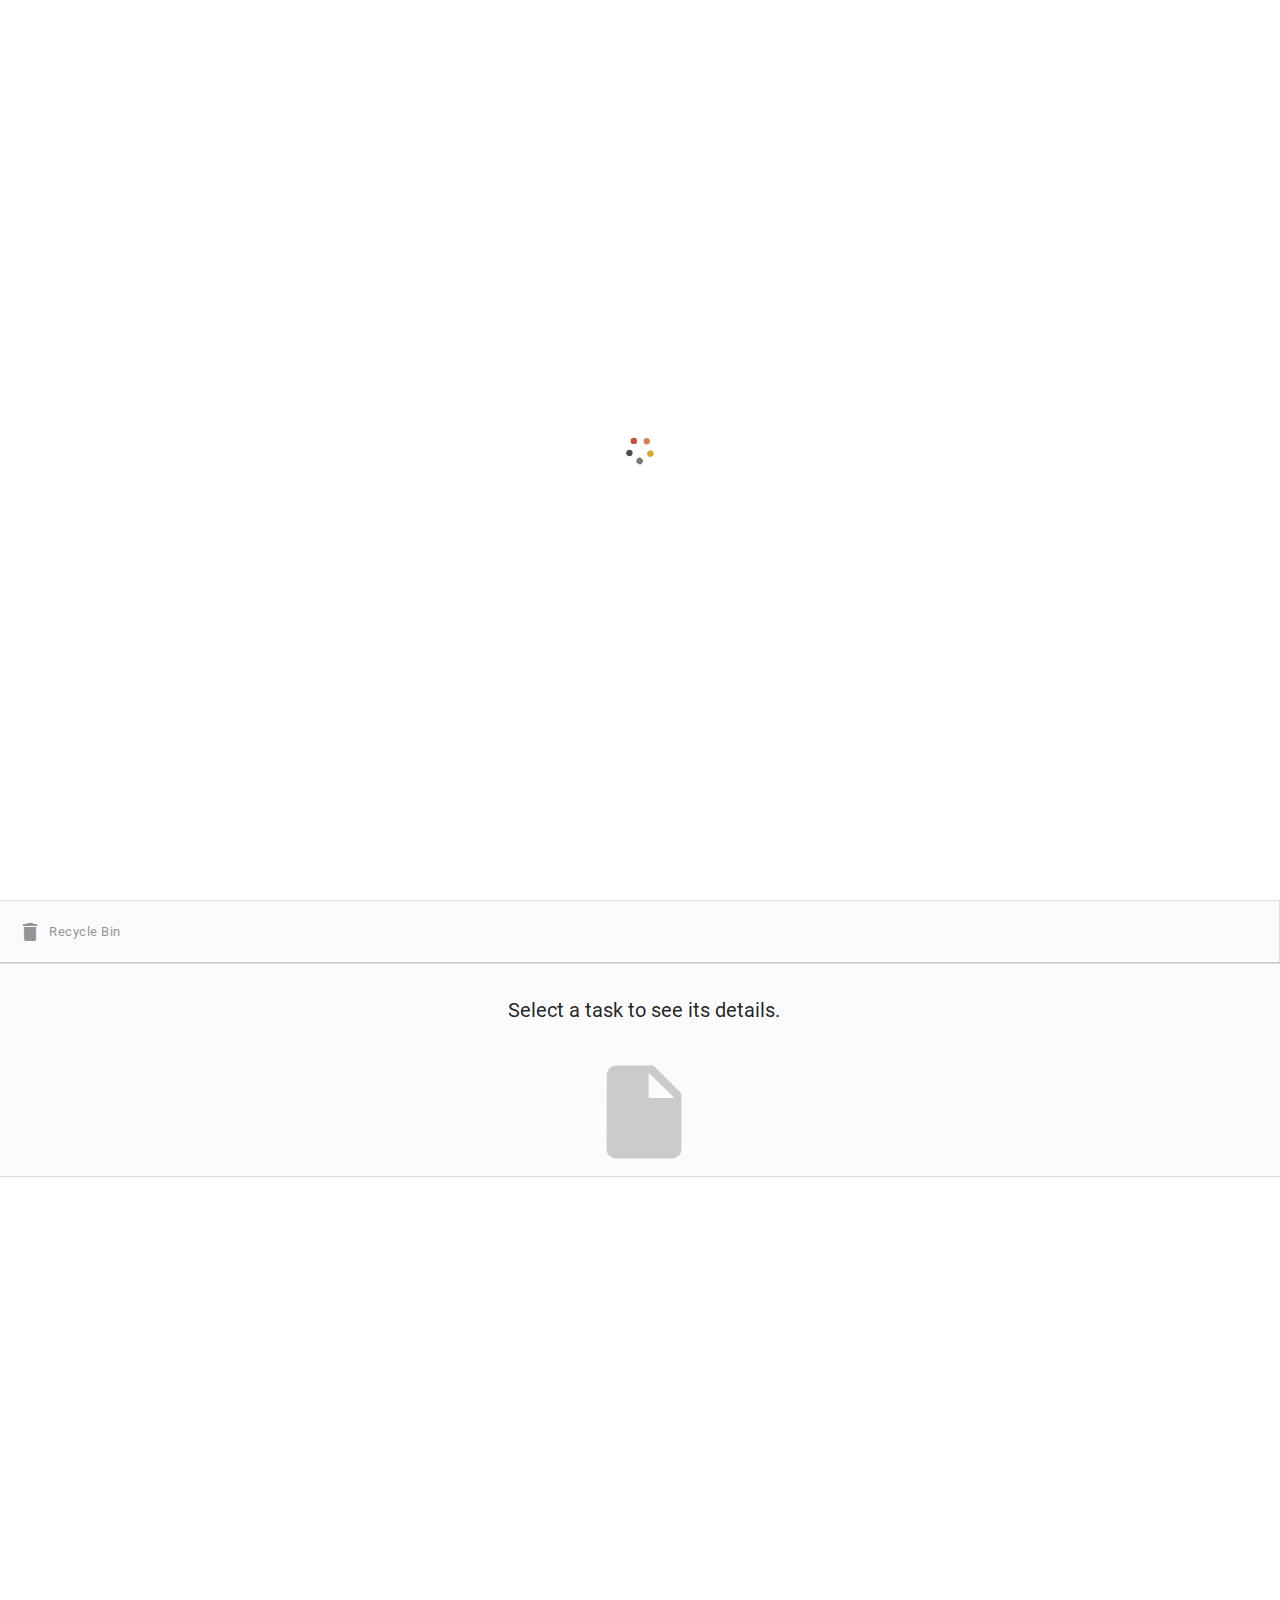
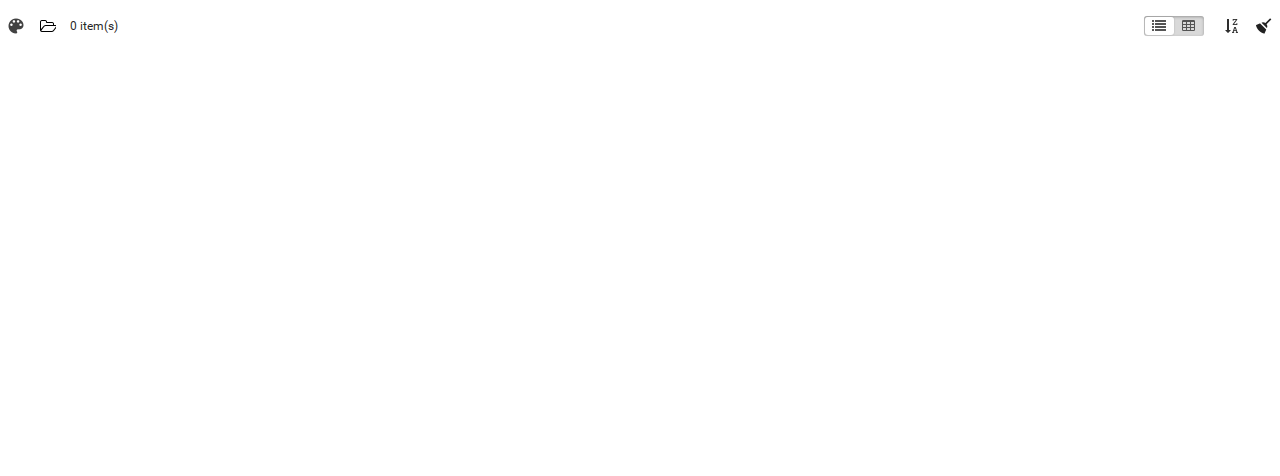
<file: ui/index.htm>
﻿<html>
<head>
  <title i18n-text="extName">Chrono Download Manager</title>
  <meta charset="UTF-8">
  <meta name="google" value="notranslate" />
  <meta http-equiv="no-cache">
  <meta http-equiv="Expires" content="-1">
  <meta http-equiv="Cache-Control" content="no-cache">
  <meta http-equiv="PRAGMA" content="NO-CACHE">
  <meta http-equiv="Content-Type" content="text/html; charset=utf-8" />

  <script type="text/javascript" src="../libs/jquery-2.1.0.min.js"></script>
  <link rel="stylesheet" type="text/css" href="../fonts/md.css">
  <link rel="stylesheet" type="text/css" href="../libs/mdl/material.indigo-lime.min.css">
  <script type="text/javascript" src="ui.min.js"></script>
<link rel="stylesheet" type="text/css" href="ui.min.css">


  <style id="chronoPreviewFont">
  </style>
</head>
<body>
<div class="loading-overlay undraggable"><img src="../icons/loading-alt.svg"/></div>
<div id="dy_bg" style="display:none"></div>



<div class="mdl-toast">
<div class="mdl-toast--content"></div>
</div>
<div id="dy_tot_wrap">

  <div id="dy_tbar_wrap" class="ui-layout-north undraggable">

    <div class="mdl-layout__header-row">
    
      <div class="mdl-layout-title">
        <img style="width: 26px;height: 26px;vertical-align: middle; margin-right: 8px;" src="../icons/logo/26.png" />
        <span style="font-size: 28px;vertical-align: middle;font-family: tahoma,Roboto;">
          Chrono
        </span>
      </div>

      <div id="dy_tbar" style="position: relative;">
        <button id="dy_tbar_add" i18n-title="tipBtnNewTask" class="mdl-button mdl-js-button mdl-button--icon mdl-button--large">
          <i class="tbar-icon-add"></i>
        </button>
        <button id="dy_tbar_start" i18n-title="tipBtnStart" class="mdl-button mdl-js-button mdl-button--icon mdl-button--large">
          <i class="tbar-icon-start"></i>
        </button>
        <button id="dy_tbar_pause" i18n-title="tipBtnPause" class="mdl-button mdl-js-button mdl-button--icon mdl-button--large">
          <i class="tbar-icon-pause"></i>
        </button>
        <button id="dy_tbar_restart" i18n-title="tipBtnRestart" class="for_trash mdl-button mdl-js-button mdl-button--icon mdl-button--large">
          <i class="tbar-icon-restart"></i>
        </button>
        <button id="dy_tbar_startall" i18n-title="tipBtnStartAll" class="mdl-button mdl-js-button mdl-button--icon mdl-button--large">
          <i class="tbar-icon-start-all"></i>
        </button>
        <button id="dy_tbar_pauseall" i18n-title="tipBtnPauseAll" class="mdl-button mdl-js-button mdl-button--icon mdl-button--large">
          <i class="tbar-icon-pause-all"></i>
        </button>
        <button id="dy_tbar_trash" i18n-title="tipBtnRecycle" class="mdl-button mdl-js-button mdl-button--icon mdl-button--large">
          <i class="tbar-icon-trash"></i>
        </button>
        <button id="dy_tbar_restore" i18n-title="tipBtnRestore" class="only_for_trash for_trash mdl-button mdl-js-button mdl-button--icon mdl-button--large">
          <i class="tbar-icon-restore"></i>
        </button>
        <button id="dy_tbar_delete" i18n-title="tipBtnDelete" class="for_trash mdl-button mdl-js-button mdl-button--icon mdl-button--large">
          <i class="tbar-icon-delete"></i>
        </button>

        <button class="for_trash expand-hidable mdl-button mdl-js-button mdl-button--icon mdl-button--large" disabled="disabled">
          
        </button>
        <button id="dy_tbar_options" i18n-title="titleOptions" class="for_trash expand-hidable mdl-button mdl-js-button mdl-button--icon mdl-button--large">
          <i class="tbar-icon-options"></i>
          
        </button>
        <button id="dy_tbar_help" i18n-title="tipBtnHelp" class="for_trash expand-hidable mdl-button mdl-js-button mdl-button--icon mdl-button--large">
          <i class="tbar-icon-help"></i>
        </button>
        
        <div id="dropdown-help" tabindex="-1" class="mdl-menu mdl-menu--bottom-right mdl-js-menu" for="dy_tbar_help">
          <div class="mdl-menu__item" i18n-text="btnAbout" id="btn_help_about">About</div>
          <div class="mdl-menu__item" i18n-text="menuGetHelp" id="btn_help_help">Help</div>
          <div class="mdl-menu__item" i18n-text="btnFAQ" id="btn_help_faq">FAQ</div>
          <a class="mdl-menu__item" i18n-text="menuReportIssue" id="btn_help_feedback" href="http://bugs.chronodownloader.net" target="_blank">
            Report an issue
          </a>
          <a class="mdl-menu__item" i18n-text="titleUpdateLog" target="_blank" href="http://bugs.chronodownloader.net/changelog_page.php">
            Update Log
          </a>
        </div>


      </div>

      <div class="expand-hidable mdl-layout-spacer"></div>

      <div id="dy_searchbox" class="mdl-click-expander">
        <button id="dy_searchbox_btn" class="mdl-button mdl-js-button mdl-button--icon">
          <i id="dy_searchbox_open_icon" i18n-title="hintSearchDownloads" class="material-icons status-tooltip">search</i>
          
        </button>
        <div class="mdl-click-expander--holder">
          <span id="dy_searchbox_input_wrap" class="mdl-textfield mdl-js-textfield">
            <input id="dy_searchbox_input" class="mdl-textfield__input fs-1_1rem" type="text">
            <label class="mdl-textfield__label fs-1_1rem" for="dy_searchbox_input" i18n-text="hintSearchDownloads">Search downloads</label>
          </span>

          <label id="opt_search_fuzzy" class="mdl-icon-toggle mdl-js-icon-toggle mdl-js-ripple-effect status-tooltip status-tooltip--keep" i18n-title="optionSearchFuzzyMatch" for="cb_search_fuzzy">
            <input type="checkbox" id="cb_search_fuzzy" class="mdl-icon-toggle__input">
            <span class="mdl-icon-toggle__label blur" style="font-size: 16px;">Fz</span>
          </label>
          <label class="mdl-icon-toggle mdl-js-icon-toggle mdl-js-ripple-effect status-tooltip status-tooltip--keep" i18n-title="optionSearchCaseSensitive" for="cb_search_case">
            <input type="checkbox" id="cb_search_case" class="mdl-icon-toggle__input">
            <span class="mdl-icon-toggle__label" style="font-size: 16px;">Aa</span>
          </label>
          
        </div>
      </div>
      
      
    </div>

  </div>           
 
  <div id="dy_lnav" class="ui-layout-west undraggable">
    <div>
      <div id="dy_lnav_filters" class="dd">
      </div>
      <div>
        <ul class="mdlx-list fs-1_1rem">
          <li>
            <span id="dy_lnav_filter_recycled" class="nav-filter" tabindex="0">
              <i class="material-icons">delete</i>
              <span i18n-text="ruleRecycled">Recycle Bin</span>
            </span>
          </li>
        </ul>
      </div>
    </div>
  </div>

  <div id="dy_tb" class="ui-layout-center"></div>
  <div id='dy_info_panel' class='ui-layout-east'>
    <div id='dy_details_tab'>
      <div>
        <div i18n-text="msgSelectTaskInfo" style="font-size:20px;text-overflow: ellipsis;white-space: nowrap;overflow: hidden;text-align: center;margin-top: 30px;">
          Select a task to see its details.
        </div>
        <div style="text-align: center;margin-top: 36px;">
          <i class="material-icons" style="font-size: 112px;color: rgba(60,60,60,0.25);">insert_drive_file</i>
        </div>
      </div>
      <div style="overflow:auto;display:none">
        <div class="undraggable" style="line-height: 36px;padding: 16px 0;position: relative;">
          <div id="dy_ti_iconURL32" style="height: 32px; width: 32px; margin: 2px;position: absolute;">
          </div>
          <div id="dy_ti_filename" data-fext="ext" field="filename" index="-1"
              class="fext-ellipsis dy_ti_btn dy_ti_link_like focus-click status-tooltip" tabindex=0>
            <span>
              Filename
            </span>
          </div>
          <div id="dy_ti_folder_tr">
            <div id="dy_ti_folder" tabindex="0" index="-1" field="folder" class="dy_ti_btn focus-click break-all dy_ti_link_like"
              >
              Folder
            </div>
          </div>
        </div>

        <div id="dy_details_tab_preview_wrap">
          
          <div id="dy_details_tab_preview_box">
          </div>
        </div>
        <div style="border-top:1px solid rgba(60,60,60,0.15)"></div>

        <table id="dy_details_table" border="0" cellspacing="1" cellpadding="3">
        </table>
      </div>
    </div>
    
  </div>
    
  <div class="ui-layout-south">
    <div id="dy_status_bar" class="undraggable" style="position: relative;">
      <button id="dy_status_btnbg" i18n-title="titleChangeBG" class="dy_status_toolbtn mdl-button mdl-js-button mdl-button--icon">
        <i class="sbar-icon-bg"></i>
      </button>

      <div id="dropdown-change-bg" for="dy_status_btnbg" tabindex="-1" class="mdl-menu mdl-menu--top-left mdl-js-menu">
        <div class="mdl-menu__panel">
          <div id="bg-enable-title" i18n-text="titleChangeBG">
            Change background
          </div>
          <div id="bg-enable-wrap">
            <label for="bg-enable" class="mdl-checkbox mdl-js-checkbox">
              <input class="mdl-checkbox__input" type="checkbox" id="bg-enable" />
              <span i18n-text="phraseEnable" class="mdl-checkbox__label">Enable</span>
            </label>
            <i class="md-qmark material-icons" id="qm-enableBG">live_help</i>
            <div for="qm-enableBG" class="md-qmark-tip mdl-tooltip mdl-tooltip--large" i18n-text="tipBGEnable">
            </div>
          </div>
          <div id="bg-chooser-wrap">
            <div id="bg-colpicker">
              <label for="bg-ccolor" i18n-text="labelBGConstantColor">Constant color</label> <input id="bg-ccolor" type="text" name="bg-ccolor" value="#ffffff" />
            </div>
            <div>
              <div  i18n-text="labelBGChooseFrom">
                Choose from
              </div>
              <div id="bg-provided"></div>
            </div>
            
            <div>
              <div>
                <span i18n-text="labelBGImageURL" class="vmiddle">Use an image from URL</span>
                <i class="md-qmark material-icons" id="mytip-url">live_help</i>
                <div id="mytip-url-message" for="mytip-url" class="md-qmark-tip mdl-tooltip mdl-tooltip--large mdl-tooltip--top" i18n-text="tipBGURLNoFileAccess">
                </div>
              </div>
              <div id="bg-url-wrap">
                <div class="mdl-textfield mdl-js-textfield">
                  <input type="text" id="bg-url-input" class="mdl-textfield__input"/>
                  <label class="mdl-textfield__label" for="bg-url-input">http://</label>
                </div>
                <div class="mdl-button mdl-js-button" i18n-text="btnApply" id="bg-weburl-btn">
                  Apply
                </div>
              </div>
            </div>
            <div id="bg-image-params">
              <div class="bg-image-param">
                <input class="mdl-slider mdl-js-slider" type="range" id="bg-opacity" min="0" max="1.0" step="0.05">
                <span i18n-text="labelBGOpacity" class="bg-image-param-label">Opacity</span>
              </div>
              <div class="bg-image-param">
                <input class="mdl-slider mdl-js-slider" type="range" id="bg-blur" min="0" max="20">
                <span class="bg-image-param-label">
                  <span i18n-text="labelBGBlur" class="vmiddle">Blur</span>
                  <i class="md-qmark material-icons" id="qm-blurBG">live_help</i>
                  <div for="qm-blurBG" class="md-qmark-tip mdl-tooltip mdl-tooltip--large mdl-tooltip--top" i18n-text="tipBGBlur">
                  </div>
                </span>
              </div>
            </div>
          </div>
        </div>
      </div>

      <span id="dy_status_btn_location_wrap">
        <button id="dy_status_btn_open_location" i18n-title="tipBtnOpenDefaultLocation" class="dy_status_toolbtn mdl-button mdl-js-button mdl-button--icon">
          <i class="sbar-icon-folder-open"></i>
        </button>
        <button id="dy_status_btn_change_location" i18n-title="tipBtnChangeDefaultLocation" class="dy_status_toolbtn mdl-button mdl-js-button mdl-button--icon">
          <i class="sbar-icon-folder-set"></i>
        </button>
      </span>

      <span id="dy_status_bgbusy" style="display:none;width:16px;padding-left:6px">
        <img width=16 height=16 src="../icons/loading16.svg"/>
      </span>
      <span id="dy_status_queue">0 item(s)</span>
      <span id="dy_status_downloading"></span>

      <span id="dy_status_table_switcher">
        <div class="switch status-tooltip focus-click" id="dy_status_table_switcher_tooltip" i18n-title="titleSwitchUI" style="display:inline-block" tabindex="0">
            <input type="radio" class="switch-input" name="ui_table_list" value="list" id="list">
            <label for="list" class="switch-label switch-label-off">
              <i class="sbar-icon-list"></i>
            </label>
            <input type="radio" class="switch-input" name="ui_table_list" value="table" id="table">
            <label for="table" class="switch-label switch-label-on">
              <i class="sbar-icon-table"></i>
            </label>
            <span class="switch-selection focus-click-target"></span>
        </div>
      </span>

      <button id="dy_status_btn_sort" i18n-title="tipBtnSort" class="dy_status_toolbtn mdl-button mdl-js-button mdl-button--icon">
        <i class="sbar-icon-sort"></i>
      </button>
      
      <ul id="dropdown-sort" for="dy_status_btn_sort" tabindex="-1" class="mdl-menu mdl-menu--top-right mdl-js-menu">
        <li class="mdl-menu__item mdl-menu__item-no-close">
          <div class="sort-row-wrap" data-sortcol="state">
            <span i18n-text="fieldState">State</span>
          </div>
        </li>
        <li class="mdl-menu__item mdl-menu__item-no-close">
          <div class="sort-row-wrap" data-sortcol="name">
            <span i18n-text="fieldFileName">Name</span>
          </div>
        </li>
        <li class="mdl-menu__item mdl-menu__item-no-close">
          <div class="sort-row-wrap" data-sortcol="url">
            <span i18n-text="fieldURL">URL</span>
          </div>
        </li>
        <li class="mdl-menu__item mdl-menu__item-no-close">
          <div class="sort-row-wrap" data-sortcol="size">
            <span i18n-text="fieldFileSize">File size</span>
          </div>
        </li>
        <li class="mdl-menu__item mdl-menu__item-no-close">
          <div class="sort-row-wrap" data-sortcol="progress">
            <span i18n-text="fieldProgress">Progress</span>
          </div>
        </li>
        <li class="mdl-menu__item mdl-menu__item-no-close">
          <div class="sort-row-wrap" data-sortcol="time_add">
            <span i18n-text="fieldAddTime">Create time</span>
          </div>
        </li>
       </ul>

      <button id="dy_status_btn_clear" i18n-title="tipBtnClear" class="dy_status_toolbtn mdl-button mdl-js-button mdl-button--icon">
        <i class="sbar-icon-trash"></i>
      </button>
      
      <ul id="dropdown-clear" for="dy_status_btn_clear" tabindex="-1" class="mdl-menu mdl-menu--top-right mdl-js-menu">
        <li class="mdl-menu__line-item">
          <label for="cb_clear_file" class="mdl-checkbox mdl-js-checkbox">
            <input class="mdl-checkbox__input" type="checkbox" id="cb_clear_file" />
            <span class="mdl-checkbox__label" i18n-text="optItemClearRemoveFile">Remove file from disk</span>
          </label>
        </li>
        <li class="mdl-menu__divider"></li>
        <li class="mdl-menu__item"><a i18n-text="btnClearRemoved" id="btn_clear_fmissing">Clear File Missing</a></li>
        <li class="mdl-menu__item"><a i18n-text="btnClearFinished" id="btn_clear_finished">Clear finished</a></li>
        <li class="mdl-menu__item"><a i18n-text="btnClearFailed" id="btn_clear_failed">Clear interrupted</a></li>
        <li class="mdl-menu__item"><a i18n-text="btnClearAll" id="btn_clear_all">Clear both</a></li>
        <li class="mdl-menu__divider"></li>
        <li class="mdl-menu__panel">
          <div>
            <span i18n-text="labelAutoClear">Schedule</span>
            <i class="md-qmark material-icons" id="qm-autoClearSchedule">live_help</i>
            <div for="qm-autoClearSchedule" class="md-qmark-tip mdl-tooltip mdl-tooltip--large mdl-tooltip--top" i18n-text="tipAutoClear">
            </div>
          </div>
          <div>
            <select id="autoclear_type">
              <option value="finished" i18n-text="btnClearFinished">Clear finished</option>
              <option value="interrupted" i18n-text="btnClearFailed">Clear interrupted</option>
              <option value="both" i18n-text="btnClearAll">Clear both</option>
            </select>
          </div>
          <div>
            <select id="autoclear_timer">
              <option value="-1" i18n-text="phraseNever">Never</option>
              <option value="5" i18n-textparams="everyXMinutes,5">Every 5 minutes</option>
              <option value="30" i18n-textparams="everyXMinutes,30">Every 30 minutes</option>
              <option value="300" i18n-textparams="everyXHours,5">Every 5 hours</option>
              <option value="1440" i18n-textparams="everyXHours,24">Every 24 hours</option>
              <option value="4320" i18n-textparams="everyXDays,3">Every 3 days</option>
              <option value="10080" i18n-textparams="everyXDays,7">Every 7 days</option>
              <option value="43200" i18n-textparams="everyXDays,30">Every 30 days</option>
            </select>
          </div>
        </li>
      </ul>

    </div>
  </div>
  
</div>

</body>
</html>
</file>
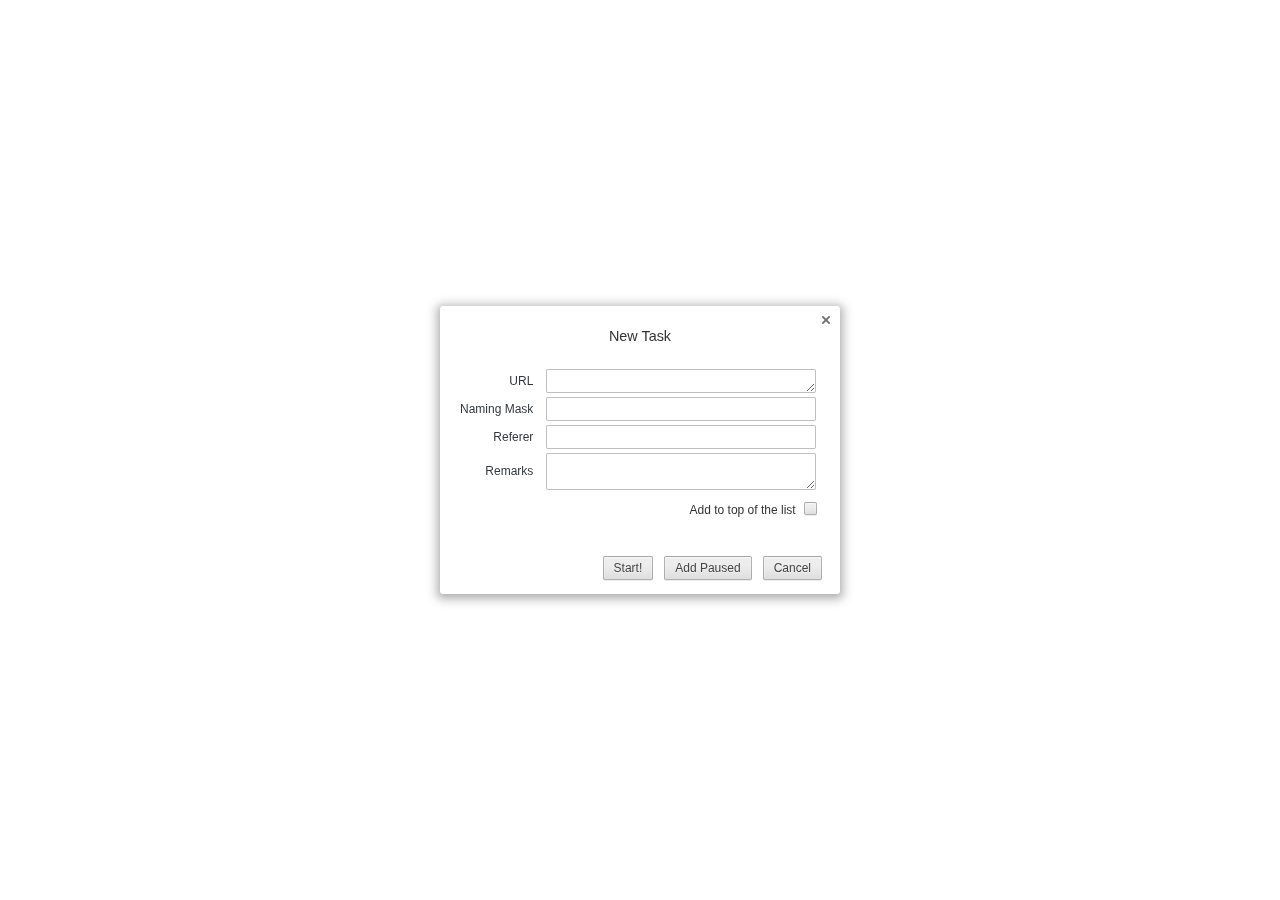
<file: com/taskdlg.htm>
<html>
<head>
	<title>Chrono - New Task</title>
    <meta charset="UTF-8">
    <meta http-equiv="Content-Type" content="text/html; charset=utf-8" />

    <script type="text/javascript" src="../libs/jquery-2.1.0.min.js"></script>
    <script type="text/javascript" src="taskdlg.min.js"></script>
<link rel="stylesheet" type="text/css" href="taskdlg.min.css">

</head>
<body class="chrome-bootstrap unselectable">
    <div class="overlay">
    <div class="page">
        <h1 style="text-align: center;height: 1.4em;line-height: 1.4em;padding-top: 20px;">
            <span i18n-text="titleNewTaskDialog">New Task</span>
            <a class="close-button"></a>
        </h1>
        <div class="content-area" style="overflow: visible;"> 
            <form class="dy_new_task_dlg">
            <table>
                <tr>
                    <td class="dy_field_label">
                        <span i18n-text="fieldURL">URL</span>
                        <span id="tip-batch_desc" class="simptip-position-right clickable" i18n-tooltip="tipURL"></span>
                    </td>
                    <td>
                        <textarea rows=1 name="url"></textarea>
                    </td>
                </tr>
                <tr>
                    <td class="dy_field_label">
                        <span i18n-text="fieldNaming">Naming Mask</span>
                        <span id="tip-naming_mask" class="simptip-position-right clickable" i18n-tooltip="tipNaming"></span>
                    </td>
                    <td>
                        <input type="text" name="naming" list="naming_history"/>
                        <datalist id="naming_history">
                        </datalist>
                    </td>
                </tr>
                
                <tr>
                    <td class="dy_field_label" i18n-text="fieldReferer">
                        Referer
                    </td>
                    <td>
                        <input type="text" name="referer" />
                    </td>
                </tr>
                
                <tr>
                    <td class="dy_field_label" i18n-text="fieldRemarks">
                        Remarks
                    </td>
                    <td>
                        <textarea name="desc"></textarea>
                        <input type="hidden" name="title"/>
                        <input type="hidden" name="text"/>
                    </td>
                </tr>
            </table>
            <div style="margin-right: 5px; margin-top: 10px; text-align: right">
                <label>
                    <span style="margin-right: 5px" i18n-text="optionAddTop">Add to top of the list</span>
                    <input type="checkbox" name="addtop">
                </label>
            </div>
            </form>
			<div id="error_msg">              
            </div>
        </div>
        <div class="action-area" style="padding:9px 17px 14px 17px">
            <div class="action-area-right">
                <div class="button-strip">
                    <button class="dlg_start_btn" i18n-text="btnStart">
                        Start!</button>
                    <button class="dlg_apause_btn" i18n-text="btnAddPaused">
                        Add Paused</button>
                    <button class="dlg_cancel_btn" i18n-text="btnCancel">
                        Cancel</button>
                </div>
            </div>
        </div>
    </div>
    </div>
</body>
</html>
</file>
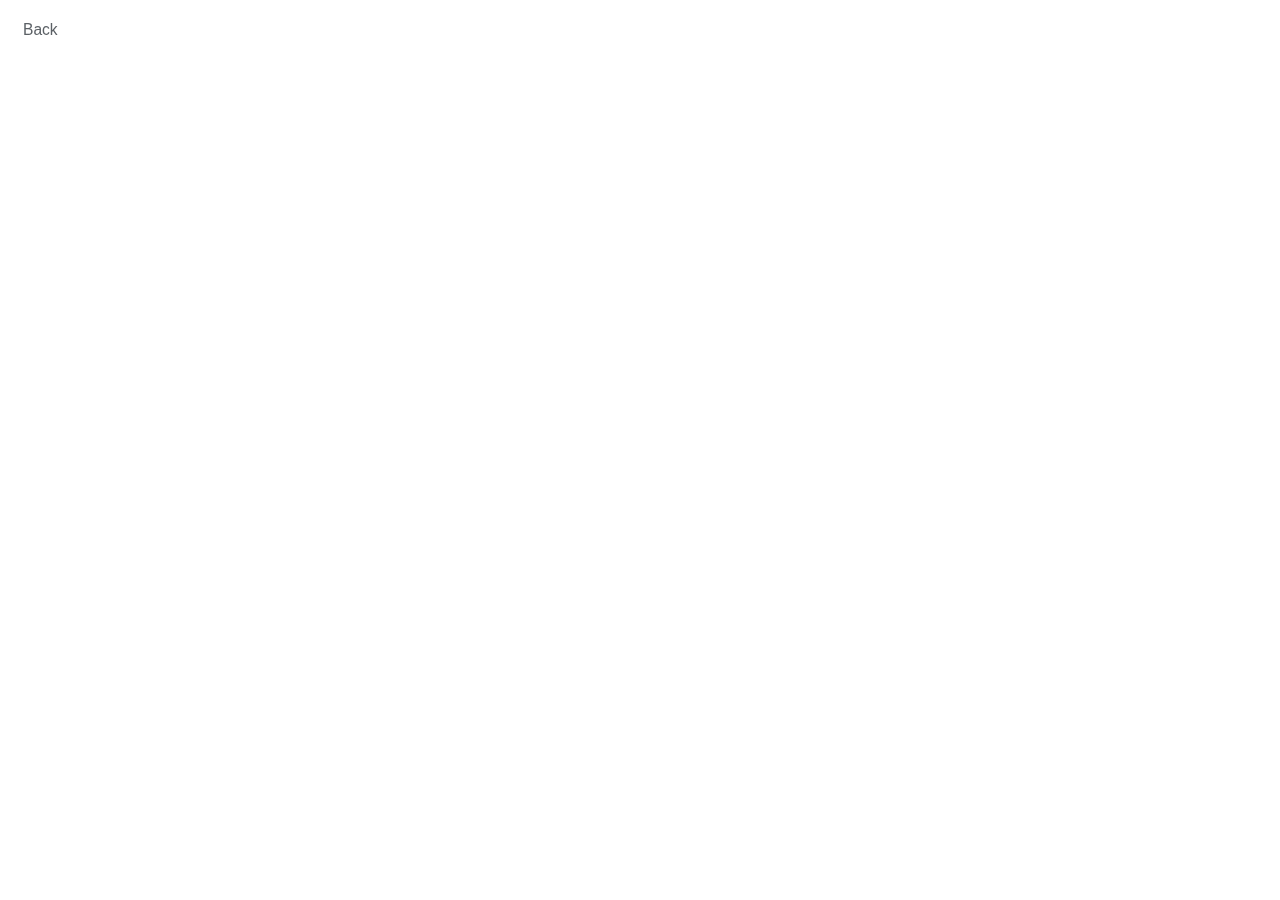
<file: ui/options.htm>
﻿<html class="fs-none">
<head>
  <title i18n-text="titleOptions">Options</title>
  <meta name="google" value="notranslate" />
  <meta charset="UTF-8">
  <meta http-equiv="Content-Type" content="text/html; charset=utf-8" />

  <script type="text/javascript" src="../libs/jquery-2.1.0.min.js"></script>
  <script type="text/javascript" src="options.min.js"></script>
<link rel="stylesheet" type="text/css" href="options.min.css">

</head>
<body class="chrome-bootstrap">
  <div class="frame">
    <div id="settings_nav" class="navigation">
      <div id="btnBackWrap">
        <a i18n-title="tipBtnBackToManager" i18n-text="btnBackToManager" id='dy_opendy'>Back</a>
      </div>
      
      <ul class="menu">
        <li>
          <a href="#general">
          </a>
        </li>
        <li>
          <a href="#interface">
          </a>
        </li>
             
        <li>
          <a href="#category"  i18n-text="titleOptionsFilter">
          </a>
        </li>
        <li>
          <a href="#rules">
          </a>
        </li>
      </ul>
      <ul class="menu">
        <li>
          <a href="#help" i18n-text="titleOptionsHelp">
          </a>
        </li>
        <li>
          <a href="#about" i18n-text="titleOptionsAbout">
          </a>
        </li>
      </ul>
    </div>
    
    <div class="mainview view">
      <div id="dy_general">
        <header><h1>General</h1></header>
        <div class="content">
        </div>
      </div>
      <div id="dy_interface">
        <header><h1>Interface</h1></header>
        <div class="content">
        </div>
      </div>
      <div id="dy_network">
        <header><h1>Network</h1></header>
        <div class="content">
        </div>
      </div>
      <div id="dy_category">
        <header><h1 i18n-text="titleOptionsFilter">Filter</h1></header>
        <div class="content">
          <div id="cats_grid" class="cfg_grid"></div>
          <div style="padding-left:500px" i18n-text="helpExtFilter"></div>
        </div>
      </div>
      <div id="dy_rules">
        <header><h1>Rules</h1></header>
        <div class="content" style="overflow: initial;">
          <div id="rules_grid" class="cfg_grid"></div>
          <div style="padding-left:500px" i18n-text="helpRules"></div>
        </div>
      </div>
      <div id="dy_help">
        <header><h1 i18n-text="titleOptionsHelp">Help</h1></header>
        <div id="help_holder" class="content"></div>
      </div>
      
      <div id="dy_about">
        <header><h1 i18n-text="titleOptionsAbout">About</h1></header>
        <div class="content">
          <div id="about-container">
            <img id="product-logo" src="../icons/logo/32.png" alt="Chrono">
            <div id="product-description">
              <h2 i18n-text="extName">Chrono Download Manager</h2>
              <span i18n-text="extDesc">The best download manager for Chrome Browser</span>
            </div>
          </div>
          <div id="version-container">
            <span i18n-text="phraseVersion">Version</span>&nbsp;<a id="version-changelog" target="_blank" href="http://bugs.chronodownloader.net/changelog_page.php"><span id="version-number">0.0.1</span></a>
          </div>
          <div id="translation_info" style="margin-top: 8px;">
          </div>

          <div class="share_buttons">
          </div>

          <div id="about_holder"></div>
      
          <div>
            <table id="opensrc_table" class="simpletable">            
            <thead>
              <tr><th>Library</th><th>License</th></tr>
            </thead>
            <tbody>
              <tr>
                <td><a target="_blank" href="https://github.com/roykolak/chrome-bootstrap">chrome-bootstrap</a></td>
                <td><a target="_blank" href="https://github.com/better-history/chrome-bootstrap/blob/master/LICENSE">MIT</a></td>
              </tr>
              <tr>
                <td><a target="_blank" href="https://highlightjs.org/">Highlight.js</a></td>
                <td><a target="_blank" href="https://github.com/isagalaev/highlight.js/blob/master/LICENSE">BSD</a></td>
              </tr>
              <tr>
                <td><a target="_blank" href="https://github.com/kzahel/iso-extractor">iso-extractor</a></td>
                <td><a target="_blank" href="http://opensource.org/licenses/mit-license.php">MIT</a></td>
              </tr>
              <tr>
                <td><a target="_blank" href="https://jquery.org/">jQuery</a></td>
                <td><a target="_blank" href="http://opensource.org/licenses/mit-license.php">MIT</a></td>
              </tr>
              <tr>
                <td><a target="_blank" href="https://www.abeautifulsite.net/jquery-file-tree">jQuery File Tree</a></td>
                <td><a target="_blank" href="http://opensource.org/licenses/mit-license.php">MIT</a></td>
              </tr>
              <tr>
                <td><a target="_blank" href="http://www.texotela.co.uk/code/jquery/numeric/">jQuery Numeric</a></td>
                <td><a target="_blank" href="http://opensource.org/licenses/mit-license.php">MIT</a></td>
              </tr>
              <tr>
                <td><a target="_blank" href="http://jqueryui.com/">jQuery UI</a></td>
                <td><a target="_blank" href="http://opensource.org/licenses/mit-license.php">MIT</a></td>
              </tr>
              <tr>
                <td><a target="_blank" href="http://getmdl.io">Material Design Lite</a></td>
                <td><a target="_blank" href="https://github.com/google/material-design-lite/blob/mdl-1.x/LICENSE">Apache 2.0</a></td>
              </tr>
              <tr>
                <td><a target="_blank" href="http://dbushell.github.io/Nestable/">Nestable</a></td>
                <td><a target="_blank" href="http://opensource.org/licenses/mit-license.php">MIT</a></td>
              </tr>
              <tr>
                <td><a target="_blank" href="https://github.com/themasch/node-bencode">node-bencode</a></td>
                <td><a target="_blank" href="https://github.com/themasch/node-bencode/blob/master/LICENSE.md">MIT</a></td>
              </tr>
              <tr>
                <td><a target="_blank" href="https://github.com/43081j/rar.js/">rar.js</a></td>
                <td><a target="_blank" href="https://github.com/43081j/rar.js/blob/master/LICENSE">MIT</a></td>
              </tr>
              <tr>
                <td><a target="_blank" href="http://www.laktek.com/2008/10/27/really-simple-color-picker-in-jquery/">Really Simple Color Picker</a></td>
                <td><a target="_blank" href="https://github.com/laktek/really-simple-color-picker/blob/master/LICENSE">*</a></td>
              </tr>
              <tr>
                <td><a target="_blank" href="https://github.com/cscott/seek-bzip">seek-bzip</a></td>
                <td><a target="_blank" href="https://github.com/cscott/seek-bzip/blob/master/LICENSE">MIT</a></td>
              </tr>
              <tr>
                <td><a target="_blank" href="https://github.com/arashmanteghi/simptip">Simptip</a></td>
                <td><a target="_blank" href="https://github.com/arashmanteghi/simptip/blob/master/LICENSE">MIT</a></td>
              </tr>
              <tr>
                <td><a target="_blank" href="https://github.com/mleibman/SlickGrid">SlickGrid</a></td>
                <td><a target="_blank" href="https://github.com/mleibman/SlickGrid/blob/master/MIT-LICENSE.txt">MIT</a></td>
              </tr>
              <tr>
                <td><a target="_blank" href="http://www.cssflow.com/snippets/toggle-switches">Toggle Switches</a></td>
                <td><a target="_blank" href="http://opensource.org/licenses/mit-license.php">MIT</a></td>
              </tr>
              <tr>
                <td><a target="_blank" href="http://layout.jquery-dev.net/">UI Layout</a></td>
                <td><a target="_blank" href="http://opensource.org/licenses/mit-license.php">MIT</a></td>
              </tr>
              <tr>
                <td><a target="_blank" href="https://github.com/workhorsy/uncompress.js">uncompress.js</a></td>
                <td><a target="_blank" href="https://github.com/workhorsy/uncompress.js/blob/master/LICENSE">MIT</a></td>
              </tr>
              <tr>
                <td><a target="_blank" href="https://github.com/imaya/zlib.js">zlib.js</a></td>
                <td><a target="_blank" href="https://github.com/imaya/zlib.js/blob/master/LICENSE">MIT</a></td>
              </tr>
            </tbody>
            </table>
          </div>
        </div>
      </div>
    </div>
  </div>
</body>
</html>
</file>
<file: fonts/md.css>
/* https://fonts.googleapis.com/icon?family=Material+Icons */

/* fallback */
@font-face {
  font-family: 'Material Icons';
  font-style: normal;
  font-weight: 400;
  src: local('Material Icons'), local('MaterialIcons-Regular'), url(2fcrYFNaTjcS6g4U3t-Y5ZjZjT5FdEJ140U2DJYC3mY.woff2) format('woff2');
}

.material-icons {
  font-family: 'Material Icons';
  font-weight: normal;
  font-style: normal;
  font-size: 24px;
  line-height: 1;
  letter-spacing: normal;
  text-transform: none;
  display: inline-block;
  white-space: nowrap;
  word-wrap: normal;
  direction: ltr;
  -webkit-font-feature-settings: 'liga';
  -webkit-font-smoothing: antialiased;
}

/* cyrillic-ext */
@font-face {
  font-family: 'Roboto';
  font-style: normal;
  font-weight: 400;
  src: local('Roboto'), local('Roboto-Regular'), url(ek4gzZ-GeXAPcSbHtCeQI_esZW2xOQ-xsNqO47m55DA.woff2) format('woff2');
  unicode-range: U+0460-052F, U+20B4, U+2DE0-2DFF, U+A640-A69F;
}
/* cyrillic */
@font-face {
  font-family: 'Roboto';
  font-style: normal;
  font-weight: 400;
  src: local('Roboto'), local('Roboto-Regular'), url(mErvLBYg_cXG3rLvUsKT_fesZW2xOQ-xsNqO47m55DA.woff2) format('woff2');
  unicode-range: U+0400-045F, U+0490-0491, U+04B0-04B1, U+2116;
}
/* greek-ext */
@font-face {
  font-family: 'Roboto';
  font-style: normal;
  font-weight: 400;
  src: local('Roboto'), local('Roboto-Regular'), url(-2n2p-_Y08sg57CNWQfKNvesZW2xOQ-xsNqO47m55DA.woff2) format('woff2');
  unicode-range: U+1F00-1FFF;
}
/* greek */
@font-face {
  font-family: 'Roboto';
  font-style: normal;
  font-weight: 400;
  src: local('Roboto'), local('Roboto-Regular'), url(u0TOpm082MNkS5K0Q4rhqvesZW2xOQ-xsNqO47m55DA.woff2) format('woff2');
  unicode-range: U+0370-03FF;
}
/* vietnamese */
@font-face {
  font-family: 'Roboto';
  font-style: normal;
  font-weight: 400;
  src: local('Roboto'), local('Roboto-Regular'), url(NdF9MtnOpLzo-noMoG0miPesZW2xOQ-xsNqO47m55DA.woff2) format('woff2');
  unicode-range: U+0102-0103, U+1EA0-1EF9, U+20AB;
}
/* latin-ext */
@font-face {
  font-family: 'Roboto';
  font-style: normal;
  font-weight: 400;
  src: local('Roboto'), local('Roboto-Regular'), url(Fcx7Wwv8OzT71A3E1XOAjvesZW2xOQ-xsNqO47m55DA.woff2) format('woff2');
  unicode-range: U+0100-024F, U+1E00-1EFF, U+20A0-20AB, U+20AD-20CF, U+2C60-2C7F, U+A720-A7FF;
}
/* latin */
@font-face {
  font-family: 'Roboto';
  font-style: normal;
  font-weight: 400;
  src: local('Roboto'), local('Roboto-Regular'), url(CWB0XYA8bzo0kSThX0UTuA.woff2) format('woff2');
  unicode-range: U+0000-00FF, U+0131, U+0152-0153, U+02C6, U+02DA, U+02DC, U+2000-206F, U+2074, U+20AC, U+2212, U+2215, U+E0FF, U+EFFD, U+F000;
}

/* 500 */
/* cyrillic-ext */
@font-face {
  font-family: 'Roboto';
  font-style: normal;
  font-weight: 500;
  src: local('Roboto Medium'), local('Roboto-Medium'), url(KFOlCnqEu92Fr1MmEU9fCRc4EsA.woff2) format('woff2');
  unicode-range: U+0460-052F, U+1C80-1C88, U+20B4, U+2DE0-2DFF, U+A640-A69F, U+FE2E-FE2F;
}
/* cyrillic */
@font-face {
  font-family: 'Roboto';
  font-style: normal;
  font-weight: 500;
  src: local('Roboto Medium'), local('Roboto-Medium'), url(KFOlCnqEu92Fr1MmEU9fABc4EsA.woff2) format('woff2');
  unicode-range: U+0400-045F, U+0490-0491, U+04B0-04B1, U+2116;
}
/* greek-ext */
@font-face {
  font-family: 'Roboto';
  font-style: normal;
  font-weight: 500;
  src: local('Roboto Medium'), local('Roboto-Medium'), url(KFOlCnqEu92Fr1MmEU9fCBc4EsA.woff2) format('woff2');
  unicode-range: U+1F00-1FFF;
}
/* greek */
@font-face {
  font-family: 'Roboto';
  font-style: normal;
  font-weight: 500;
  src: local('Roboto Medium'), local('Roboto-Medium'), url(KFOlCnqEu92Fr1MmEU9fBxc4EsA.woff2) format('woff2');
  unicode-range: U+0370-03FF;
}
/* vietnamese */
@font-face {
  font-family: 'Roboto';
  font-style: normal;
  font-weight: 500;
  src: local('Roboto Medium'), local('Roboto-Medium'), url(KFOlCnqEu92Fr1MmEU9fCxc4EsA.woff2) format('woff2');
  unicode-range: U+0102-0103, U+0110-0111, U+1EA0-1EF9, U+20AB;
}
/* latin-ext */
@font-face {
  font-family: 'Roboto';
  font-style: normal;
  font-weight: 500;
  src: local('Roboto Medium'), local('Roboto-Medium'), url(KFOlCnqEu92Fr1MmEU9fChc4EsA.woff2) format('woff2');
  unicode-range: U+0100-024F, U+0259, U+1E00-1EFF, U+2020, U+20A0-20AB, U+20AD-20CF, U+2113, U+2C60-2C7F, U+A720-A7FF;
}
/* latin */
@font-face {
  font-family: 'Roboto';
  font-style: normal;
  font-weight: 500;
  src: local('Roboto Medium'), local('Roboto-Medium'), url(KFOlCnqEu92Fr1MmEU9fBBc4.woff2) format('woff2');
  unicode-range: U+0000-00FF, U+0131, U+0152-0153, U+02BB-02BC, U+02C6, U+02DA, U+02DC, U+2000-206F, U+2074, U+20AC, U+2122, U+2191, U+2193, U+2212, U+2215, U+FEFF, U+FFFD;
}
</file>
<file: libs/mdl/material.indigo-lime.min.css>
/**
 * material-design-lite - Material Design Components in CSS, JS and HTML
 * @version v1.2.1
 * @license Apache-2.0
 * @copyright 2015 Google, Inc.
 * @link https://github.com/google/material-design-lite
 */
@charset "UTF-8";html{color:rgba(0,0,0,.87)}::-moz-selection{background:#b3d4fc;text-shadow:none}::selection{background:#b3d4fc;text-shadow:none}hr{display:block;height:1px;border:0;border-top:1px solid #ccc;margin:1em 0;padding:0}audio,canvas,iframe,img,svg,video{vertical-align:middle}fieldset{border:0;margin:0;padding:0}textarea{resize:vertical}.browserupgrade{margin:.2em 0;background:#ccc;color:#000;padding:.2em 0}.hidden{display:none!important}.visuallyhidden{border:0;clip:rect(0 0 0 0);height:1px;margin:-1px;overflow:hidden;padding:0;position:absolute;width:1px}.visuallyhidden.focusable:active,.visuallyhidden.focusable:focus{clip:auto;height:auto;margin:0;overflow:visible;position:static;width:auto}.invisible{visibility:hidden}.clearfix:before,.clearfix:after{content:" ";display:table}.clearfix:after{clear:both}@media print{*,*:before,*:after,*:first-letter{background:transparent!important;color:#000!important;box-shadow:none!important}a,a:visited{text-decoration:underline}a[href]:after{content:" (" attr(href)")"}abbr[title]:after{content:" (" attr(title)")"}a[href^="#"]:after,a[href^="javascript:"]:after{content:""}pre,blockquote{border:1px solid #999;page-break-inside:avoid}thead{display:table-header-group}tr,img{page-break-inside:avoid}img{max-width:100%!important}p,h2,h3{orphans:3;widows:3}h2,h3{page-break-after:avoid}}a,.mdl-accordion,.mdl-button,.mdl-card,.mdl-checkbox,.mdl-dropdown-menu,.mdl-icon-toggle,.mdl-item,.mdl-radio,.mdl-slider,.mdl-switch,.mdl-tabs__tab{-webkit-tap-highlight-color:transparent;-webkit-tap-highlight-color:rgba(255,255,255,0)}html{/*width:100%;height:100%;*/-ms-touch-action:manipulation;touch-action:manipulation}/*body{width:100%;min-height:100%}*/main{display:block}*[hidden]{display:none!important}html,body{font-family:"Helvetica","Arial",sans-serif;font-size:14px;font-weight:400;line-height:20px}h1,h2,h3,h4,h5,h6,p{padding:0}h1 small,h2 small,h3 small,h4 small,h5 small,h6 small{font-family:"Roboto","Helvetica","Arial",sans-serif;font-weight:400;line-height:1.35;letter-spacing:-.02em;opacity:.54;font-size:.6em}h1{font-size:56px;line-height:1.35;letter-spacing:-.02em;margin:24px 0}h1,h2{font-family:"Roboto","Helvetica","Arial",sans-serif;font-weight:400}h2{font-size:45px;line-height:48px}h2,h3{margin:24px 0}h3{font-size:34px;line-height:40px}h3,h4{font-family:"Roboto","Helvetica","Arial",sans-serif;font-weight:400}h4{font-size:24px;line-height:32px;-moz-osx-font-smoothing:grayscale;margin:24px 0 16px}h5{font-size:20px;font-weight:500;line-height:1;letter-spacing:.02em}h5,h6{font-family:"Roboto","Helvetica","Arial",sans-serif;margin:24px 0 16px}h6{font-size:16px;letter-spacing:.04em}h6,p{font-weight:400;line-height:24px}p{font-size:14px;letter-spacing:0;margin:0 0 16px}a{color:rgb(63,81,181);font-weight:500}blockquote{font-family:"Roboto","Helvetica","Arial",sans-serif;position:relative;font-size:24px;font-weight:300;font-style:italic;line-height:1.35;letter-spacing:.08em}blockquote:before{position:absolute;left:-.5em;content:'“'}blockquote:after{content:'”';margin-left:-.05em}mark{background-color:#f4ff81}dt{font-weight:700}address{font-size:12px;line-height:1;font-style:normal}address,ul,ol{font-weight:400;letter-spacing:0}ul,ol{font-size:14px;line-height:24px}.mdl-typography--display-4,.mdl-typography--display-4-color-contrast{font-family:"Roboto","Helvetica","Arial",sans-serif;font-size:112px;font-weight:300;line-height:1;letter-spacing:-.04em}.mdl-typography--display-4-color-contrast{opacity:.54}.mdl-typography--display-3,.mdl-typography--display-3-color-contrast{font-family:"Roboto","Helvetica","Arial",sans-serif;font-size:56px;font-weight:400;line-height:1.35;letter-spacing:-.02em}.mdl-typography--display-3-color-contrast{opacity:.54}.mdl-typography--display-2,.mdl-typography--display-2-color-contrast{font-family:"Roboto","Helvetica","Arial",sans-serif;font-size:45px;font-weight:400;line-height:48px}.mdl-typography--display-2-color-contrast{opacity:.54}.mdl-typography--display-1,.mdl-typography--display-1-color-contrast{font-family:"Roboto","Helvetica","Arial",sans-serif;font-size:34px;font-weight:400;line-height:40px}.mdl-typography--display-1-color-contrast{opacity:.54}.mdl-typography--headline,.mdl-typography--headline-color-contrast{font-family:"Roboto","Helvetica","Arial",sans-serif;font-size:24px;font-weight:400;line-height:32px;-moz-osx-font-smoothing:grayscale}.mdl-typography--headline-color-contrast{opacity:.87}.mdl-typography--title,.mdl-typography--title-color-contrast{font-family:"Roboto","Helvetica","Arial",sans-serif;font-size:20px;font-weight:500;line-height:1;letter-spacing:.02em}.mdl-typography--title-color-contrast{opacity:.87}.mdl-typography--subhead,.mdl-typography--subhead-color-contrast{font-family:"Roboto","Helvetica","Arial",sans-serif;font-size:16px;font-weight:400;line-height:24px;letter-spacing:.04em}.mdl-typography--subhead-color-contrast{opacity:.87}.mdl-typography--body-2,.mdl-typography--body-2-color-contrast{font-size:14px;font-weight:700;line-height:24px;letter-spacing:0}.mdl-typography--body-2-color-contrast{opacity:.87}.mdl-typography--body-1,.mdl-typography--body-1-color-contrast{font-size:14px;font-weight:400;line-height:24px;letter-spacing:0}.mdl-typography--body-1-color-contrast{opacity:.87}.mdl-typography--body-2-force-preferred-font,.mdl-typography--body-2-force-preferred-font-color-contrast{font-family:"Roboto","Helvetica","Arial",sans-serif;font-size:14px;font-weight:500;line-height:24px;letter-spacing:0}.mdl-typography--body-2-force-preferred-font-color-contrast{opacity:.87}.mdl-typography--body-1-force-preferred-font,.mdl-typography--body-1-force-preferred-font-color-contrast{font-family:"Roboto","Helvetica","Arial",sans-serif;font-size:14px;font-weight:400;line-height:24px;letter-spacing:0}.mdl-typography--body-1-force-preferred-font-color-contrast{opacity:.87}.mdl-typography--caption,.mdl-typography--caption-force-preferred-font{font-size:12px;font-weight:400;line-height:1;letter-spacing:0}.mdl-typography--caption-force-preferred-font{font-family:"Roboto","Helvetica","Arial",sans-serif}.mdl-typography--caption-color-contrast,.mdl-typography--caption-force-preferred-font-color-contrast{font-size:12px;font-weight:400;line-height:1;letter-spacing:0;opacity:.54}.mdl-typography--caption-force-preferred-font-color-contrast,.mdl-typography--menu{font-family:"Roboto","Helvetica","Arial",sans-serif}.mdl-typography--menu{font-size:14px;font-weight:500;line-height:1;letter-spacing:0}.mdl-typography--menu-color-contrast{opacity:.87}.mdl-typography--menu-color-contrast,.mdl-typography--button,.mdl-typography--button-color-contrast{font-family:"Roboto","Helvetica","Arial",sans-serif;font-size:14px;font-weight:500;line-height:1;letter-spacing:0}.mdl-typography--button,.mdl-typography--button-color-contrast{text-transform:uppercase}.mdl-typography--button-color-contrast{opacity:.87}.mdl-typography--text-left{text-align:left}.mdl-typography--text-right{text-align:right}.mdl-typography--text-center{text-align:center}.mdl-typography--text-justify{text-align:justify}.mdl-typography--text-nowrap{white-space:nowrap}.mdl-typography--text-lowercase{text-transform:lowercase}.mdl-typography--text-uppercase{text-transform:uppercase}.mdl-typography--text-capitalize{text-transform:capitalize}.mdl-typography--font-thin{font-weight:200!important}.mdl-typography--font-light{font-weight:300!important}.mdl-typography--font-regular{font-weight:400!important}.mdl-typography--font-medium{font-weight:500!important}.mdl-typography--font-bold{font-weight:700!important}.mdl-typography--font-black{font-weight:900!important}.material-icons{font-family:'Material Icons';font-weight:400;font-style:normal;font-size:24px;line-height:1;letter-spacing:normal;text-transform:none;display:inline-block;word-wrap:normal;-moz-font-feature-settings:'liga';font-feature-settings:'liga';-webkit-font-feature-settings:'liga';-webkit-font-smoothing:antialiased}.mdl-color-text--red{color:#f44336 !important}.mdl-color--red{background-color:#f44336 !important}.mdl-color-text--red-50{color:#ffebee !important}.mdl-color--red-50{background-color:#ffebee !important}.mdl-color-text--red-100{color:#ffcdd2 !important}.mdl-color--red-100{background-color:#ffcdd2 !important}.mdl-color-text--red-200{color:#ef9a9a !important}.mdl-color--red-200{background-color:#ef9a9a !important}.mdl-color-text--red-300{color:#e57373 !important}.mdl-color--red-300{background-color:#e57373 !important}.mdl-color-text--red-400{color:#ef5350 !important}.mdl-color--red-400{background-color:#ef5350 !important}.mdl-color-text--red-500{color:#f44336 !important}.mdl-color--red-500{background-color:#f44336 !important}.mdl-color-text--red-600{color:#e53935 !important}.mdl-color--red-600{background-color:#e53935 !important}.mdl-color-text--red-700{color:#d32f2f !important}.mdl-color--red-700{background-color:#d32f2f !important}.mdl-color-text--red-800{color:#c62828 !important}.mdl-color--red-800{background-color:#c62828 !important}.mdl-color-text--red-900{color:#b71c1c !important}.mdl-color--red-900{background-color:#b71c1c !important}.mdl-color-text--red-A100{color:#ff8a80 !important}.mdl-color--red-A100{background-color:#ff8a80 !important}.mdl-color-text--red-A200{color:#ff5252 !important}.mdl-color--red-A200{background-color:#ff5252 !important}.mdl-color-text--red-A400{color:#ff1744 !important}.mdl-color--red-A400{background-color:#ff1744 !important}.mdl-color-text--red-A700{color:#d50000 !important}.mdl-color--red-A700{background-color:#d50000 !important}.mdl-color-text--pink{color:#e91e63 !important}.mdl-color--pink{background-color:#e91e63 !important}.mdl-color-text--pink-50{color:#fce4ec !important}.mdl-color--pink-50{background-color:#fce4ec !important}.mdl-color-text--pink-100{color:#f8bbd0 !important}.mdl-color--pink-100{background-color:#f8bbd0 !important}.mdl-color-text--pink-200{color:#f48fb1 !important}.mdl-color--pink-200{background-color:#f48fb1 !important}.mdl-color-text--pink-300{color:#f06292 !important}.mdl-color--pink-300{background-color:#f06292 !important}.mdl-color-text--pink-400{color:#ec407a !important}.mdl-color--pink-400{background-color:#ec407a !important}.mdl-color-text--pink-500{color:#e91e63 !important}.mdl-color--pink-500{background-color:#e91e63 !important}.mdl-color-text--pink-600{color:#d81b60 !important}.mdl-color--pink-600{background-color:#d81b60 !important}.mdl-color-text--pink-700{color:#c2185b !important}.mdl-color--pink-700{background-color:#c2185b !important}.mdl-color-text--pink-800{color:#ad1457 !important}.mdl-color--pink-800{background-color:#ad1457 !important}.mdl-color-text--pink-900{color:#880e4f !important}.mdl-color--pink-900{background-color:#880e4f !important}.mdl-color-text--pink-A100{color:#ff80ab !important}.mdl-color--pink-A100{background-color:#ff80ab !important}.mdl-color-text--pink-A200{color:#ff4081 !important}.mdl-color--pink-A200{background-color:#ff4081 !important}.mdl-color-text--pink-A400{color:#f50057 !important}.mdl-color--pink-A400{background-color:#f50057 !important}.mdl-color-text--pink-A700{color:#c51162 !important}.mdl-color--pink-A700{background-color:#c51162 !important}.mdl-color-text--purple{color:#9c27b0 !important}.mdl-color--purple{background-color:#9c27b0 !important}.mdl-color-text--purple-50{color:#f3e5f5 !important}.mdl-color--purple-50{background-color:#f3e5f5 !important}.mdl-color-text--purple-100{color:#e1bee7 !important}.mdl-color--purple-100{background-color:#e1bee7 !important}.mdl-color-text--purple-200{color:#ce93d8 !important}.mdl-color--purple-200{background-color:#ce93d8 !important}.mdl-color-text--purple-300{color:#ba68c8 !important}.mdl-color--purple-300{background-color:#ba68c8 !important}.mdl-color-text--purple-400{color:#ab47bc !important}.mdl-color--purple-400{background-color:#ab47bc !important}.mdl-color-text--purple-500{color:#9c27b0 !important}.mdl-color--purple-500{background-color:#9c27b0 !important}.mdl-color-text--purple-600{color:#8e24aa !important}.mdl-color--purple-600{background-color:#8e24aa !important}.mdl-color-text--purple-700{color:#7b1fa2 !important}.mdl-color--purple-700{background-color:#7b1fa2 !important}.mdl-color-text--purple-800{color:#6a1b9a !important}.mdl-color--purple-800{background-color:#6a1b9a !important}.mdl-color-text--purple-900{color:#4a148c !important}.mdl-color--purple-900{background-color:#4a148c !important}.mdl-color-text--purple-A100{color:#ea80fc !important}.mdl-color--purple-A100{background-color:#ea80fc !important}.mdl-color-text--purple-A200{color:#e040fb !important}.mdl-color--purple-A200{background-color:#e040fb !important}.mdl-color-text--purple-A400{color:#d500f9 !important}.mdl-color--purple-A400{background-color:#d500f9 !important}.mdl-color-text--purple-A700{color:#a0f !important}.mdl-color--purple-A700{background-color:#a0f !important}.mdl-color-text--deep-purple{color:#673ab7 !important}.mdl-color--deep-purple{background-color:#673ab7 !important}.mdl-color-text--deep-purple-50{color:#ede7f6 !important}.mdl-color--deep-purple-50{background-color:#ede7f6 !important}.mdl-color-text--deep-purple-100{color:#d1c4e9 !important}.mdl-color--deep-purple-100{background-color:#d1c4e9 !important}.mdl-color-text--deep-purple-200{color:#b39ddb !important}.mdl-color--deep-purple-200{background-color:#b39ddb !important}.mdl-color-text--deep-purple-300{color:#9575cd !important}.mdl-color--deep-purple-300{background-color:#9575cd !important}.mdl-color-text--deep-purple-400{color:#7e57c2 !important}.mdl-color--deep-purple-400{background-color:#7e57c2 !important}.mdl-color-text--deep-purple-500{color:#673ab7 !important}.mdl-color--deep-purple-500{background-color:#673ab7 !important}.mdl-color-text--deep-purple-600{color:#5e35b1 !important}.mdl-color--deep-purple-600{background-color:#5e35b1 !important}.mdl-color-text--deep-purple-700{color:#512da8 !important}.mdl-color--deep-purple-700{background-color:#512da8 !important}.mdl-color-text--deep-purple-800{color:#4527a0 !important}.mdl-color--deep-purple-800{background-color:#4527a0 !important}.mdl-color-text--deep-purple-900{color:#311b92 !important}.mdl-color--deep-purple-900{background-color:#311b92 !important}.mdl-color-text--deep-purple-A100{color:#b388ff !important}.mdl-color--deep-purple-A100{background-color:#b388ff !important}.mdl-color-text--deep-purple-A200{color:#7c4dff !important}.mdl-color--deep-purple-A200{background-color:#7c4dff !important}.mdl-color-text--deep-purple-A400{color:#651fff !important}.mdl-color--deep-purple-A400{background-color:#651fff !important}.mdl-color-text--deep-purple-A700{color:#6200ea !important}.mdl-color--deep-purple-A700{background-color:#6200ea !important}.mdl-color-text--indigo{color:#3f51b5 !important}.mdl-color--indigo{background-color:#3f51b5 !important}.mdl-color-text--indigo-50{color:#e8eaf6 !important}.mdl-color--indigo-50{background-color:#e8eaf6 !important}.mdl-color-text--indigo-100{color:#c5cae9 !important}.mdl-color--indigo-100{background-color:#c5cae9 !important}.mdl-color-text--indigo-200{color:#9fa8da !important}.mdl-color--indigo-200{background-color:#9fa8da !important}.mdl-color-text--indigo-300{color:#7986cb !important}.mdl-color--indigo-300{background-color:#7986cb !important}.mdl-color-text--indigo-400{color:#5c6bc0 !important}.mdl-color--indigo-400{background-color:#5c6bc0 !important}.mdl-color-text--indigo-500{color:#3f51b5 !important}.mdl-color--indigo-500{background-color:#3f51b5 !important}.mdl-color-text--indigo-600{color:#3949ab !important}.mdl-color--indigo-600{background-color:#3949ab !important}.mdl-color-text--indigo-700{color:#303f9f !important}.mdl-color--indigo-700{background-color:#303f9f !important}.mdl-color-text--indigo-800{color:#283593 !important}.mdl-color--indigo-800{background-color:#283593 !important}.mdl-color-text--indigo-900{color:#1a237e !important}.mdl-color--indigo-900{background-color:#1a237e !important}.mdl-color-text--indigo-A100{color:#8c9eff !important}.mdl-color--indigo-A100{background-color:#8c9eff !important}.mdl-color-text--indigo-A200{color:#536dfe !important}.mdl-color--indigo-A200{background-color:#536dfe !important}.mdl-color-text--indigo-A400{color:#3d5afe !important}.mdl-color--indigo-A400{background-color:#3d5afe !important}.mdl-color-text--indigo-A700{color:#304ffe !important}.mdl-color--indigo-A700{background-color:#304ffe !important}.mdl-color-text--blue{color:#2196f3 !important}.mdl-color--blue{background-color:#2196f3 !important}.mdl-color-text--blue-50{color:#e3f2fd !important}.mdl-color--blue-50{background-color:#e3f2fd !important}.mdl-color-text--blue-100{color:#bbdefb !important}.mdl-color--blue-100{background-color:#bbdefb !important}.mdl-color-text--blue-200{color:#90caf9 !important}.mdl-color--blue-200{background-color:#90caf9 !important}.mdl-color-text--blue-300{color:#64b5f6 !important}.mdl-color--blue-300{background-color:#64b5f6 !important}.mdl-color-text--blue-400{color:#42a5f5 !important}.mdl-color--blue-400{background-color:#42a5f5 !important}.mdl-color-text--blue-500{color:#2196f3 !important}.mdl-color--blue-500{background-color:#2196f3 !important}.mdl-color-text--blue-600{color:#1e88e5 !important}.mdl-color--blue-600{background-color:#1e88e5 !important}.mdl-color-text--blue-700{color:#1976d2 !important}.mdl-color--blue-700{background-color:#1976d2 !important}.mdl-color-text--blue-800{color:#1565c0 !important}.mdl-color--blue-800{background-color:#1565c0 !important}.mdl-color-text--blue-900{color:#0d47a1 !important}.mdl-color--blue-900{background-color:#0d47a1 !important}.mdl-color-text--blue-A100{color:#82b1ff !important}.mdl-color--blue-A100{background-color:#82b1ff !important}.mdl-color-text--blue-A200{color:#448aff !important}.mdl-color--blue-A200{background-color:#448aff !important}.mdl-color-text--blue-A400{color:#2979ff !important}.mdl-color--blue-A400{background-color:#2979ff !important}.mdl-color-text--blue-A700{color:#2962ff !important}.mdl-color--blue-A700{background-color:#2962ff !important}.mdl-color-text--light-blue{color:#03a9f4 !important}.mdl-color--light-blue{background-color:#03a9f4 !important}.mdl-color-text--light-blue-50{color:#e1f5fe !important}.mdl-color--light-blue-50{background-color:#e1f5fe !important}.mdl-color-text--light-blue-100{color:#b3e5fc !important}.mdl-color--light-blue-100{background-color:#b3e5fc !important}.mdl-color-text--light-blue-200{color:#81d4fa !important}.mdl-color--light-blue-200{background-color:#81d4fa !important}.mdl-color-text--light-blue-300{color:#4fc3f7 !important}.mdl-color--light-blue-300{background-color:#4fc3f7 !important}.mdl-color-text--light-blue-400{color:#29b6f6 !important}.mdl-color--light-blue-400{background-color:#29b6f6 !important}.mdl-color-text--light-blue-500{color:#03a9f4 !important}.mdl-color--light-blue-500{background-color:#03a9f4 !important}.mdl-color-text--light-blue-600{color:#039be5 !important}.mdl-color--light-blue-600{background-color:#039be5 !important}.mdl-color-text--light-blue-700{color:#0288d1 !important}.mdl-color--light-blue-700{background-color:#0288d1 !important}.mdl-color-text--light-blue-800{color:#0277bd !important}.mdl-color--light-blue-800{background-color:#0277bd !important}.mdl-color-text--light-blue-900{color:#01579b !important}.mdl-color--light-blue-900{background-color:#01579b !important}.mdl-color-text--light-blue-A100{color:#80d8ff !important}.mdl-color--light-blue-A100{background-color:#80d8ff !important}.mdl-color-text--light-blue-A200{color:#40c4ff !important}.mdl-color--light-blue-A200{background-color:#40c4ff !important}.mdl-color-text--light-blue-A400{color:#00b0ff !important}.mdl-color--light-blue-A400{background-color:#00b0ff !important}.mdl-color-text--light-blue-A700{color:#0091ea !important}.mdl-color--light-blue-A700{background-color:#0091ea !important}.mdl-color-text--cyan{color:#00bcd4 !important}.mdl-color--cyan{background-color:#00bcd4 !important}.mdl-color-text--cyan-50{color:#e0f7fa !important}.mdl-color--cyan-50{background-color:#e0f7fa !important}.mdl-color-text--cyan-100{color:#b2ebf2 !important}.mdl-color--cyan-100{background-color:#b2ebf2 !important}.mdl-color-text--cyan-200{color:#80deea !important}.mdl-color--cyan-200{background-color:#80deea !important}.mdl-color-text--cyan-300{color:#4dd0e1 !important}.mdl-color--cyan-300{background-color:#4dd0e1 !important}.mdl-color-text--cyan-400{color:#26c6da !important}.mdl-color--cyan-400{background-color:#26c6da !important}.mdl-color-text--cyan-500{color:#00bcd4 !important}.mdl-color--cyan-500{background-color:#00bcd4 !important}.mdl-color-text--cyan-600{color:#00acc1 !important}.mdl-color--cyan-600{background-color:#00acc1 !important}.mdl-color-text--cyan-700{color:#0097a7 !important}.mdl-color--cyan-700{background-color:#0097a7 !important}.mdl-color-text--cyan-800{color:#00838f !important}.mdl-color--cyan-800{background-color:#00838f !important}.mdl-color-text--cyan-900{color:#006064 !important}.mdl-color--cyan-900{background-color:#006064 !important}.mdl-color-text--cyan-A100{color:#84ffff !important}.mdl-color--cyan-A100{background-color:#84ffff !important}.mdl-color-text--cyan-A200{color:#18ffff !important}.mdl-color--cyan-A200{background-color:#18ffff !important}.mdl-color-text--cyan-A400{color:#00e5ff !important}.mdl-color--cyan-A400{background-color:#00e5ff !important}.mdl-color-text--cyan-A700{color:#00b8d4 !important}.mdl-color--cyan-A700{background-color:#00b8d4 !important}.mdl-color-text--teal{color:#009688 !important}.mdl-color--teal{background-color:#009688 !important}.mdl-color-text--teal-50{color:#e0f2f1 !important}.mdl-color--teal-50{background-color:#e0f2f1 !important}.mdl-color-text--teal-100{color:#b2dfdb !important}.mdl-color--teal-100{background-color:#b2dfdb !important}.mdl-color-text--teal-200{color:#80cbc4 !important}.mdl-color--teal-200{background-color:#80cbc4 !important}.mdl-color-text--teal-300{color:#4db6ac !important}.mdl-color--teal-300{background-color:#4db6ac !important}.mdl-color-text--teal-400{color:#26a69a !important}.mdl-color--teal-400{background-color:#26a69a !important}.mdl-color-text--teal-500{color:#009688 !important}.mdl-color--teal-500{background-color:#009688 !important}.mdl-color-text--teal-600{color:#00897b !important}.mdl-color--teal-600{background-color:#00897b !important}.mdl-color-text--teal-700{color:#00796b !important}.mdl-color--teal-700{background-color:#00796b !important}.mdl-color-text--teal-800{color:#00695c !important}.mdl-color--teal-800{background-color:#00695c !important}.mdl-color-text--teal-900{color:#004d40 !important}.mdl-color--teal-900{background-color:#004d40 !important}.mdl-color-text--teal-A100{color:#a7ffeb !important}.mdl-color--teal-A100{background-color:#a7ffeb !important}.mdl-color-text--teal-A200{color:#64ffda !important}.mdl-color--teal-A200{background-color:#64ffda !important}.mdl-color-text--teal-A400{color:#1de9b6 !important}.mdl-color--teal-A400{background-color:#1de9b6 !important}.mdl-color-text--teal-A700{color:#00bfa5 !important}.mdl-color--teal-A700{background-color:#00bfa5 !important}.mdl-color-text--green{color:#4caf50 !important}.mdl-color--green{background-color:#4caf50 !important}.mdl-color-text--green-50{color:#e8f5e9 !important}.mdl-color--green-50{background-color:#e8f5e9 !important}.mdl-color-text--green-100{color:#c8e6c9 !important}.mdl-color--green-100{background-color:#c8e6c9 !important}.mdl-color-text--green-200{color:#a5d6a7 !important}.mdl-color--green-200{background-color:#a5d6a7 !important}.mdl-color-text--green-300{color:#81c784 !important}.mdl-color--green-300{background-color:#81c784 !important}.mdl-color-text--green-400{color:#66bb6a !important}.mdl-color--green-400{background-color:#66bb6a !important}.mdl-color-text--green-500{color:#4caf50 !important}.mdl-color--green-500{background-color:#4caf50 !important}.mdl-color-text--green-600{color:#43a047 !important}.mdl-color--green-600{background-color:#43a047 !important}.mdl-color-text--green-700{color:#388e3c !important}.mdl-color--green-700{background-color:#388e3c !important}.mdl-color-text--green-800{color:#2e7d32 !important}.mdl-color--green-800{background-color:#2e7d32 !important}.mdl-color-text--green-900{color:#1b5e20 !important}.mdl-color--green-900{background-color:#1b5e20 !important}.mdl-color-text--green-A100{color:#b9f6ca !important}.mdl-color--green-A100{background-color:#b9f6ca !important}.mdl-color-text--green-A200{color:#69f0ae !important}.mdl-color--green-A200{background-color:#69f0ae !important}.mdl-color-text--green-A400{color:#00e676 !important}.mdl-color--green-A400{background-color:#00e676 !important}.mdl-color-text--green-A700{color:#00c853 !important}.mdl-color--green-A700{background-color:#00c853 !important}.mdl-color-text--light-green{color:#8bc34a !important}.mdl-color--light-green{background-color:#8bc34a !important}.mdl-color-text--light-green-50{color:#f1f8e9 !important}.mdl-color--light-green-50{background-color:#f1f8e9 !important}.mdl-color-text--light-green-100{color:#dcedc8 !important}.mdl-color--light-green-100{background-color:#dcedc8 !important}.mdl-color-text--light-green-200{color:#c5e1a5 !important}.mdl-color--light-green-200{background-color:#c5e1a5 !important}.mdl-color-text--light-green-300{color:#aed581 !important}.mdl-color--light-green-300{background-color:#aed581 !important}.mdl-color-text--light-green-400{color:#9ccc65 !important}.mdl-color--light-green-400{background-color:#9ccc65 !important}.mdl-color-text--light-green-500{color:#8bc34a !important}.mdl-color--light-green-500{background-color:#8bc34a !important}.mdl-color-text--light-green-600{color:#7cb342 !important}.mdl-color--light-green-600{background-color:#7cb342 !important}.mdl-color-text--light-green-700{color:#689f38 !important}.mdl-color--light-green-700{background-color:#689f38 !important}.mdl-color-text--light-green-800{color:#558b2f !important}.mdl-color--light-green-800{background-color:#558b2f !important}.mdl-color-text--light-green-900{color:#33691e !important}.mdl-color--light-green-900{background-color:#33691e !important}.mdl-color-text--light-green-A100{color:#ccff90 !important}.mdl-color--light-green-A100{background-color:#ccff90 !important}.mdl-color-text--light-green-A200{color:#b2ff59 !important}.mdl-color--light-green-A200{background-color:#b2ff59 !important}.mdl-color-text--light-green-A400{color:#76ff03 !important}.mdl-color--light-green-A400{background-color:#76ff03 !important}.mdl-color-text--light-green-A700{color:#64dd17 !important}.mdl-color--light-green-A700{background-color:#64dd17 !important}.mdl-color-text--lime{color:#cddc39 !important}.mdl-color--lime{background-color:#cddc39 !important}.mdl-color-text--lime-50{color:#f9fbe7 !important}.mdl-color--lime-50{background-color:#f9fbe7 !important}.mdl-color-text--lime-100{color:#f0f4c3 !important}.mdl-color--lime-100{background-color:#f0f4c3 !important}.mdl-color-text--lime-200{color:#e6ee9c !important}.mdl-color--lime-200{background-color:#e6ee9c !important}.mdl-color-text--lime-300{color:#dce775 !important}.mdl-color--lime-300{background-color:#dce775 !important}.mdl-color-text--lime-400{color:#d4e157 !important}.mdl-color--lime-400{background-color:#d4e157 !important}.mdl-color-text--lime-500{color:#cddc39 !important}.mdl-color--lime-500{background-color:#cddc39 !important}.mdl-color-text--lime-600{color:#c0ca33 !important}.mdl-color--lime-600{background-color:#c0ca33 !important}.mdl-color-text--lime-700{color:#afb42b !important}.mdl-color--lime-700{background-color:#afb42b !important}.mdl-color-text--lime-800{color:#9e9d24 !important}.mdl-color--lime-800{background-color:#9e9d24 !important}.mdl-color-text--lime-900{color:#827717 !important}.mdl-color--lime-900{background-color:#827717 !important}.mdl-color-text--lime-A100{color:#f4ff81 !important}.mdl-color--lime-A100{background-color:#f4ff81 !important}.mdl-color-text--lime-A200{color:#eeff41 !important}.mdl-color--lime-A200{background-color:#eeff41 !important}.mdl-color-text--lime-A400{color:#c6ff00 !important}.mdl-color--lime-A400{background-color:#c6ff00 !important}.mdl-color-text--lime-A700{color:#aeea00 !important}.mdl-color--lime-A700{background-color:#aeea00 !important}.mdl-color-text--yellow{color:#ffeb3b !important}.mdl-color--yellow{background-color:#ffeb3b !important}.mdl-color-text--yellow-50{color:#fffde7 !important}.mdl-color--yellow-50{background-color:#fffde7 !important}.mdl-color-text--yellow-100{color:#fff9c4 !important}.mdl-color--yellow-100{background-color:#fff9c4 !important}.mdl-color-text--yellow-200{color:#fff59d !important}.mdl-color--yellow-200{background-color:#fff59d !important}.mdl-color-text--yellow-300{color:#fff176 !important}.mdl-color--yellow-300{background-color:#fff176 !important}.mdl-color-text--yellow-400{color:#ffee58 !important}.mdl-color--yellow-400{background-color:#ffee58 !important}.mdl-color-text--yellow-500{color:#ffeb3b !important}.mdl-color--yellow-500{background-color:#ffeb3b !important}.mdl-color-text--yellow-600{color:#fdd835 !important}.mdl-color--yellow-600{background-color:#fdd835 !important}.mdl-color-text--yellow-700{color:#fbc02d !important}.mdl-color--yellow-700{background-color:#fbc02d !important}.mdl-color-text--yellow-800{color:#f9a825 !important}.mdl-color--yellow-800{background-color:#f9a825 !important}.mdl-color-text--yellow-900{color:#f57f17 !important}.mdl-color--yellow-900{background-color:#f57f17 !important}.mdl-color-text--yellow-A100{color:#ffff8d !important}.mdl-color--yellow-A100{background-color:#ffff8d !important}.mdl-color-text--yellow-A200{color:#ff0 !important}.mdl-color--yellow-A200{background-color:#ff0 !important}.mdl-color-text--yellow-A400{color:#ffea00 !important}.mdl-color--yellow-A400{background-color:#ffea00 !important}.mdl-color-text--yellow-A700{color:#ffd600 !important}.mdl-color--yellow-A700{background-color:#ffd600 !important}.mdl-color-text--amber{color:#ffc107 !important}.mdl-color--amber{background-color:#ffc107 !important}.mdl-color-text--amber-50{color:#fff8e1 !important}.mdl-color--amber-50{background-color:#fff8e1 !important}.mdl-color-text--amber-100{color:#ffecb3 !important}.mdl-color--amber-100{background-color:#ffecb3 !important}.mdl-color-text--amber-200{color:#ffe082 !important}.mdl-color--amber-200{background-color:#ffe082 !important}.mdl-color-text--amber-300{color:#ffd54f !important}.mdl-color--amber-300{background-color:#ffd54f !important}.mdl-color-text--amber-400{color:#ffca28 !important}.mdl-color--amber-400{background-color:#ffca28 !important}.mdl-color-text--amber-500{color:#ffc107 !important}.mdl-color--amber-500{background-color:#ffc107 !important}.mdl-color-text--amber-600{color:#ffb300 !important}.mdl-color--amber-600{background-color:#ffb300 !important}.mdl-color-text--amber-700{color:#ffa000 !important}.mdl-color--amber-700{background-color:#ffa000 !important}.mdl-color-text--amber-800{color:#ff8f00 !important}.mdl-color--amber-800{background-color:#ff8f00 !important}.mdl-color-text--amber-900{color:#ff6f00 !important}.mdl-color--amber-900{background-color:#ff6f00 !important}.mdl-color-text--amber-A100{color:#ffe57f !important}.mdl-color--amber-A100{background-color:#ffe57f !important}.mdl-color-text--amber-A200{color:#ffd740 !important}.mdl-color--amber-A200{background-color:#ffd740 !important}.mdl-color-text--amber-A400{color:#ffc400 !important}.mdl-color--amber-A400{background-color:#ffc400 !important}.mdl-color-text--amber-A700{color:#ffab00 !important}.mdl-color--amber-A700{background-color:#ffab00 !important}.mdl-color-text--orange{color:#ff9800 !important}.mdl-color--orange{background-color:#ff9800 !important}.mdl-color-text--orange-50{color:#fff3e0 !important}.mdl-color--orange-50{background-color:#fff3e0 !important}.mdl-color-text--orange-100{color:#ffe0b2 !important}.mdl-color--orange-100{background-color:#ffe0b2 !important}.mdl-color-text--orange-200{color:#ffcc80 !important}.mdl-color--orange-200{background-color:#ffcc80 !important}.mdl-color-text--orange-300{color:#ffb74d !important}.mdl-color--orange-300{background-color:#ffb74d !important}.mdl-color-text--orange-400{color:#ffa726 !important}.mdl-color--orange-400{background-color:#ffa726 !important}.mdl-color-text--orange-500{color:#ff9800 !important}.mdl-color--orange-500{background-color:#ff9800 !important}.mdl-color-text--orange-600{color:#fb8c00 !important}.mdl-color--orange-600{background-color:#fb8c00 !important}.mdl-color-text--orange-700{color:#f57c00 !important}.mdl-color--orange-700{background-color:#f57c00 !important}.mdl-color-text--orange-800{color:#ef6c00 !important}.mdl-color--orange-800{background-color:#ef6c00 !important}.mdl-color-text--orange-900{color:#e65100 !important}.mdl-color--orange-900{background-color:#e65100 !important}.mdl-color-text--orange-A100{color:#ffd180 !important}.mdl-color--orange-A100{background-color:#ffd180 !important}.mdl-color-text--orange-A200{color:#ffab40 !important}.mdl-color--orange-A200{background-color:#ffab40 !important}.mdl-color-text--orange-A400{color:#ff9100 !important}.mdl-color--orange-A400{background-color:#ff9100 !important}.mdl-color-text--orange-A700{color:#ff6d00 !important}.mdl-color--orange-A700{background-color:#ff6d00 !important}.mdl-color-text--deep-orange{color:#ff5722 !important}.mdl-color--deep-orange{background-color:#ff5722 !important}.mdl-color-text--deep-orange-50{color:#fbe9e7 !important}.mdl-color--deep-orange-50{background-color:#fbe9e7 !important}.mdl-color-text--deep-orange-100{color:#ffccbc !important}.mdl-color--deep-orange-100{background-color:#ffccbc !important}.mdl-color-text--deep-orange-200{color:#ffab91 !important}.mdl-color--deep-orange-200{background-color:#ffab91 !important}.mdl-color-text--deep-orange-300{color:#ff8a65 !important}.mdl-color--deep-orange-300{background-color:#ff8a65 !important}.mdl-color-text--deep-orange-400{color:#ff7043 !important}.mdl-color--deep-orange-400{background-color:#ff7043 !important}.mdl-color-text--deep-orange-500{color:#ff5722 !important}.mdl-color--deep-orange-500{background-color:#ff5722 !important}.mdl-color-text--deep-orange-600{color:#f4511e !important}.mdl-color--deep-orange-600{background-color:#f4511e !important}.mdl-color-text--deep-orange-700{color:#e64a19 !important}.mdl-color--deep-orange-700{background-color:#e64a19 !important}.mdl-color-text--deep-orange-800{color:#d84315 !important}.mdl-color--deep-orange-800{background-color:#d84315 !important}.mdl-color-text--deep-orange-900{color:#bf360c !important}.mdl-color--deep-orange-900{background-color:#bf360c !important}.mdl-color-text--deep-orange-A100{color:#ff9e80 !important}.mdl-color--deep-orange-A100{background-color:#ff9e80 !important}.mdl-color-text--deep-orange-A200{color:#ff6e40 !important}.mdl-color--deep-orange-A200{background-color:#ff6e40 !important}.mdl-color-text--deep-orange-A400{color:#ff3d00 !important}.mdl-color--deep-orange-A400{background-color:#ff3d00 !important}.mdl-color-text--deep-orange-A700{color:#dd2c00 !important}.mdl-color--deep-orange-A700{background-color:#dd2c00 !important}.mdl-color-text--brown{color:#795548 !important}.mdl-color--brown{background-color:#795548 !important}.mdl-color-text--brown-50{color:#efebe9 !important}.mdl-color--brown-50{background-color:#efebe9 !important}.mdl-color-text--brown-100{color:#d7ccc8 !important}.mdl-color--brown-100{background-color:#d7ccc8 !important}.mdl-color-text--brown-200{color:#bcaaa4 !important}.mdl-color--brown-200{background-color:#bcaaa4 !important}.mdl-color-text--brown-300{color:#a1887f !important}.mdl-color--brown-300{background-color:#a1887f !important}.mdl-color-text--brown-400{color:#8d6e63 !important}.mdl-color--brown-400{background-color:#8d6e63 !important}.mdl-color-text--brown-500{color:#795548 !important}.mdl-color--brown-500{background-color:#795548 !important}.mdl-color-text--brown-600{color:#6d4c41 !important}.mdl-color--brown-600{background-color:#6d4c41 !important}.mdl-color-text--brown-700{color:#5d4037 !important}.mdl-color--brown-700{background-color:#5d4037 !important}.mdl-color-text--brown-800{color:#4e342e !important}.mdl-color--brown-800{background-color:#4e342e !important}.mdl-color-text--brown-900{color:#3e2723 !important}.mdl-color--brown-900{background-color:#3e2723 !important}.mdl-color-text--grey{color:#9e9e9e !important}.mdl-color--grey{background-color:#9e9e9e !important}.mdl-color-text--grey-50{color:#fafafa !important}.mdl-color--grey-50{background-color:#fafafa !important}.mdl-color-text--grey-100{color:#f5f5f5 !important}.mdl-color--grey-100{background-color:#f5f5f5 !important}.mdl-color-text--grey-200{color:#eee !important}.mdl-color--grey-200{background-color:#eee !important}.mdl-color-text--grey-300{color:#e0e0e0 !important}.mdl-color--grey-300{background-color:#e0e0e0 !important}.mdl-color-text--grey-400{color:#bdbdbd !important}.mdl-color--grey-400{background-color:#bdbdbd !important}.mdl-color-text--grey-500{color:#9e9e9e !important}.mdl-color--grey-500{background-color:#9e9e9e !important}.mdl-color-text--grey-600{color:#757575 !important}.mdl-color--grey-600{background-color:#757575 !important}.mdl-color-text--grey-700{color:#616161 !important}.mdl-color--grey-700{background-color:#616161 !important}.mdl-color-text--grey-800{color:#424242 !important}.mdl-color--grey-800{background-color:#424242 !important}.mdl-color-text--grey-900{color:#212121 !important}.mdl-color--grey-900{background-color:#212121 !important}.mdl-color-text--blue-grey{color:#607d8b !important}.mdl-color--blue-grey{background-color:#607d8b !important}.mdl-color-text--blue-grey-50{color:#eceff1 !important}.mdl-color--blue-grey-50{background-color:#eceff1 !important}.mdl-color-text--blue-grey-100{color:#cfd8dc !important}.mdl-color--blue-grey-100{background-color:#cfd8dc !important}.mdl-color-text--blue-grey-200{color:#b0bec5 !important}.mdl-color--blue-grey-200{background-color:#b0bec5 !important}.mdl-color-text--blue-grey-300{color:#90a4ae !important}.mdl-color--blue-grey-300{background-color:#90a4ae !important}.mdl-color-text--blue-grey-400{color:#78909c !important}.mdl-color--blue-grey-400{background-color:#78909c !important}.mdl-color-text--blue-grey-500{color:#607d8b !important}.mdl-color--blue-grey-500{background-color:#607d8b !important}.mdl-color-text--blue-grey-600{color:#546e7a !important}.mdl-color--blue-grey-600{background-color:#546e7a !important}.mdl-color-text--blue-grey-700{color:#455a64 !important}.mdl-color--blue-grey-700{background-color:#455a64 !important}.mdl-color-text--blue-grey-800{color:#37474f !important}.mdl-color--blue-grey-800{background-color:#37474f !important}.mdl-color-text--blue-grey-900{color:#263238 !important}.mdl-color--blue-grey-900{background-color:#263238 !important}.mdl-color--black{background-color:#000 !important}.mdl-color-text--black{color:#000 !important}.mdl-color--white{background-color:#fff !important}.mdl-color-text--white{color:#fff !important}.mdl-color--primary{background-color:rgb(63,81,181)!important}.mdl-color--primary-contrast{background-color:rgb(255,255,255)!important}.mdl-color--primary-dark{background-color:rgb(48,63,159)!important}.mdl-color--accent{background-color:rgb(238,255,65)!important}.mdl-color--accent-contrast{background-color:rgb(66,66,66)!important}.mdl-color-text--primary{color:rgb(63,81,181)!important}.mdl-color-text--primary-contrast{color:rgb(255,255,255)!important}.mdl-color-text--primary-dark{color:rgb(48,63,159)!important}.mdl-color-text--accent{color:rgb(238,255,65)!important}.mdl-color-text--accent-contrast{color:rgb(66,66,66)!important}.mdl-ripple{background:#000;border-radius:50%;height:50px;left:0;opacity:0;pointer-events:none;position:absolute;top:0;-webkit-transform:translate(-50%,-50%);transform:translate(-50%,-50%);width:50px;overflow:hidden}.mdl-ripple.is-animating{transition:transform .3s cubic-bezier(0,0,.2,1),width .3s cubic-bezier(0,0,.2,1),height .3s cubic-bezier(0,0,.2,1),opacity .6s cubic-bezier(0,0,.2,1);transition:transform .3s cubic-bezier(0,0,.2,1),width .3s cubic-bezier(0,0,.2,1),height .3s cubic-bezier(0,0,.2,1),opacity .6s cubic-bezier(0,0,.2,1),-webkit-transform .3s cubic-bezier(0,0,.2,1)}.mdl-ripple.is-visible{opacity:.3}.mdl-animation--default,.mdl-animation--fast-out-slow-in{transition-timing-function:cubic-bezier(.4,0,.2,1)}.mdl-animation--linear-out-slow-in{transition-timing-function:cubic-bezier(0,0,.2,1)}.mdl-animation--fast-out-linear-in{transition-timing-function:cubic-bezier(.4,0,1,1)}.mdl-badge{position:relative;white-space:nowrap;margin-right:24px}.mdl-badge:not([data-badge]){margin-right:auto}.mdl-badge[data-badge]:after{content:attr(data-badge);display:-webkit-flex;display:-ms-flexbox;display:flex;-webkit-flex-direction:row;-ms-flex-direction:row;flex-direction:row;-webkit-flex-wrap:wrap;-ms-flex-wrap:wrap;flex-wrap:wrap;-webkit-justify-content:center;-ms-flex-pack:center;justify-content:center;-webkit-align-content:center;-ms-flex-line-pack:center;align-content:center;-webkit-align-items:center;-ms-flex-align:center;align-items:center;position:absolute;top:-11px;right:-24px;font-family:"Roboto","Helvetica","Arial",sans-serif;font-weight:600;font-size:12px;width:22px;height:22px;border-radius:50%;background:rgb(238,255,65);color:rgb(66,66,66)}.mdl-button .mdl-badge[data-badge]:after{top:-10px;right:-5px}.mdl-badge.mdl-badge--no-background[data-badge]:after{color:rgb(238,255,65);background:rgba(66,66,66,.2);box-shadow:0 0 1px gray}.mdl-badge.mdl-badge--overlap{margin-right:10px}.mdl-badge.mdl-badge--overlap:after{right:-10px}.mdl-button{background:0 0;border:none;border-radius:2px;color:#000;position:relative;height:36px;margin:0;min-width:64px;padding:0 16px;display:inline-block;font-family:"Roboto","Helvetica","Arial",sans-serif;font-size:14px;font-weight:500;text-transform:uppercase;letter-spacing:0;overflow:hidden;will-change:box-shadow;transition:box-shadow .2s cubic-bezier(.4,0,1,1),background-color .2s cubic-bezier(.4,0,.2,1),color .2s cubic-bezier(.4,0,.2,1);outline:none;cursor:pointer;text-decoration:none;text-align:center;line-height:36px;vertical-align:middle}.mdl-button::-moz-focus-inner{border:0}.mdl-button:hover{background-color:rgba(158,158,158,.2)}.mdl-button:focus:not(:active){background-color:rgba(0,0,0,.12)}.mdl-button:active{background-color:rgba(158,158,158,.4)}.mdl-button.mdl-button--colored{color:rgb(63,81,181)}.mdl-button.mdl-button--colored:focus:not(:active){background-color:rgba(0,0,0,.12)}input.mdl-button[type="submit"]{-webkit-appearance:none}.mdl-button--raised{background:rgba(158,158,158,.2);box-shadow:0 2px 2px 0 rgba(0,0,0,.14),0 3px 1px -2px rgba(0,0,0,.2),0 1px 5px 0 rgba(0,0,0,.12)}.mdl-button--raised:active{box-shadow:0 4px 5px 0 rgba(0,0,0,.14),0 1px 10px 0 rgba(0,0,0,.12),0 2px 4px -1px rgba(0,0,0,.2);background-color:rgba(158,158,158,.4)}.mdl-button--raised:focus:not(:active){box-shadow:0 0 8px rgba(0,0,0,.18),0 8px 16px rgba(0,0,0,.36);background-color:rgba(158,158,158,.4)}.mdl-button--raised.mdl-button--colored{background:rgb(63,81,181);color:rgb(255,255,255)}.mdl-button--raised.mdl-button--colored:hover{background-color:rgb(63,81,181)}.mdl-button--raised.mdl-button--colored:active{background-color:rgb(63,81,181)}.mdl-button--raised.mdl-button--colored:focus:not(:active){background-color:rgb(63,81,181)}.mdl-button--raised.mdl-button--colored .mdl-ripple{background:rgb(255,255,255)}.mdl-button--fab{border-radius:50%;font-size:24px;height:56px;margin:auto;min-width:56px;width:56px;padding:0;overflow:hidden;background:rgba(158,158,158,.2);box-shadow:0 1px 1.5px 0 rgba(0,0,0,.12),0 1px 1px 0 rgba(0,0,0,.24);position:relative;line-height:normal}.mdl-button--fab .material-icons{position:absolute;top:50%;left:50%;-webkit-transform:translate(-12px,-12px);transform:translate(-12px,-12px);line-height:24px;width:24px}.mdl-button--fab.mdl-button--mini-fab{height:40px;min-width:40px;width:40px}.mdl-button--fab .mdl-button__ripple-container{border-radius:50%;-webkit-mask-image:-webkit-radial-gradient(circle,#fff,#000)}.mdl-button--fab:active{box-shadow:0 4px 5px 0 rgba(0,0,0,.14),0 1px 10px 0 rgba(0,0,0,.12),0 2px 4px -1px rgba(0,0,0,.2);background-color:rgba(158,158,158,.4)}.mdl-button--fab:focus:not(:active){box-shadow:0 0 8px rgba(0,0,0,.18),0 8px 16px rgba(0,0,0,.36);background-color:rgba(158,158,158,.4)}.mdl-button--fab.mdl-button--colored{background:rgb(238,255,65);color:rgb(66,66,66)}.mdl-button--fab.mdl-button--colored:hover{background-color:rgb(238,255,65)}.mdl-button--fab.mdl-button--colored:focus:not(:active){background-color:rgb(238,255,65)}.mdl-button--fab.mdl-button--colored:active{background-color:rgb(238,255,65)}.mdl-button--fab.mdl-button--colored .mdl-ripple{background:rgb(66,66,66)}.mdl-button--icon{border-radius:50%;font-size:24px;height:32px;margin-left:0;margin-right:0;min-width:32px;width:32px;padding:0;overflow:hidden;color:inherit;line-height:normal}.mdl-button--icon .material-icons{position:absolute;top:50%;left:50%;-webkit-transform:translate(-12px,-12px);transform:translate(-12px,-12px);line-height:24px;width:24px}.mdl-button--icon.mdl-button--mini-icon{height:24px;min-width:24px;width:24px}.mdl-button--icon.mdl-button--mini-icon .material-icons{top:0;left:0}.mdl-button--icon .mdl-button__ripple-container{border-radius:50%;-webkit-mask-image:-webkit-radial-gradient(circle,#fff,#000)}.mdl-button__ripple-container{display:block;height:100%;left:0;position:absolute;top:0;width:100%;z-index:0;overflow:hidden}.mdl-button[disabled] .mdl-button__ripple-container .mdl-ripple,.mdl-button.mdl-button--disabled .mdl-button__ripple-container .mdl-ripple{background-color:transparent}.mdl-button--primary.mdl-button--primary{color:rgb(63,81,181)}.mdl-button--primary.mdl-button--primary .mdl-ripple{background:rgb(255,255,255)}.mdl-button--primary.mdl-button--primary.mdl-button--raised,.mdl-button--primary.mdl-button--primary.mdl-button--fab{color:rgb(255,255,255);background-color:rgb(63,81,181)}.mdl-button--accent.mdl-button--accent{color:rgb(238,255,65)}.mdl-button--accent.mdl-button--accent .mdl-ripple{background:rgb(66,66,66)}.mdl-button--accent.mdl-button--accent.mdl-button--raised,.mdl-button--accent.mdl-button--accent.mdl-button--fab{color:rgb(66,66,66);background-color:rgb(238,255,65)}.mdl-button[disabled][disabled],.mdl-button.mdl-button--disabled.mdl-button--disabled{color:rgba(0,0,0,.26);cursor:default;background-color:transparent}.mdl-button--fab[disabled][disabled],.mdl-button--fab.mdl-button--disabled.mdl-button--disabled{background-color:rgba(0,0,0,.12);color:rgba(0,0,0,.26)}.mdl-button--raised[disabled][disabled],.mdl-button--raised.mdl-button--disabled.mdl-button--disabled{background-color:rgba(0,0,0,.12);color:rgba(0,0,0,.26);box-shadow:none}.mdl-button--colored[disabled][disabled],.mdl-button--colored.mdl-button--disabled.mdl-button--disabled{color:rgba(0,0,0,.26)}.mdl-button .material-icons{vertical-align:middle}.mdl-card{display:-webkit-flex;display:-ms-flexbox;display:flex;-webkit-flex-direction:column;-ms-flex-direction:column;flex-direction:column;font-size:16px;font-weight:400;min-height:200px;overflow:hidden;width:330px;z-index:1;position:relative;background:#fff;border-radius:2px;box-sizing:border-box}.mdl-card__media{background-color:rgb(238,255,65);background-repeat:repeat;background-position:50% 50%;background-size:cover;background-origin:padding-box;background-attachment:scroll;box-sizing:border-box}.mdl-card__title{-webkit-align-items:center;-ms-flex-align:center;align-items:center;color:#000;display:block;display:-webkit-flex;display:-ms-flexbox;display:flex;-webkit-justify-content:stretch;-ms-flex-pack:stretch;justify-content:stretch;line-height:normal;padding:16px;-webkit-perspective-origin:165px 56px;perspective-origin:165px 56px;-webkit-transform-origin:165px 56px;transform-origin:165px 56px;box-sizing:border-box}.mdl-card__title.mdl-card--border{border-bottom:1px solid rgba(0,0,0,.1)}.mdl-card__title-text{-webkit-align-self:flex-end;-ms-flex-item-align:end;align-self:flex-end;color:inherit;display:block;display:-webkit-flex;display:-ms-flexbox;display:flex;font-size:24px;font-weight:300;line-height:normal;overflow:hidden;-webkit-transform-origin:149px 48px;transform-origin:149px 48px;margin:0}.mdl-card__subtitle-text{font-size:14px;color:rgba(0,0,0,.54);margin:0}.mdl-card__supporting-text{color:rgba(0,0,0,.54);font-size:1rem;line-height:18px;overflow:hidden;padding:16px;width:90%}.mdl-card__actions{font-size:16px;line-height:normal;width:100%;background-color:transparent;padding:8px;box-sizing:border-box}.mdl-card__actions.mdl-card--border{border-top:1px solid rgba(0,0,0,.1)}.mdl-card--expand{-webkit-flex-grow:1;-ms-flex-positive:1;flex-grow:1}.mdl-card__menu{position:absolute;right:16px;top:16px}.mdl-checkbox{position:relative;z-index:1;vertical-align:middle;display:inline-block;box-sizing:border-box;width:100%;height:24px;margin:0;padding:0}.mdl-checkbox.is-upgraded{padding-left:24px}.mdl-checkbox__input{line-height:24px}.mdl-checkbox.is-upgraded .mdl-checkbox__input{position:absolute;width:0;height:0;margin:0;padding:0;opacity:0;-ms-appearance:none;-moz-appearance:none;-webkit-appearance:none;appearance:none;border:none}.mdl-checkbox__box-outline{position:absolute;top:3px;left:0;display:inline-block;box-sizing:border-box;width:16px;height:16px;margin:0;cursor:pointer;overflow:hidden;border:2px solid rgba(0,0,0,.54);border-radius:2px;z-index:2}.mdl-checkbox.is-checked .mdl-checkbox__box-outline{border:2px solid rgb(63,81,181)}fieldset[disabled] .mdl-checkbox .mdl-checkbox__box-outline,.mdl-checkbox.is-disabled .mdl-checkbox__box-outline{border:2px solid rgba(0,0,0,.26);cursor:auto}.mdl-checkbox__focus-helper{position:absolute;top:3px;left:0;display:inline-block;box-sizing:border-box;width:16px;height:16px;border-radius:50%;background-color:transparent}.mdl-checkbox.is-focused .mdl-checkbox__focus-helper{box-shadow:0 0 0 8px rgba(0,0,0,.1);background-color:rgba(0,0,0,.1)}.mdl-checkbox.is-focused.is-checked .mdl-checkbox__focus-helper{box-shadow:0 0 0 8px rgba(63,81,181,.26);background-color:rgba(63,81,181,.26)}.mdl-checkbox__tick-outline{position:absolute;top:0;left:0;height:100%;width:100%;-webkit-mask:url("[data-uri]");mask:url("[data-uri]");background:0 0;transition-duration:.28s;transition-timing-function:cubic-bezier(.4,0,.2,1);transition-property:background}.mdl-checkbox.is-checked .mdl-checkbox__tick-outline{background:rgb(63,81,181)url("[data-uri]")}fieldset[disabled] .mdl-checkbox.is-checked .mdl-checkbox__tick-outline,.mdl-checkbox.is-checked.is-disabled .mdl-checkbox__tick-outline{background:rgba(0,0,0,.26)url("[data-uri]")}.mdl-checkbox__label{position:relative;cursor:pointer;font-size:16px;line-height:24px;margin:0}fieldset[disabled] .mdl-checkbox .mdl-checkbox__label,.mdl-checkbox.is-disabled .mdl-checkbox__label{color:rgba(0,0,0,.26);cursor:auto}.mdl-checkbox__ripple-container{position:absolute;z-index:2;top:-6px;left:-10px;box-sizing:border-box;width:36px;height:36px;border-radius:50%;cursor:pointer;overflow:hidden;-webkit-mask-image:-webkit-radial-gradient(circle,#fff,#000)}.mdl-checkbox__ripple-container .mdl-ripple{background:rgb(63,81,181)}fieldset[disabled] .mdl-checkbox .mdl-checkbox__ripple-container,.mdl-checkbox.is-disabled .mdl-checkbox__ripple-container{cursor:auto}fieldset[disabled] .mdl-checkbox .mdl-checkbox__ripple-container .mdl-ripple,.mdl-checkbox.is-disabled .mdl-checkbox__ripple-container .mdl-ripple{background:0 0}.mdl-chip{height:32px;font-family:"Roboto","Helvetica","Arial",sans-serif;line-height:32px;padding:0 12px;border:0;border-radius:16px;background-color:#dedede;display:inline-block;color:rgba(0,0,0,.87);margin:2px 0;font-size:0;white-space:nowrap}.mdl-chip__text{font-size:13px;vertical-align:middle;display:inline-block}.mdl-chip__action{height:24px;width:24px;background:0 0;opacity:.54;cursor:pointer;padding:0;margin:0 0 0 4px;font-size:13px;text-decoration:none;color:rgba(0,0,0,.87);border:none;outline:none}.mdl-chip__action,.mdl-chip__contact{display:inline-block;vertical-align:middle;overflow:hidden;text-align:center}.mdl-chip__contact{height:32px;width:32px;border-radius:16px;margin-right:8px;font-size:18px;line-height:32px}.mdl-chip:focus{outline:0;box-shadow:0 2px 2px 0 rgba(0,0,0,.14),0 3px 1px -2px rgba(0,0,0,.2),0 1px 5px 0 rgba(0,0,0,.12)}.mdl-chip:active{background-color:#d6d6d6}.mdl-chip--deletable{padding-right:4px}.mdl-chip--contact{padding-left:0}.mdl-data-table{position:relative;border:1px solid rgba(0,0,0,.12);border-collapse:collapse;white-space:nowrap;font-size:13px;background-color:#fff}.mdl-data-table thead{padding-bottom:3px}.mdl-data-table thead .mdl-data-table__select{margin-top:0}.mdl-data-table tbody tr{position:relative;height:48px;transition-duration:.28s;transition-timing-function:cubic-bezier(.4,0,.2,1);transition-property:background-color}.mdl-data-table tbody tr.is-selected{background-color:#e0e0e0}.mdl-data-table tbody tr:hover{background-color:#eee}.mdl-data-table td{text-align:right}.mdl-data-table th{padding:0 18px 12px 18px;text-align:right}.mdl-data-table td:first-of-type,.mdl-data-table th:first-of-type{padding-left:24px}.mdl-data-table td:last-of-type,.mdl-data-table th:last-of-type{padding-right:24px}.mdl-data-table td{position:relative;height:48px;border-top:1px solid rgba(0,0,0,.12);border-bottom:1px solid rgba(0,0,0,.12);padding:12px 18px;box-sizing:border-box}.mdl-data-table td,.mdl-data-table td .mdl-data-table__select{vertical-align:middle}.mdl-data-table th{position:relative;vertical-align:bottom;text-overflow:ellipsis;font-weight:700;line-height:24px;letter-spacing:0;height:48px;font-size:12px;color:rgba(0,0,0,.54);padding-bottom:8px;box-sizing:border-box}.mdl-data-table th.mdl-data-table__header--sorted-ascending,.mdl-data-table th.mdl-data-table__header--sorted-descending{color:rgba(0,0,0,.87)}.mdl-data-table th.mdl-data-table__header--sorted-ascending:before,.mdl-data-table th.mdl-data-table__header--sorted-descending:before{font-family:'Material Icons';font-weight:400;font-style:normal;line-height:1;letter-spacing:normal;text-transform:none;display:inline-block;word-wrap:normal;-moz-font-feature-settings:'liga';font-feature-settings:'liga';-webkit-font-feature-settings:'liga';-webkit-font-smoothing:antialiased;font-size:16px;content:"\e5d8";margin-right:5px;vertical-align:sub}.mdl-data-table th.mdl-data-table__header--sorted-ascending:hover,.mdl-data-table th.mdl-data-table__header--sorted-descending:hover{cursor:pointer}.mdl-data-table th.mdl-data-table__header--sorted-ascending:hover:before,.mdl-data-table th.mdl-data-table__header--sorted-descending:hover:before{color:rgba(0,0,0,.26)}.mdl-data-table th.mdl-data-table__header--sorted-descending:before{content:"\e5db"}.mdl-data-table__select{width:16px}.mdl-data-table__cell--non-numeric.mdl-data-table__cell--non-numeric{text-align:left}.mdl-dialog{border:none;box-shadow:0 9px 46px 8px rgba(0,0,0,.14),0 11px 15px -7px rgba(0,0,0,.12),0 24px 38px 3px rgba(0,0,0,.2);width:280px}.mdl-dialog__title{padding:24px 24px 0;margin:0;font-size:2.5rem}.mdl-dialog__actions{padding:8px 8px 8px 24px;display:-webkit-flex;display:-ms-flexbox;display:flex;-webkit-flex-direction:row-reverse;-ms-flex-direction:row-reverse;flex-direction:row-reverse;-webkit-flex-wrap:wrap;-ms-flex-wrap:wrap;flex-wrap:wrap}.mdl-dialog__actions>*{margin-right:8px;height:36px}.mdl-dialog__actions>*:first-child{margin-right:0}.mdl-dialog__actions--full-width{padding:0 0 8px}.mdl-dialog__actions--full-width>*{height:48px;-webkit-flex:0 0 100%;-ms-flex:0 0 100%;flex:0 0 100%;padding-right:16px;margin-right:0;text-align:right}.mdl-dialog__content{padding:20px 24px 24px;color:rgba(0,0,0,.54)}.mdl-mega-footer{padding:16px 40px;color:#9e9e9e;background-color:#424242}.mdl-mega-footer--top-section:after,.mdl-mega-footer--middle-section:after,.mdl-mega-footer--bottom-section:after,.mdl-mega-footer__top-section:after,.mdl-mega-footer__middle-section:after,.mdl-mega-footer__bottom-section:after{content:'';display:block;clear:both}.mdl-mega-footer--left-section,.mdl-mega-footer__left-section,.mdl-mega-footer--right-section,.mdl-mega-footer__right-section{margin-bottom:16px}.mdl-mega-footer--right-section a,.mdl-mega-footer__right-section a{display:block;margin-bottom:16px;color:inherit;text-decoration:none}@media screen and (min-width:760px){.mdl-mega-footer--left-section,.mdl-mega-footer__left-section{float:left}.mdl-mega-footer--right-section,.mdl-mega-footer__right-section{float:right}.mdl-mega-footer--right-section a,.mdl-mega-footer__right-section a{display:inline-block;margin-left:16px;line-height:36px;vertical-align:middle}}.mdl-mega-footer--social-btn,.mdl-mega-footer__social-btn{width:36px;height:36px;padding:0;margin:0;background-color:#9e9e9e;border:none}.mdl-mega-footer--drop-down-section,.mdl-mega-footer__drop-down-section{display:block;position:relative}@media screen and (min-width:760px){.mdl-mega-footer--drop-down-section,.mdl-mega-footer__drop-down-section{width:33%}.mdl-mega-footer--drop-down-section:nth-child(1),.mdl-mega-footer--drop-down-section:nth-child(2),.mdl-mega-footer__drop-down-section:nth-child(1),.mdl-mega-footer__drop-down-section:nth-child(2){float:left}.mdl-mega-footer--drop-down-section:nth-child(3),.mdl-mega-footer__drop-down-section:nth-child(3){float:right}.mdl-mega-footer--drop-down-section:nth-child(3):after,.mdl-mega-footer__drop-down-section:nth-child(3):after{clear:right}.mdl-mega-footer--drop-down-section:nth-child(4),.mdl-mega-footer__drop-down-section:nth-child(4){clear:right;float:right}.mdl-mega-footer--middle-section:after,.mdl-mega-footer__middle-section:after{content:'';display:block;clear:both}.mdl-mega-footer--bottom-section,.mdl-mega-footer__bottom-section{padding-top:0}}@media screen and (min-width:1024px){.mdl-mega-footer--drop-down-section,.mdl-mega-footer--drop-down-section:nth-child(3),.mdl-mega-footer--drop-down-section:nth-child(4),.mdl-mega-footer__drop-down-section,.mdl-mega-footer__drop-down-section:nth-child(3),.mdl-mega-footer__drop-down-section:nth-child(4){width:24%;float:left}}.mdl-mega-footer--heading-checkbox,.mdl-mega-footer__heading-checkbox{position:absolute;width:100%;height:55.8px;padding:32px;margin:-16px 0 0;cursor:pointer;z-index:1;opacity:0}.mdl-mega-footer--heading-checkbox+.mdl-mega-footer--heading:after,.mdl-mega-footer--heading-checkbox+.mdl-mega-footer__heading:after,.mdl-mega-footer__heading-checkbox+.mdl-mega-footer--heading:after,.mdl-mega-footer__heading-checkbox+.mdl-mega-footer__heading:after{font-family:'Material Icons';content:'\E5CE'}.mdl-mega-footer--heading-checkbox:checked~.mdl-mega-footer--link-list,.mdl-mega-footer--heading-checkbox:checked~.mdl-mega-footer__link-list,.mdl-mega-footer--heading-checkbox:checked+.mdl-mega-footer--heading+.mdl-mega-footer--link-list,.mdl-mega-footer--heading-checkbox:checked+.mdl-mega-footer__heading+.mdl-mega-footer__link-list,.mdl-mega-footer__heading-checkbox:checked~.mdl-mega-footer--link-list,.mdl-mega-footer__heading-checkbox:checked~.mdl-mega-footer__link-list,.mdl-mega-footer__heading-checkbox:checked+.mdl-mega-footer--heading+.mdl-mega-footer--link-list,.mdl-mega-footer__heading-checkbox:checked+.mdl-mega-footer__heading+.mdl-mega-footer__link-list{display:none}.mdl-mega-footer--heading-checkbox:checked+.mdl-mega-footer--heading:after,.mdl-mega-footer--heading-checkbox:checked+.mdl-mega-footer__heading:after,.mdl-mega-footer__heading-checkbox:checked+.mdl-mega-footer--heading:after,.mdl-mega-footer__heading-checkbox:checked+.mdl-mega-footer__heading:after{font-family:'Material Icons';content:'\E5CF'}.mdl-mega-footer--heading,.mdl-mega-footer__heading{position:relative;width:100%;padding-right:39.8px;margin-bottom:16px;box-sizing:border-box;font-size:14px;line-height:23.8px;font-weight:500;white-space:nowrap;text-overflow:ellipsis;overflow:hidden;color:#e0e0e0}.mdl-mega-footer--heading:after,.mdl-mega-footer__heading:after{content:'';position:absolute;top:0;right:0;display:block;width:23.8px;height:23.8px;background-size:cover}.mdl-mega-footer--link-list,.mdl-mega-footer__link-list{list-style:none;padding:0;margin:0 0 32px}.mdl-mega-footer--link-list:after,.mdl-mega-footer__link-list:after{clear:both;display:block;content:''}.mdl-mega-footer--link-list li,.mdl-mega-footer__link-list li{font-size:14px;font-weight:400;letter-spacing:0;line-height:20px}.mdl-mega-footer--link-list a,.mdl-mega-footer__link-list a{color:inherit;text-decoration:none;white-space:nowrap}@media screen and (min-width:760px){.mdl-mega-footer--heading-checkbox,.mdl-mega-footer__heading-checkbox{display:none}.mdl-mega-footer--heading-checkbox+.mdl-mega-footer--heading:after,.mdl-mega-footer--heading-checkbox+.mdl-mega-footer__heading:after,.mdl-mega-footer__heading-checkbox+.mdl-mega-footer--heading:after,.mdl-mega-footer__heading-checkbox+.mdl-mega-footer__heading:after{content:''}.mdl-mega-footer--heading-checkbox:checked~.mdl-mega-footer--link-list,.mdl-mega-footer--heading-checkbox:checked~.mdl-mega-footer__link-list,.mdl-mega-footer--heading-checkbox:checked+.mdl-mega-footer__heading+.mdl-mega-footer__link-list,.mdl-mega-footer--heading-checkbox:checked+.mdl-mega-footer--heading+.mdl-mega-footer--link-list,.mdl-mega-footer__heading-checkbox:checked~.mdl-mega-footer--link-list,.mdl-mega-footer__heading-checkbox:checked~.mdl-mega-footer__link-list,.mdl-mega-footer__heading-checkbox:checked+.mdl-mega-footer__heading+.mdl-mega-footer__link-list,.mdl-mega-footer__heading-checkbox:checked+.mdl-mega-footer--heading+.mdl-mega-footer--link-list{display:block}.mdl-mega-footer--heading-checkbox:checked+.mdl-mega-footer--heading:after,.mdl-mega-footer--heading-checkbox:checked+.mdl-mega-footer__heading:after,.mdl-mega-footer__heading-checkbox:checked+.mdl-mega-footer--heading:after,.mdl-mega-footer__heading-checkbox:checked+.mdl-mega-footer__heading:after{content:''}}.mdl-mega-footer--bottom-section,.mdl-mega-footer__bottom-section{padding-top:16px;margin-bottom:16px}.mdl-logo{margin-bottom:16px;color:#fff}.mdl-mega-footer--bottom-section .mdl-mega-footer--link-list li,.mdl-mega-footer__bottom-section .mdl-mega-footer__link-list li{float:left;margin-bottom:0;margin-right:16px}@media screen and (min-width:760px){.mdl-logo{float:left;margin-bottom:0;margin-right:16px}}.mdl-mini-footer{display:-webkit-flex;display:-ms-flexbox;display:flex;-webkit-flex-flow:row wrap;-ms-flex-flow:row wrap;flex-flow:row wrap;-webkit-justify-content:space-between;-ms-flex-pack:justify;justify-content:space-between;padding:32px 16px;color:#9e9e9e;background-color:#424242}.mdl-mini-footer:after{content:'';display:block}.mdl-mini-footer .mdl-logo{line-height:36px}.mdl-mini-footer--link-list,.mdl-mini-footer__link-list{display:-webkit-flex;display:-ms-flexbox;display:flex;-webkit-flex-flow:row nowrap;-ms-flex-flow:row nowrap;flex-flow:row nowrap;list-style:none;margin:0;padding:0}.mdl-mini-footer--link-list li,.mdl-mini-footer__link-list li{margin-bottom:0;margin-right:16px}@media screen and (min-width:760px){.mdl-mini-footer--link-list li,.mdl-mini-footer__link-list li{line-height:36px}}.mdl-mini-footer--link-list a,.mdl-mini-footer__link-list a{color:inherit;text-decoration:none;white-space:nowrap}.mdl-mini-footer--left-section,.mdl-mini-footer__left-section{display:inline-block;-webkit-order:0;-ms-flex-order:0;order:0}.mdl-mini-footer--right-section,.mdl-mini-footer__right-section{display:inline-block;-webkit-order:1;-ms-flex-order:1;order:1}.mdl-mini-footer--social-btn,.mdl-mini-footer__social-btn{width:36px;height:36px;padding:0;margin:0;background-color:#9e9e9e;border:none}.mdl-icon-toggle{position:relative;z-index:1;vertical-align:middle;display:inline-block;height:32px;margin:0;padding:0}.mdl-icon-toggle__input{line-height:32px}.mdl-icon-toggle.is-upgraded .mdl-icon-toggle__input{position:absolute;width:0;height:0;margin:0;padding:0;opacity:0;-ms-appearance:none;-moz-appearance:none;-webkit-appearance:none;appearance:none;border:none}.mdl-icon-toggle__label{display:inline-block;position:relative;cursor:pointer;height:32px;width:32px;min-width:32px;color:#616161;border-radius:50%;padding:0;margin-left:0;margin-right:0;text-align:center;background-color:transparent;will-change:background-color;transition:background-color .2s cubic-bezier(.4,0,.2,1),color .2s cubic-bezier(.4,0,.2,1)}.mdl-icon-toggle__label.material-icons{line-height:32px;font-size:24px}.mdl-icon-toggle.is-checked .mdl-icon-toggle__label{color:rgb(63,81,181)}.mdl-icon-toggle.is-disabled .mdl-icon-toggle__label{color:rgba(0,0,0,.26);cursor:auto;transition:none}.mdl-icon-toggle.is-focused .mdl-icon-toggle__label{background-color:rgba(0,0,0,.12)}.mdl-icon-toggle.is-focused.is-checked .mdl-icon-toggle__label{background-color:rgba(63,81,181,.26)}.mdl-icon-toggle__ripple-container{position:absolute;z-index:2;top:-2px;left:-2px;box-sizing:border-box;width:36px;height:36px;border-radius:50%;cursor:pointer;overflow:hidden;-webkit-mask-image:-webkit-radial-gradient(circle,#fff,#000)}.mdl-icon-toggle__ripple-container .mdl-ripple{background:#616161}.mdl-icon-toggle.is-disabled .mdl-icon-toggle__ripple-container{cursor:auto}.mdl-icon-toggle.is-disabled .mdl-icon-toggle__ripple-container .mdl-ripple{background:0 0}.mdl-list{display:block;padding:8px 0;list-style:none}.mdl-list__item{font-family:"Roboto","Helvetica","Arial",sans-serif;font-size:16px;font-weight:400;letter-spacing:.04em;line-height:1;min-height:48px;-webkit-flex-direction:row;-ms-flex-direction:row;flex-direction:row;-webkit-flex-wrap:nowrap;-ms-flex-wrap:nowrap;flex-wrap:nowrap;padding:16px;cursor:default;color:rgba(0,0,0,.87);overflow:hidden}.mdl-list__item,.mdl-list__item .mdl-list__item-primary-content{box-sizing:border-box;display:-webkit-flex;display:-ms-flexbox;display:flex;-webkit-align-items:center;-ms-flex-align:center;align-items:center}.mdl-list__item .mdl-list__item-primary-content{-webkit-order:0;-ms-flex-order:0;order:0;-webkit-flex-grow:2;-ms-flex-positive:2;flex-grow:2;text-decoration:none}.mdl-list__item .mdl-list__item-primary-content .mdl-list__item-icon{margin-right:32px}.mdl-list__item .mdl-list__item-primary-content .mdl-list__item-avatar{margin-right:16px}.mdl-list__item .mdl-list__item-secondary-content{display:-webkit-flex;display:-ms-flexbox;display:flex;-webkit-flex-flow:column;-ms-flex-flow:column;flex-flow:column;-webkit-align-items:flex-end;-ms-flex-align:end;align-items:flex-end;margin-left:16px}.mdl-list__item .mdl-list__item-secondary-content .mdl-list__item-secondary-action label{display:inline}.mdl-list__item .mdl-list__item-secondary-content .mdl-list__item-secondary-info{font-size:12px;font-weight:400;line-height:1;letter-spacing:0;color:rgba(0,0,0,.54)}.mdl-list__item .mdl-list__item-secondary-content .mdl-list__item-sub-header{padding:0 0 0 16px}.mdl-list__item-icon,.mdl-list__item-icon.material-icons{height:24px;width:24px;font-size:24px;box-sizing:border-box;color:#757575}.mdl-list__item-avatar,.mdl-list__item-avatar.material-icons{height:40px;width:40px;box-sizing:border-box;border-radius:50%;background-color:#757575;font-size:40px;color:#fff}.mdl-list__item--two-line{height:72px}.mdl-list__item--two-line .mdl-list__item-primary-content{height:36px;line-height:20px;display:block}.mdl-list__item--two-line .mdl-list__item-primary-content .mdl-list__item-avatar{float:left}.mdl-list__item--two-line .mdl-list__item-primary-content .mdl-list__item-icon{float:left;margin-top:6px}.mdl-list__item--two-line .mdl-list__item-primary-content .mdl-list__item-secondary-content{height:36px}.mdl-list__item--two-line .mdl-list__item-primary-content .mdl-list__item-sub-title{font-size:14px;font-weight:400;letter-spacing:0;line-height:18px;color:rgba(0,0,0,.54);display:block;padding:0}.mdl-list__item--three-line{height:88px}.mdl-list__item--three-line .mdl-list__item-primary-content{height:52px;line-height:20px;display:block}.mdl-list__item--three-line .mdl-list__item-primary-content .mdl-list__item-avatar,.mdl-list__item--three-line .mdl-list__item-primary-content .mdl-list__item-icon{float:left}.mdl-list__item--three-line .mdl-list__item-secondary-content{height:52px}.mdl-list__item--three-line .mdl-list__item-text-body{font-size:14px;font-weight:400;letter-spacing:0;line-height:18px;height:52px;color:rgba(0,0,0,.54);display:block;padding:0}.mdl-menu__container{display:block;margin:0;padding:0;border:none;position:absolute;overflow:visible;height:0;width:0;visibility:hidden;z-index:-1}.mdl-menu__container.is-visible,.mdl-menu__container.is-animating{z-index:999;visibility:visible}.mdl-menu__outline{display:block;background:#fff;margin:0;padding:0;border:none;border-radius:2px;position:absolute;top:0;left:0;overflow:hidden;opacity:0;-webkit-transform:scale(0);transform:scale(0);-webkit-transform-origin:0 0;transform-origin:0 0;box-shadow:0 2px 2px 0 rgba(0,0,0,.14),0 3px 1px -2px rgba(0,0,0,.2),0 1px 5px 0 rgba(0,0,0,.12);will-change:transform;transition:transform .3s cubic-bezier(.4,0,.2,1),opacity .2s cubic-bezier(.4,0,.2,1);transition:transform .3s cubic-bezier(.4,0,.2,1),opacity .2s cubic-bezier(.4,0,.2,1),-webkit-transform .3s cubic-bezier(.4,0,.2,1);z-index:-1}.mdl-menu__container.is-visible .mdl-menu__outline{opacity:1;-webkit-transform:scale(1);transform:scale(1);z-index:999}.mdl-menu__outline.mdl-menu--bottom-right{-webkit-transform-origin:100% 0;transform-origin:100% 0}.mdl-menu__outline.mdl-menu--top-left{-webkit-transform-origin:0 100%;transform-origin:0 100%}.mdl-menu__outline.mdl-menu--top-right{-webkit-transform-origin:100% 100%;transform-origin:100% 100%}.mdl-menu{position:absolute;list-style:none;top:0;left:0;height:auto;width:auto;min-width:124px;padding:8px 0;margin:0;opacity:0;clip:rect(0 0 0 0);z-index:-1}.mdl-menu__container.is-visible .mdl-menu{opacity:1;z-index:999}.mdl-menu.is-animating{transition:opacity .2s cubic-bezier(.4,0,.2,1),clip .3s cubic-bezier(.4,0,.2,1)}.mdl-menu.mdl-menu--bottom-right{left:auto;right:0}.mdl-menu.mdl-menu--top-left{top:auto;bottom:0}.mdl-menu.mdl-menu--top-right{top:auto;left:auto;bottom:0;right:0}.mdl-menu.mdl-menu--unaligned{top:auto;left:auto}.mdl-menu__item{display:block;border:none;color:rgba(0,0,0,.87);background-color:transparent;text-align:left;margin:0;padding:0 16px;outline-color:#bdbdbd;position:relative;overflow:hidden;font-size:14px;font-weight:400;letter-spacing:0;text-decoration:none;cursor:pointer;height:48px;line-height:48px;white-space:nowrap;opacity:0;transition:opacity .2s cubic-bezier(.4,0,.2,1);-webkit-user-select:none;-moz-user-select:none;-ms-user-select:none;user-select:none}.mdl-menu__container.is-visible .mdl-menu__item{opacity:1}.mdl-menu__item::-moz-focus-inner{border:0}.mdl-menu__item--full-bleed-divider{border-bottom:1px solid rgba(0,0,0,.12)}.mdl-menu__item[disabled],.mdl-menu__item[data-mdl-disabled]{color:#bdbdbd;background-color:transparent;cursor:auto}.mdl-menu__item[disabled]:hover,.mdl-menu__item[data-mdl-disabled]:hover{background-color:transparent}.mdl-menu__item[disabled]:focus,.mdl-menu__item[data-mdl-disabled]:focus{background-color:transparent}.mdl-menu__item[disabled] .mdl-ripple,.mdl-menu__item[data-mdl-disabled] .mdl-ripple{background:0 0}.mdl-menu__item:hover{background-color:#eee}.mdl-menu__item:focus{outline:none;background-color:#eee}.mdl-menu__item:active{background-color:#e0e0e0}.mdl-menu__item--ripple-container{display:block;height:100%;left:0;position:absolute;top:0;width:100%;z-index:0;overflow:hidden}.mdl-progress{display:block;position:relative;height:4px;width:500px;max-width:100%}.mdl-progress>.bar{display:block;position:absolute;top:0;bottom:0;width:0%;transition:width .2s cubic-bezier(.4,0,.2,1)}.mdl-progress>.progressbar{background-color:rgb(63,81,181);z-index:1;left:0}.mdl-progress>.bufferbar{background-image:linear-gradient(to right,rgba(255,255,255,.7),rgba(255,255,255,.7)),linear-gradient(to right,rgb(63,81,181),rgb(63,81,181));z-index:0;left:0}.mdl-progress>.auxbar{right:0}@supports (-webkit-appearance:none){.mdl-progress:not(.mdl-progress--indeterminate):not(.mdl-progress--indeterminate)>.auxbar,.mdl-progress:not(.mdl-progress__indeterminate):not(.mdl-progress__indeterminate)>.auxbar{background-image:linear-gradient(to right,rgba(255,255,255,.7),rgba(255,255,255,.7)),linear-gradient(to right,rgb(63,81,181),rgb(63,81,181));-webkit-mask:url("[data-uri]");mask:url("[data-uri]")}}.mdl-progress:not(.mdl-progress--indeterminate)>.auxbar,.mdl-progress:not(.mdl-progress__indeterminate)>.auxbar{background-image:linear-gradient(to right,rgba(255,255,255,.9),rgba(255,255,255,.9)),linear-gradient(to right,rgb(63,81,181),rgb(63,81,181))}.mdl-progress.mdl-progress--indeterminate>.bar1,.mdl-progress.mdl-progress__indeterminate>.bar1{-webkit-animation-name:indeterminate1;animation-name:indeterminate1}.mdl-progress.mdl-progress--indeterminate>.bar1,.mdl-progress.mdl-progress__indeterminate>.bar1,.mdl-progress.mdl-progress--indeterminate>.bar3,.mdl-progress.mdl-progress__indeterminate>.bar3{background-color:rgb(63,81,181);-webkit-animation-duration:2s;animation-duration:2s;-webkit-animation-iteration-count:infinite;animation-iteration-count:infinite;-webkit-animation-timing-function:linear;animation-timing-function:linear}.mdl-progress.mdl-progress--indeterminate>.bar3,.mdl-progress.mdl-progress__indeterminate>.bar3{background-image:none;-webkit-animation-name:indeterminate2;animation-name:indeterminate2}@-webkit-keyframes indeterminate1{0%{left:0%;width:0%}50%{left:25%;width:75%}75%{left:100%;width:0%}}@keyframes indeterminate1{0%{left:0%;width:0%}50%{left:25%;width:75%}75%{left:100%;width:0%}}@-webkit-keyframes indeterminate2{0%,50%{left:0%;width:0%}75%{left:0%;width:25%}100%{left:100%;width:0%}}@keyframes indeterminate2{0%,50%{left:0%;width:0%}75%{left:0%;width:25%}100%{left:100%;width:0%}}.mdl-navigation{display:-webkit-flex;display:-ms-flexbox;display:flex;-webkit-flex-wrap:nowrap;-ms-flex-wrap:nowrap;flex-wrap:nowrap;box-sizing:border-box}.mdl-navigation__link{color:#424242;text-decoration:none;margin:0;font-size:14px;font-weight:400;line-height:24px;letter-spacing:0;opacity:.87}.mdl-navigation__link .material-icons{vertical-align:middle}.mdl-layout{width:100%;height:100%;display:-webkit-flex;display:-ms-flexbox;display:flex;-webkit-flex-direction:column;-ms-flex-direction:column;flex-direction:column;overflow-y:auto;overflow-x:hidden;position:relative;-webkit-overflow-scrolling:touch}.mdl-layout.is-small-screen .mdl-layout--large-screen-only{display:none}.mdl-layout:not(.is-small-screen) .mdl-layout--small-screen-only{display:none}.mdl-layout__container{position:absolute;width:100%;height:100%}.mdl-layout__title,.mdl-layout-title{display:block;position:relative;font-family:"Roboto","Helvetica","Arial",sans-serif;font-size:20px;line-height:1;letter-spacing:.02em;font-weight:400;box-sizing:border-box}.mdl-layout-spacer{-webkit-flex-grow:1;-ms-flex-positive:1;flex-grow:1}.mdl-layout__drawer{display:-webkit-flex;display:-ms-flexbox;display:flex;-webkit-flex-direction:column;-ms-flex-direction:column;flex-direction:column;-webkit-flex-wrap:nowrap;-ms-flex-wrap:nowrap;flex-wrap:nowrap;width:240px;height:100%;max-height:100%;position:absolute;top:0;left:0;box-shadow:0 2px 2px 0 rgba(0,0,0,.14),0 3px 1px -2px rgba(0,0,0,.2),0 1px 5px 0 rgba(0,0,0,.12);box-sizing:border-box;border-right:1px solid #e0e0e0;background:#fafafa;-webkit-transform:translateX(-250px);transform:translateX(-250px);-webkit-transform-style:preserve-3d;transform-style:preserve-3d;will-change:transform;transition-duration:.2s;transition-timing-function:cubic-bezier(.4,0,.2,1);transition-property:transform;transition-property:transform,-webkit-transform;color:#424242;overflow:visible;overflow-y:auto;z-index:5}.mdl-layout__drawer.is-visible{-webkit-transform:translateX(0);transform:translateX(0)}.mdl-layout__drawer.is-visible~.mdl-layout__content.mdl-layout__content{overflow:hidden}.mdl-layout__drawer>*{-webkit-flex-shrink:0;-ms-flex-negative:0;flex-shrink:0}.mdl-layout__drawer>.mdl-layout__title,.mdl-layout__drawer>.mdl-layout-title{line-height:64px;padding-left:40px}@media screen and (max-width:1024px){.mdl-layout__drawer>.mdl-layout__title,.mdl-layout__drawer>.mdl-layout-title{line-height:56px;padding-left:16px}}.mdl-layout__drawer .mdl-navigation{-webkit-flex-direction:column;-ms-flex-direction:column;flex-direction:column;-webkit-align-items:stretch;-ms-flex-align:stretch;-ms-grid-row-align:stretch;align-items:stretch;padding-top:16px}.mdl-layout__drawer .mdl-navigation .mdl-navigation__link{display:block;-webkit-flex-shrink:0;-ms-flex-negative:0;flex-shrink:0;padding:16px 40px;margin:0;color:#757575}@media screen and (max-width:1024px){.mdl-layout__drawer .mdl-navigation .mdl-navigation__link{padding:16px}}.mdl-layout__drawer .mdl-navigation .mdl-navigation__link:hover{background-color:#e0e0e0}.mdl-layout__drawer .mdl-navigation .mdl-navigation__link--current{background-color:#e0e0e0;color:#000}@media screen and (min-width:1025px){.mdl-layout--fixed-drawer>.mdl-layout__drawer{-webkit-transform:translateX(0);transform:translateX(0)}}.mdl-layout__drawer-button{display:block;position:absolute;height:48px;width:48px;border:0;-webkit-flex-shrink:0;-ms-flex-negative:0;flex-shrink:0;overflow:hidden;text-align:center;cursor:pointer;font-size:26px;line-height:56px;font-family:Helvetica,Arial,sans-serif;margin:8px 12px;top:0;left:0;color:rgb(255,255,255);z-index:4}.mdl-layout__header .mdl-layout__drawer-button{position:absolute;color:rgb(255,255,255);background-color:inherit}@media screen and (max-width:1024px){.mdl-layout__header .mdl-layout__drawer-button{margin:4px}}@media screen and (max-width:1024px){.mdl-layout__drawer-button{margin:4px;color:rgba(0,0,0,.5)}}@media screen and (min-width:1025px){.mdl-layout__drawer-button{line-height:54px}.mdl-layout--no-desktop-drawer-button .mdl-layout__drawer-button,.mdl-layout--fixed-drawer>.mdl-layout__drawer-button,.mdl-layout--no-drawer-button .mdl-layout__drawer-button{display:none}}.mdl-layout__header{display:-webkit-flex;display:-ms-flexbox;display:flex;-webkit-flex-direction:column;-ms-flex-direction:column;flex-direction:column;-webkit-flex-wrap:nowrap;-ms-flex-wrap:nowrap;flex-wrap:nowrap;-webkit-justify-content:flex-start;-ms-flex-pack:start;justify-content:flex-start;box-sizing:border-box;-webkit-flex-shrink:0;-ms-flex-negative:0;flex-shrink:0;width:100%;margin:0;padding:0;border:none;min-height:64px;max-height:1000px;z-index:3;background-color:rgb(63,81,181);color:rgb(255,255,255);box-shadow:0 2px 2px 0 rgba(0,0,0,.14),0 3px 1px -2px rgba(0,0,0,.2),0 1px 5px 0 rgba(0,0,0,.12);transition-duration:.2s;transition-timing-function:cubic-bezier(.4,0,.2,1);transition-property:max-height,box-shadow}@media screen and (max-width:1024px){.mdl-layout__header{min-height:56px}}.mdl-layout--fixed-drawer.is-upgraded:not(.is-small-screen)>.mdl-layout__header{margin-left:240px;width:calc(100% - 240px)}@media screen and (min-width:1025px){.mdl-layout--fixed-drawer>.mdl-layout__header .mdl-layout__header-row{padding-left:40px}}.mdl-layout__header>.mdl-layout-icon{position:absolute;left:40px;top:16px;height:32px;width:32px;overflow:hidden;z-index:3;display:block}@media screen and (max-width:1024px){.mdl-layout__header>.mdl-layout-icon{left:16px;top:12px}}.mdl-layout.has-drawer .mdl-layout__header>.mdl-layout-icon{display:none}.mdl-layout__header.is-compact{max-height:64px}@media screen and (max-width:1024px){.mdl-layout__header.is-compact{max-height:56px}}.mdl-layout__header.is-compact.has-tabs{height:112px}@media screen and (max-width:1024px){.mdl-layout__header.is-compact.has-tabs{min-height:104px}}@media screen and (max-width:1024px){.mdl-layout__header{display:none}.mdl-layout--fixed-header>.mdl-layout__header{display:-webkit-flex;display:-ms-flexbox;display:flex}}.mdl-layout__header--transparent.mdl-layout__header--transparent{background-color:transparent;box-shadow:none}.mdl-layout__header--seamed,.mdl-layout__header--scroll{box-shadow:none}.mdl-layout__header--waterfall{box-shadow:none;overflow:hidden}.mdl-layout__header--waterfall.is-casting-shadow{box-shadow:0 2px 2px 0 rgba(0,0,0,.14),0 3px 1px -2px rgba(0,0,0,.2),0 1px 5px 0 rgba(0,0,0,.12)}.mdl-layout__header--waterfall.mdl-layout__header--waterfall-hide-top{-webkit-justify-content:flex-end;-ms-flex-pack:end;justify-content:flex-end}.mdl-layout__header-row{display:-webkit-flex;display:-ms-flexbox;display:flex;-webkit-flex-direction:row;-ms-flex-direction:row;flex-direction:row;-webkit-flex-wrap:nowrap;-ms-flex-wrap:nowrap;flex-wrap:nowrap;-webkit-flex-shrink:0;-ms-flex-negative:0;flex-shrink:0;box-sizing:border-box;-webkit-align-self:stretch;-ms-flex-item-align:stretch;align-self:stretch;-webkit-align-items:center;-ms-flex-align:center;align-items:center;height:64px;margin:0;padding:0 40px 0 80px}.mdl-layout--no-drawer-button .mdl-layout__header-row{padding-left:40px}@media screen and (min-width:1025px){.mdl-layout--no-desktop-drawer-button .mdl-layout__header-row{padding-left:40px}}@media screen and (max-width:1024px){.mdl-layout__header-row{height:56px;padding:0 16px 0 72px}.mdl-layout--no-drawer-button .mdl-layout__header-row{padding-left:16px}}.mdl-layout__header-row>*{-webkit-flex-shrink:0;-ms-flex-negative:0;flex-shrink:0}.mdl-layout__header--scroll .mdl-layout__header-row{width:100%}.mdl-layout__header-row .mdl-navigation{margin:0;padding:0;height:64px;-webkit-flex-direction:row;-ms-flex-direction:row;flex-direction:row;-webkit-align-items:center;-ms-flex-align:center;-ms-grid-row-align:center;align-items:center}@media screen and (max-width:1024px){.mdl-layout__header-row .mdl-navigation{height:56px}}.mdl-layout__header-row .mdl-navigation__link{display:block;color:rgb(255,255,255);line-height:64px;padding:0 24px}@media screen and (max-width:1024px){.mdl-layout__header-row .mdl-navigation__link{line-height:56px;padding:0 16px}}.mdl-layout__obfuscator{background-color:transparent;position:absolute;top:0;left:0;height:100%;width:100%;z-index:4;visibility:hidden;transition-property:background-color;transition-duration:.2s;transition-timing-function:cubic-bezier(.4,0,.2,1)}.mdl-layout__obfuscator.is-visible{background-color:rgba(0,0,0,.5);visibility:visible}@supports (pointer-events:auto){.mdl-layout__obfuscator{background-color:rgba(0,0,0,.5);opacity:0;transition-property:opacity;visibility:visible;pointer-events:none}.mdl-layout__obfuscator.is-visible{pointer-events:auto;opacity:1}}.mdl-layout__content{-ms-flex:0 1 auto;position:relative;display:inline-block;overflow-y:auto;overflow-x:hidden;-webkit-flex-grow:1;-ms-flex-positive:1;flex-grow:1;z-index:1;-webkit-overflow-scrolling:touch}.mdl-layout--fixed-drawer>.mdl-layout__content{margin-left:240px}.mdl-layout__container.has-scrolling-header .mdl-layout__content{overflow:visible}@media screen and (max-width:1024px){.mdl-layout--fixed-drawer>.mdl-layout__content{margin-left:0}.mdl-layout__container.has-scrolling-header .mdl-layout__content{overflow-y:auto;overflow-x:hidden}}.mdl-layout__tab-bar{height:96px;margin:0;width:calc(100% - 112px);padding:0 0 0 56px;display:-webkit-flex;display:-ms-flexbox;display:flex;background-color:rgb(63,81,181);overflow-y:hidden;overflow-x:scroll}.mdl-layout__tab-bar::-webkit-scrollbar{display:none}.mdl-layout--no-drawer-button .mdl-layout__tab-bar{padding-left:16px;width:calc(100% - 32px)}@media screen and (min-width:1025px){.mdl-layout--no-desktop-drawer-button .mdl-layout__tab-bar{padding-left:16px;width:calc(100% - 32px)}}@media screen and (max-width:1024px){.mdl-layout__tab-bar{width:calc(100% - 60px);padding:0 0 0 60px}.mdl-layout--no-drawer-button .mdl-layout__tab-bar{width:calc(100% - 8px);padding-left:4px}}.mdl-layout--fixed-tabs .mdl-layout__tab-bar{padding:0;overflow:hidden;width:100%}.mdl-layout__tab-bar-container{position:relative;height:48px;width:100%;border:none;margin:0;z-index:2;-webkit-flex-grow:0;-ms-flex-positive:0;flex-grow:0;-webkit-flex-shrink:0;-ms-flex-negative:0;flex-shrink:0;overflow:hidden}.mdl-layout__container>.mdl-layout__tab-bar-container{position:absolute;top:0;left:0}.mdl-layout__tab-bar-button{display:inline-block;position:absolute;top:0;height:48px;width:56px;z-index:4;text-align:center;background-color:rgb(63,81,181);color:transparent;cursor:pointer;-webkit-user-select:none;-moz-user-select:none;-ms-user-select:none;user-select:none}.mdl-layout--no-desktop-drawer-button .mdl-layout__tab-bar-button,.mdl-layout--no-drawer-button .mdl-layout__tab-bar-button{width:16px}.mdl-layout--no-desktop-drawer-button .mdl-layout__tab-bar-button .material-icons,.mdl-layout--no-drawer-button .mdl-layout__tab-bar-button .material-icons{position:relative;left:-4px}@media screen and (max-width:1024px){.mdl-layout__tab-bar-button{width:60px}}.mdl-layout--fixed-tabs .mdl-layout__tab-bar-button{display:none}.mdl-layout__tab-bar-button .material-icons{line-height:48px}.mdl-layout__tab-bar-button.is-active{color:rgb(255,255,255)}.mdl-layout__tab-bar-left-button{left:0}.mdl-layout__tab-bar-right-button{right:0}.mdl-layout__tab{margin:0;border:none;padding:0 24px;float:left;position:relative;display:block;-webkit-flex-grow:0;-ms-flex-positive:0;flex-grow:0;-webkit-flex-shrink:0;-ms-flex-negative:0;flex-shrink:0;text-decoration:none;height:48px;line-height:48px;text-align:center;font-weight:500;font-size:14px;text-transform:uppercase;color:rgba(255,255,255,.6);overflow:hidden}@media screen and (max-width:1024px){.mdl-layout__tab{padding:0 12px}}.mdl-layout--fixed-tabs .mdl-layout__tab{float:none;-webkit-flex-grow:1;-ms-flex-positive:1;flex-grow:1;padding:0}.mdl-layout.is-upgraded .mdl-layout__tab.is-active{color:rgb(255,255,255)}.mdl-layout.is-upgraded .mdl-layout__tab.is-active::after{height:2px;width:100%;display:block;content:" ";bottom:0;left:0;position:absolute;background:rgb(238,255,65);-webkit-animation:border-expand .2s cubic-bezier(.4,0,.4,1).01s alternate forwards;animation:border-expand .2s cubic-bezier(.4,0,.4,1).01s alternate forwards;transition:all 1s cubic-bezier(.4,0,1,1)}.mdl-layout__tab .mdl-layout__tab-ripple-container{display:block;position:absolute;height:100%;width:100%;left:0;top:0;z-index:1;overflow:hidden}.mdl-layout__tab .mdl-layout__tab-ripple-container .mdl-ripple{background-color:rgb(255,255,255)}.mdl-layout__tab-panel{display:block}.mdl-layout.is-upgraded .mdl-layout__tab-panel{display:none}.mdl-layout.is-upgraded .mdl-layout__tab-panel.is-active{display:block}.mdl-radio{position:relative;font-size:16px;line-height:24px;display:inline-block;box-sizing:border-box;margin:0;padding-left:0}.mdl-radio.is-upgraded{padding-left:24px}.mdl-radio__button{line-height:24px}.mdl-radio.is-upgraded .mdl-radio__button{position:absolute;width:0;height:0;margin:0;padding:0;opacity:0;-ms-appearance:none;-moz-appearance:none;-webkit-appearance:none;appearance:none;border:none}.mdl-radio__outer-circle{position:absolute;top:4px;left:0;display:inline-block;box-sizing:border-box;width:16px;height:16px;margin:0;cursor:pointer;border:2px solid rgba(0,0,0,.54);border-radius:50%;z-index:2}.mdl-radio.is-checked .mdl-radio__outer-circle{border:2px solid rgb(63,81,181)}.mdl-radio__outer-circle fieldset[disabled] .mdl-radio,.mdl-radio.is-disabled .mdl-radio__outer-circle{border:2px solid rgba(0,0,0,.26);cursor:auto}.mdl-radio__inner-circle{position:absolute;z-index:1;margin:0;top:8px;left:4px;box-sizing:border-box;width:8px;height:8px;cursor:pointer;transition-duration:.28s;transition-timing-function:cubic-bezier(.4,0,.2,1);transition-property:transform;transition-property:transform,-webkit-transform;-webkit-transform:scale3d(0,0,0);transform:scale3d(0,0,0);border-radius:50%;background:rgb(63,81,181)}.mdl-radio.is-checked .mdl-radio__inner-circle{-webkit-transform:scale3d(1,1,1);transform:scale3d(1,1,1)}fieldset[disabled] .mdl-radio .mdl-radio__inner-circle,.mdl-radio.is-disabled .mdl-radio__inner-circle{background:rgba(0,0,0,.26);cursor:auto}.mdl-radio.is-focused .mdl-radio__inner-circle{box-shadow:0 0 0 10px rgba(0,0,0,.1)}.mdl-radio__label{cursor:pointer}fieldset[disabled] .mdl-radio .mdl-radio__label,.mdl-radio.is-disabled .mdl-radio__label{color:rgba(0,0,0,.26);cursor:auto}.mdl-radio__ripple-container{position:absolute;z-index:2;top:-9px;left:-13px;box-sizing:border-box;width:42px;height:42px;border-radius:50%;cursor:pointer;overflow:hidden;-webkit-mask-image:-webkit-radial-gradient(circle,#fff,#000)}.mdl-radio__ripple-container .mdl-ripple{background:rgb(63,81,181)}fieldset[disabled] .mdl-radio .mdl-radio__ripple-container,.mdl-radio.is-disabled .mdl-radio__ripple-container{cursor:auto}fieldset[disabled] .mdl-radio .mdl-radio__ripple-container .mdl-ripple,.mdl-radio.is-disabled .mdl-radio__ripple-container .mdl-ripple{background:0 0}_:-ms-input-placeholder,:root .mdl-slider.mdl-slider.is-upgraded{-ms-appearance:none;height:32px;margin:0}.mdl-slider{width:calc(100% - 40px);margin:0 20px}.mdl-slider.is-upgraded{-webkit-appearance:none;-moz-appearance:none;appearance:none;height:2px;background:0 0;-webkit-user-select:none;-moz-user-select:none;-ms-user-select:none;user-select:none;outline:0;padding:0;color:rgb(63,81,181);-webkit-align-self:center;-ms-flex-item-align:center;align-self:center;z-index:1;cursor:pointer}.mdl-slider.is-upgraded::-moz-focus-outer{border:0}.mdl-slider.is-upgraded::-ms-tooltip{display:none}.mdl-slider.is-upgraded::-webkit-slider-runnable-track{background:0 0}.mdl-slider.is-upgraded::-moz-range-track{background:0 0;border:none}.mdl-slider.is-upgraded::-ms-track{background:0 0;color:transparent;height:2px;width:100%;border:none}.mdl-slider.is-upgraded::-ms-fill-lower{padding:0;background:linear-gradient(to right,transparent,transparent 16px,rgb(63,81,181)16px,rgb(63,81,181)0)}.mdl-slider.is-upgraded::-ms-fill-upper{padding:0;background:linear-gradient(to left,transparent,transparent 16px,rgba(0,0,0,.26)16px,rgba(0,0,0,.26)0)}.mdl-slider.is-upgraded::-webkit-slider-thumb{-webkit-appearance:none;width:12px;height:12px;box-sizing:border-box;border-radius:50%;background:rgb(63,81,181);border:none;transition:transform .18s cubic-bezier(.4,0,.2,1),border .18s cubic-bezier(.4,0,.2,1),box-shadow .18s cubic-bezier(.4,0,.2,1),background .28s cubic-bezier(.4,0,.2,1);transition:transform .18s cubic-bezier(.4,0,.2,1),border .18s cubic-bezier(.4,0,.2,1),box-shadow .18s cubic-bezier(.4,0,.2,1),background .28s cubic-bezier(.4,0,.2,1),-webkit-transform .18s cubic-bezier(.4,0,.2,1)}.mdl-slider.is-upgraded::-moz-range-thumb{-moz-appearance:none;width:12px;height:12px;box-sizing:border-box;border-radius:50%;background-image:none;background:rgb(63,81,181);border:none}.mdl-slider.is-upgraded:focus:not(:active)::-webkit-slider-thumb{box-shadow:0 0 0 10px rgba(63,81,181,.26)}.mdl-slider.is-upgraded:focus:not(:active)::-moz-range-thumb{box-shadow:0 0 0 10px rgba(63,81,181,.26)}.mdl-slider.is-upgraded:active::-webkit-slider-thumb{background-image:none;background:rgb(63,81,181);-webkit-transform:scale(1.5);transform:scale(1.5)}.mdl-slider.is-upgraded:active::-moz-range-thumb{background-image:none;background:rgb(63,81,181);transform:scale(1.5)}.mdl-slider.is-upgraded::-ms-thumb{width:32px;height:32px;border:none;border-radius:50%;background:rgb(63,81,181);transform:scale(.375);transition:transform .18s cubic-bezier(.4,0,.2,1),background .28s cubic-bezier(.4,0,.2,1);transition:transform .18s cubic-bezier(.4,0,.2,1),background .28s cubic-bezier(.4,0,.2,1),-webkit-transform .18s cubic-bezier(.4,0,.2,1)}.mdl-slider.is-upgraded:focus:not(:active)::-ms-thumb{background:radial-gradient(circle closest-side,rgb(63,81,181)0%,rgb(63,81,181)37.5%,rgba(63,81,181,.26)37.5%,rgba(63,81,181,.26)100%);transform:scale(1)}.mdl-slider.is-upgraded:active::-ms-thumb{background:rgb(63,81,181);transform:scale(.5625)}.mdl-slider.is-upgraded.is-lowest-value::-webkit-slider-thumb{border:2px solid rgba(0,0,0,.26);background:0 0}.mdl-slider.is-upgraded.is-lowest-value::-moz-range-thumb{border:2px solid rgba(0,0,0,.26);background:0 0}.mdl-slider.is-upgraded.is-lowest-value+.mdl-slider__background-flex>.mdl-slider__background-upper{left:6px}.mdl-slider.is-upgraded.is-lowest-value:focus:not(:active)::-webkit-slider-thumb{box-shadow:0 0 0 10px rgba(0,0,0,.12);background:rgba(0,0,0,.12)}.mdl-slider.is-upgraded.is-lowest-value:focus:not(:active)::-moz-range-thumb{box-shadow:0 0 0 10px rgba(0,0,0,.12);background:rgba(0,0,0,.12)}.mdl-slider.is-upgraded.is-lowest-value:active::-webkit-slider-thumb{border:1.6px solid rgba(0,0,0,.26);-webkit-transform:scale(1.5);transform:scale(1.5)}.mdl-slider.is-upgraded.is-lowest-value:active+.mdl-slider__background-flex>.mdl-slider__background-upper{left:9px}.mdl-slider.is-upgraded.is-lowest-value:active::-moz-range-thumb{border:1.5px solid rgba(0,0,0,.26);transform:scale(1.5)}.mdl-slider.is-upgraded.is-lowest-value::-ms-thumb{background:radial-gradient(circle closest-side,transparent 0%,transparent 66.67%,rgba(0,0,0,.26)66.67%,rgba(0,0,0,.26)100%)}.mdl-slider.is-upgraded.is-lowest-value:focus:not(:active)::-ms-thumb{background:radial-gradient(circle closest-side,rgba(0,0,0,.12)0%,rgba(0,0,0,.12)25%,rgba(0,0,0,.26)25%,rgba(0,0,0,.26)37.5%,rgba(0,0,0,.12)37.5%,rgba(0,0,0,.12)100%);transform:scale(1)}.mdl-slider.is-upgraded.is-lowest-value:active::-ms-thumb{transform:scale(.5625);background:radial-gradient(circle closest-side,transparent 0%,transparent 77.78%,rgba(0,0,0,.26)77.78%,rgba(0,0,0,.26)100%)}.mdl-slider.is-upgraded.is-lowest-value::-ms-fill-lower{background:0 0}.mdl-slider.is-upgraded.is-lowest-value::-ms-fill-upper{margin-left:6px}.mdl-slider.is-upgraded.is-lowest-value:active::-ms-fill-upper{margin-left:9px}.mdl-slider.is-upgraded:disabled:focus::-webkit-slider-thumb,.mdl-slider.is-upgraded:disabled:active::-webkit-slider-thumb,.mdl-slider.is-upgraded:disabled::-webkit-slider-thumb{-webkit-transform:scale(.667);transform:scale(.667);background:rgba(0,0,0,.26)}.mdl-slider.is-upgraded:disabled:focus::-moz-range-thumb,.mdl-slider.is-upgraded:disabled:active::-moz-range-thumb,.mdl-slider.is-upgraded:disabled::-moz-range-thumb{transform:scale(.667);background:rgba(0,0,0,.26)}.mdl-slider.is-upgraded:disabled+.mdl-slider__background-flex>.mdl-slider__background-lower{background-color:rgba(0,0,0,.26);left:-6px}.mdl-slider.is-upgraded:disabled+.mdl-slider__background-flex>.mdl-slider__background-upper{left:6px}.mdl-slider.is-upgraded.is-lowest-value:disabled:focus::-webkit-slider-thumb,.mdl-slider.is-upgraded.is-lowest-value:disabled:active::-webkit-slider-thumb,.mdl-slider.is-upgraded.is-lowest-value:disabled::-webkit-slider-thumb{border:3px solid rgba(0,0,0,.26);background:0 0;-webkit-transform:scale(.667);transform:scale(.667)}.mdl-slider.is-upgraded.is-lowest-value:disabled:focus::-moz-range-thumb,.mdl-slider.is-upgraded.is-lowest-value:disabled:active::-moz-range-thumb,.mdl-slider.is-upgraded.is-lowest-value:disabled::-moz-range-thumb{border:3px solid rgba(0,0,0,.26);background:0 0;transform:scale(.667)}.mdl-slider.is-upgraded.is-lowest-value:disabled:active+.mdl-slider__background-flex>.mdl-slider__background-upper{left:6px}.mdl-slider.is-upgraded:disabled:focus::-ms-thumb,.mdl-slider.is-upgraded:disabled:active::-ms-thumb,.mdl-slider.is-upgraded:disabled::-ms-thumb{transform:scale(.25);background:rgba(0,0,0,.26)}.mdl-slider.is-upgraded.is-lowest-value:disabled:focus::-ms-thumb,.mdl-slider.is-upgraded.is-lowest-value:disabled:active::-ms-thumb,.mdl-slider.is-upgraded.is-lowest-value:disabled::-ms-thumb{transform:scale(.25);background:radial-gradient(circle closest-side,transparent 0%,transparent 50%,rgba(0,0,0,.26)50%,rgba(0,0,0,.26)100%)}.mdl-slider.is-upgraded:disabled::-ms-fill-lower{margin-right:6px;background:linear-gradient(to right,transparent,transparent 25px,rgba(0,0,0,.26)25px,rgba(0,0,0,.26)0)}.mdl-slider.is-upgraded:disabled::-ms-fill-upper{margin-left:6px}.mdl-slider.is-upgraded.is-lowest-value:disabled:active::-ms-fill-upper{margin-left:6px}.mdl-slider__ie-container{height:18px;overflow:visible;border:none;margin:none;padding:none}.mdl-slider__container{height:18px;position:relative;-webkit-flex-direction:row;-ms-flex-direction:row;flex-direction:row}.mdl-slider__container,.mdl-slider__background-flex{background:0 0;display:-webkit-flex;display:-ms-flexbox;display:flex}.mdl-slider__background-flex{position:absolute;height:2px;width:calc(100% - 52px);top:50%;left:0;margin:0 26px;overflow:hidden;border:0;padding:0;-webkit-transform:translate(0,-1px);transform:translate(0,-1px)}.mdl-slider__background-lower{background:rgb(63,81,181)}.mdl-slider__background-lower,.mdl-slider__background-upper{-webkit-flex:0;-ms-flex:0;flex:0;position:relative;border:0;padding:0}.mdl-slider__background-upper{background:rgba(0,0,0,.26);transition:left .18s cubic-bezier(.4,0,.2,1)}.mdl-snackbar{position:fixed;bottom:0;left:50%;cursor:default;background-color:#323232;z-index:3;display:block;display:-webkit-flex;display:-ms-flexbox;display:flex;-webkit-justify-content:space-between;-ms-flex-pack:justify;justify-content:space-between;font-family:"Roboto","Helvetica","Arial",sans-serif;will-change:transform;-webkit-transform:translate(0,80px);transform:translate(0,80px);transition:transform .25s cubic-bezier(.4,0,1,1);transition:transform .25s cubic-bezier(.4,0,1,1),-webkit-transform .25s cubic-bezier(.4,0,1,1);pointer-events:none}@media (max-width:479px){.mdl-snackbar{width:100%;left:0;min-height:48px;max-height:80px}}@media (min-width:480px){.mdl-snackbar{min-width:288px;max-width:568px;border-radius:2px;-webkit-transform:translate(-50%,80px);transform:translate(-50%,80px)}}.mdl-snackbar--active{-webkit-transform:translate(0,0);transform:translate(0,0);pointer-events:auto;transition:transform .25s cubic-bezier(0,0,.2,1);transition:transform .25s cubic-bezier(0,0,.2,1),-webkit-transform .25s cubic-bezier(0,0,.2,1)}@media (min-width:480px){.mdl-snackbar--active{-webkit-transform:translate(-50%,0);transform:translate(-50%,0)}}.mdl-snackbar__text{padding:14px 12px 14px 24px;vertical-align:middle;color:#fff;float:left}.mdl-snackbar__action{background:0 0;border:none;color:rgb(238,255,65);float:right;padding:14px 24px 14px 12px;font-family:"Roboto","Helvetica","Arial",sans-serif;font-size:14px;font-weight:500;text-transform:uppercase;line-height:1;letter-spacing:0;overflow:hidden;outline:none;opacity:0;pointer-events:none;cursor:pointer;text-decoration:none;text-align:center;-webkit-align-self:center;-ms-flex-item-align:center;align-self:center}.mdl-snackbar__action::-moz-focus-inner{border:0}.mdl-snackbar__action:not([aria-hidden]){opacity:1;pointer-events:auto}.mdl-spinner{display:inline-block;position:relative;width:28px;height:28px}.mdl-spinner:not(.is-upgraded).is-active:after{content:"Loading..."}.mdl-spinner.is-upgraded.is-active{-webkit-animation:mdl-spinner__container-rotate 1568.23529412ms linear infinite;animation:mdl-spinner__container-rotate 1568.23529412ms linear infinite}@-webkit-keyframes mdl-spinner__container-rotate{to{-webkit-transform:rotate(360deg);transform:rotate(360deg)}}@keyframes mdl-spinner__container-rotate{to{-webkit-transform:rotate(360deg);transform:rotate(360deg)}}.mdl-spinner__layer{position:absolute;width:100%;height:100%;opacity:0}.mdl-spinner__layer-1{border-color:#42a5f5}.mdl-spinner--single-color .mdl-spinner__layer-1{border-color:rgb(63,81,181)}.mdl-spinner.is-active .mdl-spinner__layer-1{-webkit-animation:mdl-spinner__fill-unfill-rotate 5332ms cubic-bezier(.4,0,.2,1)infinite both,mdl-spinner__layer-1-fade-in-out 5332ms cubic-bezier(.4,0,.2,1)infinite both;animation:mdl-spinner__fill-unfill-rotate 5332ms cubic-bezier(.4,0,.2,1)infinite both,mdl-spinner__layer-1-fade-in-out 5332ms cubic-bezier(.4,0,.2,1)infinite both}.mdl-spinner__layer-2{border-color:#f44336}.mdl-spinner--single-color .mdl-spinner__layer-2{border-color:rgb(63,81,181)}.mdl-spinner.is-active .mdl-spinner__layer-2{-webkit-animation:mdl-spinner__fill-unfill-rotate 5332ms cubic-bezier(.4,0,.2,1)infinite both,mdl-spinner__layer-2-fade-in-out 5332ms cubic-bezier(.4,0,.2,1)infinite both;animation:mdl-spinner__fill-unfill-rotate 5332ms cubic-bezier(.4,0,.2,1)infinite both,mdl-spinner__layer-2-fade-in-out 5332ms cubic-bezier(.4,0,.2,1)infinite both}.mdl-spinner__layer-3{border-color:#fdd835}.mdl-spinner--single-color .mdl-spinner__layer-3{border-color:rgb(63,81,181)}.mdl-spinner.is-active .mdl-spinner__layer-3{-webkit-animation:mdl-spinner__fill-unfill-rotate 5332ms cubic-bezier(.4,0,.2,1)infinite both,mdl-spinner__layer-3-fade-in-out 5332ms cubic-bezier(.4,0,.2,1)infinite both;animation:mdl-spinner__fill-unfill-rotate 5332ms cubic-bezier(.4,0,.2,1)infinite both,mdl-spinner__layer-3-fade-in-out 5332ms cubic-bezier(.4,0,.2,1)infinite both}.mdl-spinner__layer-4{border-color:#4caf50}.mdl-spinner--single-color .mdl-spinner__layer-4{border-color:rgb(63,81,181)}.mdl-spinner.is-active .mdl-spinner__layer-4{-webkit-animation:mdl-spinner__fill-unfill-rotate 5332ms cubic-bezier(.4,0,.2,1)infinite both,mdl-spinner__layer-4-fade-in-out 5332ms cubic-bezier(.4,0,.2,1)infinite both;animation:mdl-spinner__fill-unfill-rotate 5332ms cubic-bezier(.4,0,.2,1)infinite both,mdl-spinner__layer-4-fade-in-out 5332ms cubic-bezier(.4,0,.2,1)infinite both}@-webkit-keyframes mdl-spinner__fill-unfill-rotate{12.5%{-webkit-transform:rotate(135deg);transform:rotate(135deg)}25%{-webkit-transform:rotate(270deg);transform:rotate(270deg)}37.5%{-webkit-transform:rotate(405deg);transform:rotate(405deg)}50%{-webkit-transform:rotate(540deg);transform:rotate(540deg)}62.5%{-webkit-transform:rotate(675deg);transform:rotate(675deg)}75%{-webkit-transform:rotate(810deg);transform:rotate(810deg)}87.5%{-webkit-transform:rotate(945deg);transform:rotate(945deg)}to{-webkit-transform:rotate(1080deg);transform:rotate(1080deg)}}@keyframes mdl-spinner__fill-unfill-rotate{12.5%{-webkit-transform:rotate(135deg);transform:rotate(135deg)}25%{-webkit-transform:rotate(270deg);transform:rotate(270deg)}37.5%{-webkit-transform:rotate(405deg);transform:rotate(405deg)}50%{-webkit-transform:rotate(540deg);transform:rotate(540deg)}62.5%{-webkit-transform:rotate(675deg);transform:rotate(675deg)}75%{-webkit-transform:rotate(810deg);transform:rotate(810deg)}87.5%{-webkit-transform:rotate(945deg);transform:rotate(945deg)}to{-webkit-transform:rotate(1080deg);transform:rotate(1080deg)}}@-webkit-keyframes mdl-spinner__layer-1-fade-in-out{from,25%{opacity:.99}26%,89%{opacity:0}90%,100%{opacity:.99}}@keyframes mdl-spinner__layer-1-fade-in-out{from,25%{opacity:.99}26%,89%{opacity:0}90%,100%{opacity:.99}}@-webkit-keyframes mdl-spinner__layer-2-fade-in-out{from,15%{opacity:0}25%,50%{opacity:.99}51%{opacity:0}}@keyframes mdl-spinner__layer-2-fade-in-out{from,15%{opacity:0}25%,50%{opacity:.99}51%{opacity:0}}@-webkit-keyframes mdl-spinner__layer-3-fade-in-out{from,40%{opacity:0}50%,75%{opacity:.99}76%{opacity:0}}@keyframes mdl-spinner__layer-3-fade-in-out{from,40%{opacity:0}50%,75%{opacity:.99}76%{opacity:0}}@-webkit-keyframes mdl-spinner__layer-4-fade-in-out{from,65%{opacity:0}75%,90%{opacity:.99}100%{opacity:0}}@keyframes mdl-spinner__layer-4-fade-in-out{from,65%{opacity:0}75%,90%{opacity:.99}100%{opacity:0}}.mdl-spinner__gap-patch{position:absolute;box-sizing:border-box;top:0;left:45%;width:10%;height:100%;overflow:hidden;border-color:inherit}.mdl-spinner__gap-patch .mdl-spinner__circle{width:1000%;left:-450%}.mdl-spinner__circle-clipper{display:inline-block;position:relative;width:50%;height:100%;overflow:hidden;border-color:inherit}.mdl-spinner__circle-clipper .mdl-spinner__circle{width:200%}.mdl-spinner__circle{box-sizing:border-box;height:100%;border-width:3px;border-style:solid;border-color:inherit;border-bottom-color:transparent!important;border-radius:50%;-webkit-animation:none;animation:none;position:absolute;top:0;right:0;bottom:0;left:0}.mdl-spinner__left .mdl-spinner__circle{border-right-color:transparent!important;-webkit-transform:rotate(129deg);transform:rotate(129deg)}.mdl-spinner.is-active .mdl-spinner__left .mdl-spinner__circle{-webkit-animation:mdl-spinner__left-spin 1333ms cubic-bezier(.4,0,.2,1)infinite both;animation:mdl-spinner__left-spin 1333ms cubic-bezier(.4,0,.2,1)infinite both}.mdl-spinner__right .mdl-spinner__circle{left:-100%;border-left-color:transparent!important;-webkit-transform:rotate(-129deg);transform:rotate(-129deg)}.mdl-spinner.is-active .mdl-spinner__right .mdl-spinner__circle{-webkit-animation:mdl-spinner__right-spin 1333ms cubic-bezier(.4,0,.2,1)infinite both;animation:mdl-spinner__right-spin 1333ms cubic-bezier(.4,0,.2,1)infinite both}@-webkit-keyframes mdl-spinner__left-spin{from{-webkit-transform:rotate(130deg);transform:rotate(130deg)}50%{-webkit-transform:rotate(-5deg);transform:rotate(-5deg)}to{-webkit-transform:rotate(130deg);transform:rotate(130deg)}}@keyframes mdl-spinner__left-spin{from{-webkit-transform:rotate(130deg);transform:rotate(130deg)}50%{-webkit-transform:rotate(-5deg);transform:rotate(-5deg)}to{-webkit-transform:rotate(130deg);transform:rotate(130deg)}}@-webkit-keyframes mdl-spinner__right-spin{from{-webkit-transform:rotate(-130deg);transform:rotate(-130deg)}50%{-webkit-transform:rotate(5deg);transform:rotate(5deg)}to{-webkit-transform:rotate(-130deg);transform:rotate(-130deg)}}@keyframes mdl-spinner__right-spin{from{-webkit-transform:rotate(-130deg);transform:rotate(-130deg)}50%{-webkit-transform:rotate(5deg);transform:rotate(5deg)}to{-webkit-transform:rotate(-130deg);transform:rotate(-130deg)}}.mdl-switch{position:relative;z-index:1;vertical-align:middle;display:inline-block;box-sizing:border-box;width:100%;height:24px;margin:0;padding:0;overflow:visible;-webkit-touch-callout:none;-webkit-user-select:none;-moz-user-select:none;-ms-user-select:none;user-select:none}.mdl-switch.is-upgraded{padding-left:28px}.mdl-switch__input{line-height:24px}.mdl-switch.is-upgraded .mdl-switch__input{position:absolute;width:0;height:0;margin:0;padding:0;opacity:0;-ms-appearance:none;-moz-appearance:none;-webkit-appearance:none;appearance:none;border:none}.mdl-switch__track{background:rgba(0,0,0,.26);position:absolute;left:0;top:5px;height:14px;width:36px;border-radius:14px;cursor:pointer}.mdl-switch.is-checked .mdl-switch__track{background:rgba(63,81,181,.5)}.mdl-switch__track fieldset[disabled] .mdl-switch,.mdl-switch.is-disabled .mdl-switch__track{background:rgba(0,0,0,.12);cursor:auto}.mdl-switch__thumb{background:#fafafa;position:absolute;left:0;top:2px;height:20px;width:20px;border-radius:50%;cursor:pointer;box-shadow:0 2px 2px 0 rgba(0,0,0,.14),0 3px 1px -2px rgba(0,0,0,.2),0 1px 5px 0 rgba(0,0,0,.12);transition-duration:.28s;transition-timing-function:cubic-bezier(.4,0,.2,1);transition-property:left}.mdl-switch.is-checked .mdl-switch__thumb{background:rgb(63,81,181);left:16px;box-shadow:0 3px 4px 0 rgba(0,0,0,.14),0 3px 3px -2px rgba(0,0,0,.2),0 1px 8px 0 rgba(0,0,0,.12)}.mdl-switch__thumb fieldset[disabled] .mdl-switch,.mdl-switch.is-disabled .mdl-switch__thumb{background:#bdbdbd;cursor:auto}.mdl-switch__focus-helper{position:absolute;top:50%;left:50%;-webkit-transform:translate(-4px,-4px);transform:translate(-4px,-4px);display:inline-block;box-sizing:border-box;width:8px;height:8px;border-radius:50%;background-color:transparent}.mdl-switch.is-focused .mdl-switch__focus-helper{box-shadow:0 0 0 20px rgba(0,0,0,.1);background-color:rgba(0,0,0,.1)}.mdl-switch.is-focused.is-checked .mdl-switch__focus-helper{box-shadow:0 0 0 20px rgba(63,81,181,.26);background-color:rgba(63,81,181,.26)}.mdl-switch__label{position:relative;cursor:pointer;font-size:16px;line-height:24px;margin:0;left:24px}.mdl-switch__label fieldset[disabled] .mdl-switch,.mdl-switch.is-disabled .mdl-switch__label{color:#bdbdbd;cursor:auto}.mdl-switch__ripple-container{position:absolute;z-index:2;top:-12px;left:-14px;box-sizing:border-box;width:48px;height:48px;border-radius:50%;cursor:pointer;overflow:hidden;-webkit-mask-image:-webkit-radial-gradient(circle,#fff,#000);transition-duration:.4s;transition-timing-function:step-end;transition-property:left}.mdl-switch__ripple-container .mdl-ripple{background:rgb(63,81,181)}.mdl-switch__ripple-container fieldset[disabled] .mdl-switch,.mdl-switch.is-disabled .mdl-switch__ripple-container{cursor:auto}fieldset[disabled] .mdl-switch .mdl-switch__ripple-container .mdl-ripple,.mdl-switch.is-disabled .mdl-switch__ripple-container .mdl-ripple{background:0 0}.mdl-switch.is-checked .mdl-switch__ripple-container{left:2px}.mdl-tabs{display:block;width:100%}.mdl-tabs__tab-bar{display:-webkit-flex;display:-ms-flexbox;display:flex;-webkit-flex-direction:row;-ms-flex-direction:row;flex-direction:row;-webkit-justify-content:center;-ms-flex-pack:center;justify-content:center;-webkit-align-content:space-between;-ms-flex-line-pack:justify;align-content:space-between;-webkit-align-items:flex-start;-ms-flex-align:start;align-items:flex-start;height:48px;padding:0;margin:0;border-bottom:1px solid #e0e0e0}.mdl-tabs__tab{margin:0;border:none;padding:0 24px;float:left;position:relative;display:block;text-decoration:none;height:48px;line-height:48px;text-align:center;font-weight:500;font-size:14px;text-transform:uppercase;color:rgba(0,0,0,.54);overflow:hidden}.mdl-tabs.is-upgraded .mdl-tabs__tab.is-active{color:rgba(0,0,0,.87)}.mdl-tabs.is-upgraded .mdl-tabs__tab.is-active:after{height:2px;width:100%;display:block;content:" ";bottom:0;left:0;position:absolute;background:rgb(63,81,181);-webkit-animation:border-expand .2s cubic-bezier(.4,0,.4,1).01s alternate forwards;animation:border-expand .2s cubic-bezier(.4,0,.4,1).01s alternate forwards;transition:all 1s cubic-bezier(.4,0,1,1)}.mdl-tabs__tab .mdl-tabs__ripple-container{display:block;position:absolute;height:100%;width:100%;left:0;top:0;z-index:1;overflow:hidden}.mdl-tabs__tab .mdl-tabs__ripple-container .mdl-ripple{background:rgb(63,81,181)}.mdl-tabs__panel{display:block}.mdl-tabs.is-upgraded .mdl-tabs__panel{display:none}.mdl-tabs.is-upgraded .mdl-tabs__panel.is-active{display:block}@-webkit-keyframes border-expand{0%{opacity:0;width:0}100%{opacity:1;width:100%}}@keyframes border-expand{0%{opacity:0;width:0}100%{opacity:1;width:100%}}.mdl-textfield{position:relative;font-size:16px;display:inline-block;box-sizing:border-box;width:300px;max-width:100%;margin:0;padding:20px 0}.mdl-textfield .mdl-button{position:absolute;bottom:20px}.mdl-textfield--align-right{text-align:right}.mdl-textfield--full-width{width:100%}.mdl-textfield--expandable{min-width:32px;width:auto;min-height:32px}.mdl-textfield--expandable .mdl-button--icon{top:16px}.mdl-textfield__input{border:none;border-bottom:1px solid rgba(0,0,0,.12);display:block;font-size:16px;font-family:"Helvetica","Arial",sans-serif;margin:0;padding:4px 0;width:100%;background:0 0;text-align:left;color:inherit}.mdl-textfield__input[type="number"]{-moz-appearance:textfield}.mdl-textfield__input[type="number"]::-webkit-inner-spin-button,.mdl-textfield__input[type="number"]::-webkit-outer-spin-button{-webkit-appearance:none;margin:0}.mdl-textfield.is-focused .mdl-textfield__input{outline:none}.mdl-textfield.is-invalid .mdl-textfield__input{border-color:#d50000;box-shadow:none}fieldset[disabled] .mdl-textfield .mdl-textfield__input,.mdl-textfield.is-disabled .mdl-textfield__input{background-color:transparent;border-bottom:1px dotted rgba(0,0,0,.12);color:rgba(0,0,0,.26)}.mdl-textfield textarea.mdl-textfield__input{display:block}.mdl-textfield__label{bottom:0;color:rgba(0,0,0,.26);font-size:16px;left:0;right:0;pointer-events:none;position:absolute;display:block;top:24px;width:100%;overflow:hidden;white-space:nowrap;text-align:left}.mdl-textfield.is-dirty .mdl-textfield__label,.mdl-textfield.has-placeholder .mdl-textfield__label{visibility:hidden}.mdl-textfield--floating-label .mdl-textfield__label{transition-duration:.2s;transition-timing-function:cubic-bezier(.4,0,.2,1)}.mdl-textfield--floating-label.has-placeholder .mdl-textfield__label{transition:none}fieldset[disabled] .mdl-textfield .mdl-textfield__label,.mdl-textfield.is-disabled.is-disabled .mdl-textfield__label{color:rgba(0,0,0,.26)}.mdl-textfield--floating-label.is-focused .mdl-textfield__label,.mdl-textfield--floating-label.is-dirty .mdl-textfield__label,.mdl-textfield--floating-label.has-placeholder .mdl-textfield__label{color:rgb(63,81,181);font-size:12px;top:4px;visibility:visible}.mdl-textfield--floating-label.is-focused .mdl-textfield__expandable-holder .mdl-textfield__label,.mdl-textfield--floating-label.is-dirty .mdl-textfield__expandable-holder .mdl-textfield__label,.mdl-textfield--floating-label.has-placeholder .mdl-textfield__expandable-holder .mdl-textfield__label{top:-16px}.mdl-textfield--floating-label.is-invalid .mdl-textfield__label{color:#d50000;font-size:12px}.mdl-textfield__label:after{background-color:rgb(63,81,181);bottom:20px;content:'';height:2px;left:45%;position:absolute;transition-duration:.2s;transition-timing-function:cubic-bezier(.4,0,.2,1);visibility:hidden;width:10px}.mdl-textfield.is-focused .mdl-textfield__label:after{left:0;visibility:visible;width:100%}.mdl-textfield.is-invalid .mdl-textfield__label:after{background-color:#d50000}.mdl-textfield__error{color:#d50000;position:absolute;font-size:12px;margin-top:3px;visibility:hidden;display:block}.mdl-textfield.is-invalid .mdl-textfield__error{visibility:visible}.mdl-textfield__expandable-holder{display:inline-block;position:relative;margin-left:32px;transition-duration:.2s;transition-timing-function:cubic-bezier(.4,0,.2,1);display:inline-block;max-width:.1px}.mdl-textfield.is-focused .mdl-textfield__expandable-holder,.mdl-textfield.is-dirty .mdl-textfield__expandable-holder{max-width:600px}.mdl-textfield__expandable-holder .mdl-textfield__label:after{bottom:0}.mdl-tooltip{-webkit-transform:scale(0);transform:scale(0);-webkit-transform-origin:top center;transform-origin:top center;z-index:999;background:rgba(97,97,97,.9);border-radius:2px;color:#fff;display:inline-block;font-size:10px;font-weight:500;line-height:14px;max-width:170px;position:fixed;top:-500px;left:-500px;padding:8px;text-align:center}.mdl-tooltip.is-active{-webkit-animation:pulse 200ms cubic-bezier(0,0,.2,1)forwards;animation:pulse 200ms cubic-bezier(0,0,.2,1)forwards}.mdl-tooltip--large{line-height:14px;font-size:14px;padding:16px}@-webkit-keyframes pulse{0%{-webkit-transform:scale(0);transform:scale(0);opacity:0}50%{-webkit-transform:scale(.99);transform:scale(.99)}100%{-webkit-transform:scale(1);transform:scale(1);opacity:1;visibility:visible}}@keyframes pulse{0%{-webkit-transform:scale(0);transform:scale(0);opacity:0}50%{-webkit-transform:scale(.99);transform:scale(.99)}100%{-webkit-transform:scale(1);transform:scale(1);opacity:1;visibility:visible}}.mdl-shadow--2dp{box-shadow:0 2px 2px 0 rgba(0,0,0,.14),0 3px 1px -2px rgba(0,0,0,.2),0 1px 5px 0 rgba(0,0,0,.12)}.mdl-shadow--3dp{box-shadow:0 3px 4px 0 rgba(0,0,0,.14),0 3px 3px -2px rgba(0,0,0,.2),0 1px 8px 0 rgba(0,0,0,.12)}.mdl-shadow--4dp{box-shadow:0 4px 5px 0 rgba(0,0,0,.14),0 1px 10px 0 rgba(0,0,0,.12),0 2px 4px -1px rgba(0,0,0,.2)}.mdl-shadow--6dp{box-shadow:0 6px 10px 0 rgba(0,0,0,.14),0 1px 18px 0 rgba(0,0,0,.12),0 3px 5px -1px rgba(0,0,0,.2)}.mdl-shadow--8dp{box-shadow:0 8px 10px 1px rgba(0,0,0,.14),0 3px 14px 2px rgba(0,0,0,.12),0 5px 5px -3px rgba(0,0,0,.2)}.mdl-shadow--16dp{box-shadow:0 16px 24px 2px rgba(0,0,0,.14),0 6px 30px 5px rgba(0,0,0,.12),0 8px 10px -5px rgba(0,0,0,.2)}.mdl-shadow--24dp{box-shadow:0 9px 46px 8px rgba(0,0,0,.14),0 11px 15px -7px rgba(0,0,0,.12),0 24px 38px 3px rgba(0,0,0,.2)}.mdl-grid{display:-webkit-flex;display:-ms-flexbox;display:flex;-webkit-flex-flow:row wrap;-ms-flex-flow:row wrap;flex-flow:row wrap;margin:0 auto;-webkit-align-items:stretch;-ms-flex-align:stretch;align-items:stretch}.mdl-grid.mdl-grid--no-spacing{padding:0}.mdl-cell{box-sizing:border-box}.mdl-cell--top{-webkit-align-self:flex-start;-ms-flex-item-align:start;align-self:flex-start}.mdl-cell--middle{-webkit-align-self:center;-ms-flex-item-align:center;align-self:center}.mdl-cell--bottom{-webkit-align-self:flex-end;-ms-flex-item-align:end;align-self:flex-end}.mdl-cell--stretch{-webkit-align-self:stretch;-ms-flex-item-align:stretch;align-self:stretch}.mdl-grid.mdl-grid--no-spacing>.mdl-cell{margin:0}.mdl-cell--order-1{-webkit-order:1;-ms-flex-order:1;order:1}.mdl-cell--order-2{-webkit-order:2;-ms-flex-order:2;order:2}.mdl-cell--order-3{-webkit-order:3;-ms-flex-order:3;order:3}.mdl-cell--order-4{-webkit-order:4;-ms-flex-order:4;order:4}.mdl-cell--order-5{-webkit-order:5;-ms-flex-order:5;order:5}.mdl-cell--order-6{-webkit-order:6;-ms-flex-order:6;order:6}.mdl-cell--order-7{-webkit-order:7;-ms-flex-order:7;order:7}.mdl-cell--order-8{-webkit-order:8;-ms-flex-order:8;order:8}.mdl-cell--order-9{-webkit-order:9;-ms-flex-order:9;order:9}.mdl-cell--order-10{-webkit-order:10;-ms-flex-order:10;order:10}.mdl-cell--order-11{-webkit-order:11;-ms-flex-order:11;order:11}.mdl-cell--order-12{-webkit-order:12;-ms-flex-order:12;order:12}@media (max-width:479px){.mdl-grid{padding:8px}.mdl-cell{margin:8px;width:calc(100% - 16px)}.mdl-grid--no-spacing>.mdl-cell{width:100%}.mdl-cell--hide-phone{display:none!important}.mdl-cell--order-1-phone.mdl-cell--order-1-phone{-webkit-order:1;-ms-flex-order:1;order:1}.mdl-cell--order-2-phone.mdl-cell--order-2-phone{-webkit-order:2;-ms-flex-order:2;order:2}.mdl-cell--order-3-phone.mdl-cell--order-3-phone{-webkit-order:3;-ms-flex-order:3;order:3}.mdl-cell--order-4-phone.mdl-cell--order-4-phone{-webkit-order:4;-ms-flex-order:4;order:4}.mdl-cell--order-5-phone.mdl-cell--order-5-phone{-webkit-order:5;-ms-flex-order:5;order:5}.mdl-cell--order-6-phone.mdl-cell--order-6-phone{-webkit-order:6;-ms-flex-order:6;order:6}.mdl-cell--order-7-phone.mdl-cell--order-7-phone{-webkit-order:7;-ms-flex-order:7;order:7}.mdl-cell--order-8-phone.mdl-cell--order-8-phone{-webkit-order:8;-ms-flex-order:8;order:8}.mdl-cell--order-9-phone.mdl-cell--order-9-phone{-webkit-order:9;-ms-flex-order:9;order:9}.mdl-cell--order-10-phone.mdl-cell--order-10-phone{-webkit-order:10;-ms-flex-order:10;order:10}.mdl-cell--order-11-phone.mdl-cell--order-11-phone{-webkit-order:11;-ms-flex-order:11;order:11}.mdl-cell--order-12-phone.mdl-cell--order-12-phone{-webkit-order:12;-ms-flex-order:12;order:12}.mdl-cell--1-col,.mdl-cell--1-col-phone.mdl-cell--1-col-phone{width:calc(25% - 16px)}.mdl-grid--no-spacing>.mdl-cell--1-col,.mdl-grid--no-spacing>.mdl-cell--1-col-phone.mdl-cell--1-col-phone{width:25%}.mdl-cell--2-col,.mdl-cell--2-col-phone.mdl-cell--2-col-phone{width:calc(50% - 16px)}.mdl-grid--no-spacing>.mdl-cell--2-col,.mdl-grid--no-spacing>.mdl-cell--2-col-phone.mdl-cell--2-col-phone{width:50%}.mdl-cell--3-col,.mdl-cell--3-col-phone.mdl-cell--3-col-phone{width:calc(75% - 16px)}.mdl-grid--no-spacing>.mdl-cell--3-col,.mdl-grid--no-spacing>.mdl-cell--3-col-phone.mdl-cell--3-col-phone{width:75%}.mdl-cell--4-col,.mdl-cell--4-col-phone.mdl-cell--4-col-phone{width:calc(100% - 16px)}.mdl-grid--no-spacing>.mdl-cell--4-col,.mdl-grid--no-spacing>.mdl-cell--4-col-phone.mdl-cell--4-col-phone{width:100%}.mdl-cell--5-col,.mdl-cell--5-col-phone.mdl-cell--5-col-phone{width:calc(100% - 16px)}.mdl-grid--no-spacing>.mdl-cell--5-col,.mdl-grid--no-spacing>.mdl-cell--5-col-phone.mdl-cell--5-col-phone{width:100%}.mdl-cell--6-col,.mdl-cell--6-col-phone.mdl-cell--6-col-phone{width:calc(100% - 16px)}.mdl-grid--no-spacing>.mdl-cell--6-col,.mdl-grid--no-spacing>.mdl-cell--6-col-phone.mdl-cell--6-col-phone{width:100%}.mdl-cell--7-col,.mdl-cell--7-col-phone.mdl-cell--7-col-phone{width:calc(100% - 16px)}.mdl-grid--no-spacing>.mdl-cell--7-col,.mdl-grid--no-spacing>.mdl-cell--7-col-phone.mdl-cell--7-col-phone{width:100%}.mdl-cell--8-col,.mdl-cell--8-col-phone.mdl-cell--8-col-phone{width:calc(100% - 16px)}.mdl-grid--no-spacing>.mdl-cell--8-col,.mdl-grid--no-spacing>.mdl-cell--8-col-phone.mdl-cell--8-col-phone{width:100%}.mdl-cell--9-col,.mdl-cell--9-col-phone.mdl-cell--9-col-phone{width:calc(100% - 16px)}.mdl-grid--no-spacing>.mdl-cell--9-col,.mdl-grid--no-spacing>.mdl-cell--9-col-phone.mdl-cell--9-col-phone{width:100%}.mdl-cell--10-col,.mdl-cell--10-col-phone.mdl-cell--10-col-phone{width:calc(100% - 16px)}.mdl-grid--no-spacing>.mdl-cell--10-col,.mdl-grid--no-spacing>.mdl-cell--10-col-phone.mdl-cell--10-col-phone{width:100%}.mdl-cell--11-col,.mdl-cell--11-col-phone.mdl-cell--11-col-phone{width:calc(100% - 16px)}.mdl-grid--no-spacing>.mdl-cell--11-col,.mdl-grid--no-spacing>.mdl-cell--11-col-phone.mdl-cell--11-col-phone{width:100%}.mdl-cell--12-col,.mdl-cell--12-col-phone.mdl-cell--12-col-phone{width:calc(100% - 16px)}.mdl-grid--no-spacing>.mdl-cell--12-col,.mdl-grid--no-spacing>.mdl-cell--12-col-phone.mdl-cell--12-col-phone{width:100%}.mdl-cell--1-offset,.mdl-cell--1-offset-phone.mdl-cell--1-offset-phone{margin-left:calc(25% + 8px)}.mdl-grid.mdl-grid--no-spacing>.mdl-cell--1-offset,.mdl-grid.mdl-grid--no-spacing>.mdl-cell--1-offset-phone.mdl-cell--1-offset-phone{margin-left:25%}.mdl-cell--2-offset,.mdl-cell--2-offset-phone.mdl-cell--2-offset-phone{margin-left:calc(50% + 8px)}.mdl-grid.mdl-grid--no-spacing>.mdl-cell--2-offset,.mdl-grid.mdl-grid--no-spacing>.mdl-cell--2-offset-phone.mdl-cell--2-offset-phone{margin-left:50%}.mdl-cell--3-offset,.mdl-cell--3-offset-phone.mdl-cell--3-offset-phone{margin-left:calc(75% + 8px)}.mdl-grid.mdl-grid--no-spacing>.mdl-cell--3-offset,.mdl-grid.mdl-grid--no-spacing>.mdl-cell--3-offset-phone.mdl-cell--3-offset-phone{margin-left:75%}}@media (min-width:480px) and (max-width:839px){.mdl-grid{padding:8px}.mdl-cell{margin:8px;width:calc(50% - 16px)}.mdl-grid--no-spacing>.mdl-cell{width:50%}.mdl-cell--hide-tablet{display:none!important}.mdl-cell--order-1-tablet.mdl-cell--order-1-tablet{-webkit-order:1;-ms-flex-order:1;order:1}.mdl-cell--order-2-tablet.mdl-cell--order-2-tablet{-webkit-order:2;-ms-flex-order:2;order:2}.mdl-cell--order-3-tablet.mdl-cell--order-3-tablet{-webkit-order:3;-ms-flex-order:3;order:3}.mdl-cell--order-4-tablet.mdl-cell--order-4-tablet{-webkit-order:4;-ms-flex-order:4;order:4}.mdl-cell--order-5-tablet.mdl-cell--order-5-tablet{-webkit-order:5;-ms-flex-order:5;order:5}.mdl-cell--order-6-tablet.mdl-cell--order-6-tablet{-webkit-order:6;-ms-flex-order:6;order:6}.mdl-cell--order-7-tablet.mdl-cell--order-7-tablet{-webkit-order:7;-ms-flex-order:7;order:7}.mdl-cell--order-8-tablet.mdl-cell--order-8-tablet{-webkit-order:8;-ms-flex-order:8;order:8}.mdl-cell--order-9-tablet.mdl-cell--order-9-tablet{-webkit-order:9;-ms-flex-order:9;order:9}.mdl-cell--order-10-tablet.mdl-cell--order-10-tablet{-webkit-order:10;-ms-flex-order:10;order:10}.mdl-cell--order-11-tablet.mdl-cell--order-11-tablet{-webkit-order:11;-ms-flex-order:11;order:11}.mdl-cell--order-12-tablet.mdl-cell--order-12-tablet{-webkit-order:12;-ms-flex-order:12;order:12}.mdl-cell--1-col,.mdl-cell--1-col-tablet.mdl-cell--1-col-tablet{width:calc(12.5% - 16px)}.mdl-grid--no-spacing>.mdl-cell--1-col,.mdl-grid--no-spacing>.mdl-cell--1-col-tablet.mdl-cell--1-col-tablet{width:12.5%}.mdl-cell--2-col,.mdl-cell--2-col-tablet.mdl-cell--2-col-tablet{width:calc(25% - 16px)}.mdl-grid--no-spacing>.mdl-cell--2-col,.mdl-grid--no-spacing>.mdl-cell--2-col-tablet.mdl-cell--2-col-tablet{width:25%}.mdl-cell--3-col,.mdl-cell--3-col-tablet.mdl-cell--3-col-tablet{width:calc(37.5% - 16px)}.mdl-grid--no-spacing>.mdl-cell--3-col,.mdl-grid--no-spacing>.mdl-cell--3-col-tablet.mdl-cell--3-col-tablet{width:37.5%}.mdl-cell--4-col,.mdl-cell--4-col-tablet.mdl-cell--4-col-tablet{width:calc(50% - 16px)}.mdl-grid--no-spacing>.mdl-cell--4-col,.mdl-grid--no-spacing>.mdl-cell--4-col-tablet.mdl-cell--4-col-tablet{width:50%}.mdl-cell--5-col,.mdl-cell--5-col-tablet.mdl-cell--5-col-tablet{width:calc(62.5% - 16px)}.mdl-grid--no-spacing>.mdl-cell--5-col,.mdl-grid--no-spacing>.mdl-cell--5-col-tablet.mdl-cell--5-col-tablet{width:62.5%}.mdl-cell--6-col,.mdl-cell--6-col-tablet.mdl-cell--6-col-tablet{width:calc(75% - 16px)}.mdl-grid--no-spacing>.mdl-cell--6-col,.mdl-grid--no-spacing>.mdl-cell--6-col-tablet.mdl-cell--6-col-tablet{width:75%}.mdl-cell--7-col,.mdl-cell--7-col-tablet.mdl-cell--7-col-tablet{width:calc(87.5% - 16px)}.mdl-grid--no-spacing>.mdl-cell--7-col,.mdl-grid--no-spacing>.mdl-cell--7-col-tablet.mdl-cell--7-col-tablet{width:87.5%}.mdl-cell--8-col,.mdl-cell--8-col-tablet.mdl-cell--8-col-tablet{width:calc(100% - 16px)}.mdl-grid--no-spacing>.mdl-cell--8-col,.mdl-grid--no-spacing>.mdl-cell--8-col-tablet.mdl-cell--8-col-tablet{width:100%}.mdl-cell--9-col,.mdl-cell--9-col-tablet.mdl-cell--9-col-tablet{width:calc(100% - 16px)}.mdl-grid--no-spacing>.mdl-cell--9-col,.mdl-grid--no-spacing>.mdl-cell--9-col-tablet.mdl-cell--9-col-tablet{width:100%}.mdl-cell--10-col,.mdl-cell--10-col-tablet.mdl-cell--10-col-tablet{width:calc(100% - 16px)}.mdl-grid--no-spacing>.mdl-cell--10-col,.mdl-grid--no-spacing>.mdl-cell--10-col-tablet.mdl-cell--10-col-tablet{width:100%}.mdl-cell--11-col,.mdl-cell--11-col-tablet.mdl-cell--11-col-tablet{width:calc(100% - 16px)}.mdl-grid--no-spacing>.mdl-cell--11-col,.mdl-grid--no-spacing>.mdl-cell--11-col-tablet.mdl-cell--11-col-tablet{width:100%}.mdl-cell--12-col,.mdl-cell--12-col-tablet.mdl-cell--12-col-tablet{width:calc(100% - 16px)}.mdl-grid--no-spacing>.mdl-cell--12-col,.mdl-grid--no-spacing>.mdl-cell--12-col-tablet.mdl-cell--12-col-tablet{width:100%}.mdl-cell--1-offset,.mdl-cell--1-offset-tablet.mdl-cell--1-offset-tablet{margin-left:calc(12.5% + 8px)}.mdl-grid.mdl-grid--no-spacing>.mdl-cell--1-offset,.mdl-grid.mdl-grid--no-spacing>.mdl-cell--1-offset-tablet.mdl-cell--1-offset-tablet{margin-left:12.5%}.mdl-cell--2-offset,.mdl-cell--2-offset-tablet.mdl-cell--2-offset-tablet{margin-left:calc(25% + 8px)}.mdl-grid.mdl-grid--no-spacing>.mdl-cell--2-offset,.mdl-grid.mdl-grid--no-spacing>.mdl-cell--2-offset-tablet.mdl-cell--2-offset-tablet{margin-left:25%}.mdl-cell--3-offset,.mdl-cell--3-offset-tablet.mdl-cell--3-offset-tablet{margin-left:calc(37.5% + 8px)}.mdl-grid.mdl-grid--no-spacing>.mdl-cell--3-offset,.mdl-grid.mdl-grid--no-spacing>.mdl-cell--3-offset-tablet.mdl-cell--3-offset-tablet{margin-left:37.5%}.mdl-cell--4-offset,.mdl-cell--4-offset-tablet.mdl-cell--4-offset-tablet{margin-left:calc(50% + 8px)}.mdl-grid.mdl-grid--no-spacing>.mdl-cell--4-offset,.mdl-grid.mdl-grid--no-spacing>.mdl-cell--4-offset-tablet.mdl-cell--4-offset-tablet{margin-left:50%}.mdl-cell--5-offset,.mdl-cell--5-offset-tablet.mdl-cell--5-offset-tablet{margin-left:calc(62.5% + 8px)}.mdl-grid.mdl-grid--no-spacing>.mdl-cell--5-offset,.mdl-grid.mdl-grid--no-spacing>.mdl-cell--5-offset-tablet.mdl-cell--5-offset-tablet{margin-left:62.5%}.mdl-cell--6-offset,.mdl-cell--6-offset-tablet.mdl-cell--6-offset-tablet{margin-left:calc(75% + 8px)}.mdl-grid.mdl-grid--no-spacing>.mdl-cell--6-offset,.mdl-grid.mdl-grid--no-spacing>.mdl-cell--6-offset-tablet.mdl-cell--6-offset-tablet{margin-left:75%}.mdl-cell--7-offset,.mdl-cell--7-offset-tablet.mdl-cell--7-offset-tablet{margin-left:calc(87.5% + 8px)}.mdl-grid.mdl-grid--no-spacing>.mdl-cell--7-offset,.mdl-grid.mdl-grid--no-spacing>.mdl-cell--7-offset-tablet.mdl-cell--7-offset-tablet{margin-left:87.5%}}@media (min-width:840px){.mdl-grid{padding:8px}.mdl-cell{margin:8px;width:calc(33.3333333333% - 16px)}.mdl-grid--no-spacing>.mdl-cell{width:33.3333333333%}.mdl-cell--hide-desktop{display:none!important}.mdl-cell--order-1-desktop.mdl-cell--order-1-desktop{-webkit-order:1;-ms-flex-order:1;order:1}.mdl-cell--order-2-desktop.mdl-cell--order-2-desktop{-webkit-order:2;-ms-flex-order:2;order:2}.mdl-cell--order-3-desktop.mdl-cell--order-3-desktop{-webkit-order:3;-ms-flex-order:3;order:3}.mdl-cell--order-4-desktop.mdl-cell--order-4-desktop{-webkit-order:4;-ms-flex-order:4;order:4}.mdl-cell--order-5-desktop.mdl-cell--order-5-desktop{-webkit-order:5;-ms-flex-order:5;order:5}.mdl-cell--order-6-desktop.mdl-cell--order-6-desktop{-webkit-order:6;-ms-flex-order:6;order:6}.mdl-cell--order-7-desktop.mdl-cell--order-7-desktop{-webkit-order:7;-ms-flex-order:7;order:7}.mdl-cell--order-8-desktop.mdl-cell--order-8-desktop{-webkit-order:8;-ms-flex-order:8;order:8}.mdl-cell--order-9-desktop.mdl-cell--order-9-desktop{-webkit-order:9;-ms-flex-order:9;order:9}.mdl-cell--order-10-desktop.mdl-cell--order-10-desktop{-webkit-order:10;-ms-flex-order:10;order:10}.mdl-cell--order-11-desktop.mdl-cell--order-11-desktop{-webkit-order:11;-ms-flex-order:11;order:11}.mdl-cell--order-12-desktop.mdl-cell--order-12-desktop{-webkit-order:12;-ms-flex-order:12;order:12}.mdl-cell--1-col,.mdl-cell--1-col-desktop.mdl-cell--1-col-desktop{width:calc(8.3333333333% - 16px)}.mdl-grid--no-spacing>.mdl-cell--1-col,.mdl-grid--no-spacing>.mdl-cell--1-col-desktop.mdl-cell--1-col-desktop{width:8.3333333333%}.mdl-cell--2-col,.mdl-cell--2-col-desktop.mdl-cell--2-col-desktop{width:calc(16.6666666667% - 16px)}.mdl-grid--no-spacing>.mdl-cell--2-col,.mdl-grid--no-spacing>.mdl-cell--2-col-desktop.mdl-cell--2-col-desktop{width:16.6666666667%}.mdl-cell--3-col,.mdl-cell--3-col-desktop.mdl-cell--3-col-desktop{width:calc(25% - 16px)}.mdl-grid--no-spacing>.mdl-cell--3-col,.mdl-grid--no-spacing>.mdl-cell--3-col-desktop.mdl-cell--3-col-desktop{width:25%}.mdl-cell--4-col,.mdl-cell--4-col-desktop.mdl-cell--4-col-desktop{width:calc(33.3333333333% - 16px)}.mdl-grid--no-spacing>.mdl-cell--4-col,.mdl-grid--no-spacing>.mdl-cell--4-col-desktop.mdl-cell--4-col-desktop{width:33.3333333333%}.mdl-cell--5-col,.mdl-cell--5-col-desktop.mdl-cell--5-col-desktop{width:calc(41.6666666667% - 16px)}.mdl-grid--no-spacing>.mdl-cell--5-col,.mdl-grid--no-spacing>.mdl-cell--5-col-desktop.mdl-cell--5-col-desktop{width:41.6666666667%}.mdl-cell--6-col,.mdl-cell--6-col-desktop.mdl-cell--6-col-desktop{width:calc(50% - 16px)}.mdl-grid--no-spacing>.mdl-cell--6-col,.mdl-grid--no-spacing>.mdl-cell--6-col-desktop.mdl-cell--6-col-desktop{width:50%}.mdl-cell--7-col,.mdl-cell--7-col-desktop.mdl-cell--7-col-desktop{width:calc(58.3333333333% - 16px)}.mdl-grid--no-spacing>.mdl-cell--7-col,.mdl-grid--no-spacing>.mdl-cell--7-col-desktop.mdl-cell--7-col-desktop{width:58.3333333333%}.mdl-cell--8-col,.mdl-cell--8-col-desktop.mdl-cell--8-col-desktop{width:calc(66.6666666667% - 16px)}.mdl-grid--no-spacing>.mdl-cell--8-col,.mdl-grid--no-spacing>.mdl-cell--8-col-desktop.mdl-cell--8-col-desktop{width:66.6666666667%}.mdl-cell--9-col,.mdl-cell--9-col-desktop.mdl-cell--9-col-desktop{width:calc(75% - 16px)}.mdl-grid--no-spacing>.mdl-cell--9-col,.mdl-grid--no-spacing>.mdl-cell--9-col-desktop.mdl-cell--9-col-desktop{width:75%}.mdl-cell--10-col,.mdl-cell--10-col-desktop.mdl-cell--10-col-desktop{width:calc(83.3333333333% - 16px)}.mdl-grid--no-spacing>.mdl-cell--10-col,.mdl-grid--no-spacing>.mdl-cell--10-col-desktop.mdl-cell--10-col-desktop{width:83.3333333333%}.mdl-cell--11-col,.mdl-cell--11-col-desktop.mdl-cell--11-col-desktop{width:calc(91.6666666667% - 16px)}.mdl-grid--no-spacing>.mdl-cell--11-col,.mdl-grid--no-spacing>.mdl-cell--11-col-desktop.mdl-cell--11-col-desktop{width:91.6666666667%}.mdl-cell--12-col,.mdl-cell--12-col-desktop.mdl-cell--12-col-desktop{width:calc(100% - 16px)}.mdl-grid--no-spacing>.mdl-cell--12-col,.mdl-grid--no-spacing>.mdl-cell--12-col-desktop.mdl-cell--12-col-desktop{width:100%}.mdl-cell--1-offset,.mdl-cell--1-offset-desktop.mdl-cell--1-offset-desktop{margin-left:calc(8.3333333333% + 8px)}.mdl-grid.mdl-grid--no-spacing>.mdl-cell--1-offset,.mdl-grid.mdl-grid--no-spacing>.mdl-cell--1-offset-desktop.mdl-cell--1-offset-desktop{margin-left:8.3333333333%}.mdl-cell--2-offset,.mdl-cell--2-offset-desktop.mdl-cell--2-offset-desktop{margin-left:calc(16.6666666667% + 8px)}.mdl-grid.mdl-grid--no-spacing>.mdl-cell--2-offset,.mdl-grid.mdl-grid--no-spacing>.mdl-cell--2-offset-desktop.mdl-cell--2-offset-desktop{margin-left:16.6666666667%}.mdl-cell--3-offset,.mdl-cell--3-offset-desktop.mdl-cell--3-offset-desktop{margin-left:calc(25% + 8px)}.mdl-grid.mdl-grid--no-spacing>.mdl-cell--3-offset,.mdl-grid.mdl-grid--no-spacing>.mdl-cell--3-offset-desktop.mdl-cell--3-offset-desktop{margin-left:25%}.mdl-cell--4-offset,.mdl-cell--4-offset-desktop.mdl-cell--4-offset-desktop{margin-left:calc(33.3333333333% + 8px)}.mdl-grid.mdl-grid--no-spacing>.mdl-cell--4-offset,.mdl-grid.mdl-grid--no-spacing>.mdl-cell--4-offset-desktop.mdl-cell--4-offset-desktop{margin-left:33.3333333333%}.mdl-cell--5-offset,.mdl-cell--5-offset-desktop.mdl-cell--5-offset-desktop{margin-left:calc(41.6666666667% + 8px)}.mdl-grid.mdl-grid--no-spacing>.mdl-cell--5-offset,.mdl-grid.mdl-grid--no-spacing>.mdl-cell--5-offset-desktop.mdl-cell--5-offset-desktop{margin-left:41.6666666667%}.mdl-cell--6-offset,.mdl-cell--6-offset-desktop.mdl-cell--6-offset-desktop{margin-left:calc(50% + 8px)}.mdl-grid.mdl-grid--no-spacing>.mdl-cell--6-offset,.mdl-grid.mdl-grid--no-spacing>.mdl-cell--6-offset-desktop.mdl-cell--6-offset-desktop{margin-left:50%}.mdl-cell--7-offset,.mdl-cell--7-offset-desktop.mdl-cell--7-offset-desktop{margin-left:calc(58.3333333333% + 8px)}.mdl-grid.mdl-grid--no-spacing>.mdl-cell--7-offset,.mdl-grid.mdl-grid--no-spacing>.mdl-cell--7-offset-desktop.mdl-cell--7-offset-desktop{margin-left:58.3333333333%}.mdl-cell--8-offset,.mdl-cell--8-offset-desktop.mdl-cell--8-offset-desktop{margin-left:calc(66.6666666667% + 8px)}.mdl-grid.mdl-grid--no-spacing>.mdl-cell--8-offset,.mdl-grid.mdl-grid--no-spacing>.mdl-cell--8-offset-desktop.mdl-cell--8-offset-desktop{margin-left:66.6666666667%}.mdl-cell--9-offset,.mdl-cell--9-offset-desktop.mdl-cell--9-offset-desktop{margin-left:calc(75% + 8px)}.mdl-grid.mdl-grid--no-spacing>.mdl-cell--9-offset,.mdl-grid.mdl-grid--no-spacing>.mdl-cell--9-offset-desktop.mdl-cell--9-offset-desktop{margin-left:75%}.mdl-cell--10-offset,.mdl-cell--10-offset-desktop.mdl-cell--10-offset-desktop{margin-left:calc(83.3333333333% + 8px)}.mdl-grid.mdl-grid--no-spacing>.mdl-cell--10-offset,.mdl-grid.mdl-grid--no-spacing>.mdl-cell--10-offset-desktop.mdl-cell--10-offset-desktop{margin-left:83.3333333333%}.mdl-cell--11-offset,.mdl-cell--11-offset-desktop.mdl-cell--11-offset-desktop{margin-left:calc(91.6666666667% + 8px)}.mdl-grid.mdl-grid--no-spacing>.mdl-cell--11-offset,.mdl-grid.mdl-grid--no-spacing>.mdl-cell--11-offset-desktop.mdl-cell--11-offset-desktop{margin-left:91.6666666667%}}body{margin:0}.styleguide-demo h1{margin:48px 24px 0}.styleguide-demo h1:after{content:'';display:block;width:100%;border-bottom:1px solid rgba(0,0,0,.5);margin-top:24px}.styleguide-demo{opacity:0;transition:opacity .6s ease}.styleguide-masthead{height:256px;background:#212121;padding:115px 16px 0}.styleguide-container{position:relative;max-width:960px;width:100%}.styleguide-title{color:#fff;bottom:auto;position:relative;font-size:56px;font-weight:300;line-height:1;letter-spacing:-.02em}.styleguide-title:after{border-bottom:0}.styleguide-title span{font-weight:300}.mdl-styleguide .mdl-layout__drawer .mdl-navigation__link{padding:10px 24px}.demosLoaded .styleguide-demo{opacity:1}iframe{display:block;width:100%;border:none}iframe.heightSet{overflow:hidden}.demo-wrapper{margin:24px}.demo-wrapper iframe{border:1px solid rgba(0,0,0,.5)}
</file>
<file: ui/ui.min.css>
div.colorPicker-picker{height:16px;width:16px;padding:0!important;border:1px solid #ccc;background:url("[data-uri]") no-repeat top right;cursor:pointer;line-height:16px;font-size:.75em;font-weight:bold;text-align:center}div.colorPicker-palette{width:110px;position:fixed;border:1px solid #598fef;background-color:#efefef;padding:2px;z-index:9999}div.colorPicker_hexWrap{width:100%;float:left}div.colorPicker_hexWrap label{font-size:95%;color:#2f2f2f;margin:5px 2px;width:25%}div.colorPicker_hexWrap input{margin:5px 2px;padding:0;font-size:95%;border:1px solid #000;width:65%}div.colorPicker-swatch{height:12px;width:12px;border:1px solid #000;margin:2px;float:left;cursor:pointer;line-height:12px}.slick-header.ui-state-default,.slick-headerrow.ui-state-default{width:100%;overflow:hidden;border-left:0}.slick-header-columns,.slick-headerrow-columns{position:relative;white-space:nowrap;cursor:default;overflow:hidden}.slick-header-column.ui-state-default{position:relative;display:inline-block;overflow:hidden;-o-text-overflow:ellipsis;text-overflow:ellipsis;height:16px;line-height:16px;margin:0;padding:4px;float:left}.slick-headerrow-column.ui-state-default{padding:4px}.slick-header-column-sorted{font-style:italic}.slick-sort-indicator{display:inline-block;width:8px;height:5px;margin-left:4px;margin-top:6px;float:left}.slick-sort-indicator-desc{background-image:url("[data-uri]")}.slick-sort-indicator-asc{background-image:url("[data-uri]")}.slick-resizable-handle{position:absolute;font-size:.1px;display:block;cursor:e-resize;width:4px;right:0;top:0;height:100%}.slick-resizable-handle:hover{background-color:#4d90fe}.slick-sortable-placeholder{background:silver}.grid-canvas{position:relative;outline:0}.slick-row.ui-widget-content,.slick-row.ui-state-active{position:absolute;border:0;width:100%}.slick-cell,.slick-headerrow-column{position:absolute;overflow:hidden;-o-text-overflow:ellipsis;text-overflow:ellipsis;vertical-align:middle;z-index:1;padding:1px 2px 2px 1px;margin:0;white-space:nowrap;cursor:default}.slick-group-toggle{display:inline-block}.slick-cell.highlighted{background:rgba(0,0,255,0.2);-webkit-transition:all .5s;-moz-transition:all .5s;-o-transition:all .5s;transition:all .5s}.slick-cell.flashing{border:1px solid red!important}.slick-cell.editable{z-index:11;overflow:visible;background:white;border-color:black;border-style:solid}.slick-cell:focus{outline:none}.slick-reorder-proxy{display:inline-block;background:blue;opacity:.15;filter:alpha(opacity=15);cursor:move}.slick-reorder-guide{display:inline-block;height:2px;background:blue;opacity:.7;filter:alpha(opacity=70)}.slick-selection{z-index:10;position:absolute;border:2px dashed black}#slick-columnpicker .mdl-menu__line-item{line-height:32px;height:32px;min-height:32px}#slick-columnpicker .mdl-menu__divider{margin:8px 0}.switch{position:relative;line-height:20px;height:20px;width:60px;background:rgba(0,0,0,0.25);border-radius:3px;-webkit-box-shadow:inset 0 1px 3px rgba(0,0,0,0.3),0 1px rgba(255,255,255,0.1);box-shadow:inset 0 1px 3px rgba(0,0,0,0.3),0 1px rgba(255,255,255,0.1)}.switch-label{position:relative;z-index:2;float:left;width:30px;line-height:20px;color:rgba(255,255,255,0.35);text-align:center;text-shadow:0 1px 1px rgba(0,0,0,0.45);cursor:pointer}.switch-label:active{font-weight:bold}.switch-input{display:none}.switch-input:checked+.switch-label{font-weight:bold;color:rgba(0,0,0,0.65);text-shadow:0 1px rgba(255,255,255,0.25);-webkit-transition:.15s ease-out;-moz-transition:.15s ease-out;-o-transition:.15s ease-out;transition:.15s ease-out}.switch-input:checked+.switch-label-on~.switch-selection{left:30px}.switch-selection{display:block;position:absolute;z-index:1;top:1px;left:1px;width:29px;height:18px;background:#fff;border-radius:3px;-webkit-box-shadow:inset 0 1px rgba(255,255,255,0.5),0 0 2px rgba(0,0,0,0.2);box-shadow:inset 0 1px rgba(255,255,255,0.5),0 0 2px rgba(0,0,0,0.2);-webkit-transition:left .15s ease-out;-moz-transition:left .15s ease-out;-o-transition:left .15s ease-out;transition:left .15s ease-out}.mdl-noty__container{background-color:rgba(255,255,255,0.0);transition:background-color .2s ease-out;position:fixed;z-index:99}.mdl-noty__container.mdl-noty--modal{z-index:999;background-color:rgba(255,255,255,0.75)}.mdl-noty{min-height:initial;transition:opacity .2s ease-out,transform .3s ease-out;opacity:0;position:fixed;right:20px;bottom:41px}.mdl-noty.is-visible{transform:translateY(0%);-webkit-transform:translateY(0%);opacity:1}.mdl-noty.mdl-noty--bottom-right{left:unset;right:20px;top:unset;bottom:41px}.mdl-noty.mdl-noty--bottom-left{left:20px;right:unset;top:unset;bottom:41px}.mdl-noty.mdl-noty--top-right{left:unset;right:20px;top:20px;bottom:unset}.mdl-noty.mdl-noty--top-left{left:20px;right:unset;top:20px;bottom:unset}.mdl-noty.mdl-noty--top{position:relative;left:unset;right:unset;top:150px;bottom:unset;margin:0 auto}.mdl-noty__container.mdl-noty--top{width:100%;height:100%;left:0;top:0}.mdl-noty.mdl-noty--center{position:static;left:unset;right:unset;top:unset;bottom:unset}.mdl-noty__container.mdl-noty--center{display:-webkit-flex;display:flex;-webkit-justify-content:center;justify-content:center;-webkit-align-items:center;align-items:center;width:100%;height:100%;left:0;top:0}.mdl-noty__body{color:white;background:url("[data-uri]") 0% 0% repeat-x scroll #72adc7}.mdl-noty__body.clickable{cursor:pointer}.mdl-card__actions .mdl-button{color:gray;font-weight:500;max-width:420px;overflow:hidden;text-overflow:ellipsis;white-space:nowrap}.mdl-card__actions .mdl-button.mdl-noty__primary-action{color:#72adc7}.mdl-noty--info .mdl-noty__body{background-color:#72adc7}.mdl-noty--info .mdl-card__actions .mdl-button.mdl-noty__primary-action{color:#72adc7}.mdl-noty--warning .mdl-noty__body{background-color:#ffa535}.mdl-noty--warning .mdl-card__actions .mdl-button.mdl-noty__primary-action{color:#ffa535}.mdl-noty--success .mdl-noty__body{background-color:#4caf50}.mdl-noty--success .mdl-card__actions .mdl-button.mdl-noty__primary-action{color:#4caf50}.mdl-noty--error .mdl-noty__body{background-color:#f44336}.mdl-noty--error .mdl-card__actions .mdl-button.mdl-noty__primary-action{color:#f44336}.mdl-noty .mdl-card__title{color:white;width:100%;padding:1.2rem}.mdl-noty .mdl-card__title-text{text-align:start;vertical-align:middle;width:100%;overflow:hidden;font-size:1.6rem}.mdl-noty .mdl-card__title-icon{text-align:end;vertical-align:middle;-webkit-margin-start:1.2rem}.mdl-noty .mdl-card__title-icon .material-icons{font-size:1.8rem}.mdl-noty.mdl-noty--only-title .mdl-card__title{flex-direction:row-reverse}.mdl-noty.mdl-noty--only-title .mdl-card__title-text{display:block;font-size:1.1rem;line-height:1.6rem}.mdl-noty.mdl-noty--only-title .mdl-card__title-icon{-webkit-margin-start:0;-webkit-margin-end:1.2rem}.mdl-noty .mdl-card__supporting-text{font-size:1rem;color:white;padding:1.2rem;padding-top:0}.mdl-noty a{color:#ff0;cursor:pointer}.mdl-noty.mdl-noty--only-text .mdl-card__supporting-text{padding-top:1.2rem}.mdl-noty .mdl-card__actions{text-align:end}.mdl-noty--slide-left{transform:translateX(100%);-webkit-transform:translateX(100%)}.mdl-noty--slide-right{transform:translateX(-100%);-webkit-transform:translateX(-100%)}.mdl-noty--slide-up{transform:translateY(100%);-webkit-transform:translateY(100%)}.mdl-noty--slide-down{transform:translateY(-100%);-webkit-transform:translateY(-100%)}.mdl-noty--slide-down-50{transform:translateY(-30%);-webkit-transform:translateY(-30%)}@-webkit-keyframes modal-pulse{0%{-webkit-transform:scale(1)}40%{-webkit-transform:scale(1.02)}60%{-webkit-transform:scale(1.02)}to{-webkit-transform:scale(1)}}.modal-pulse{animation:180ms ease-in-out 1 modal-pulse;-webkit-animation:180ms ease-in-out 1 modal-pulse}.hljs{display:block;overflow-x:auto;padding:.5em;background:#f0f0f0;color:#444}.hljs-subst{color:#444}.hljs-comment{color:#888}.hljs-keyword,.hljs-attribute,.hljs-selector-tag,.hljs-meta-keyword,.hljs-doctag,.hljs-name{font-weight:bold}.hljs-type,.hljs-string,.hljs-number,.hljs-selector-id,.hljs-selector-class,.hljs-quote,.hljs-template-tag,.hljs-deletion{color:#800}.hljs-title,.hljs-section{color:#800;font-weight:bold}.hljs-regexp,.hljs-symbol,.hljs-variable,.hljs-template-variable,.hljs-link,.hljs-selector-attr,.hljs-selector-pseudo{color:#bc6060}.hljs-literal{color:#78a960}.hljs-built_in,.hljs-bullet,.hljs-code,.hljs-addition{color:#397300}.hljs-meta{color:#1f7199}.hljs-meta-string{color:#4d99bf}.hljs-emphasis{font-style:italic}.hljs-strong{font-weight:bold}::-webkit-scrollbar{width:9px;height:9px}::-webkit-scrollbar-button{width:0;height:0;display:none}::-webkit-scrollbar-corner{background-color:transparent}::-webkit-scrollbar-track:vertical:hover{background-color:rgba(255,255,255,0.20);-webkit-box-shadow:inset 1px 0 0 rgba(255,255,255,0.20)}::-webkit-scrollbar-track:horizontal:hover{background-color:rgba(255,255,255,0.20);-webkit-box-shadow:inset 0 1px 0 rgba(255,255,255,0.20)}::-webkit-scrollbar-track:vertical:active{background-color:rgba(255,255,255,0.20);-webkit-box-shadow:inset 1px 1px 0 rgba(255,255,255,0.28),inset -1px -1px 0 rgba(255,255,255,0.14)}::-webkit-scrollbar-track:horizontal:active{background-color:rgba(255,255,255,0.20);-webkit-box-shadow:inset -1px 1px 0 rgba(255,255,255,0.28),inset 1px -1px 0 rgba(255,255,255,0.14)}::-webkit-scrollbar-thumb:vertical{background-clip:padding-box;min-height:20px}::-webkit-scrollbar-thumb:horizontal{background-clip:padding-box;min-width:28px}::-webkit-scrollbar-thumb{background-color:rgba(0,0,0,0.2);border:1px solid rgba(0,0,0,0.3)}::-webkit-scrollbar-thumb:hover{background-color:rgba(0,0,0,0.4);border-color:rgba(0,0,0,0.5)}::-webkit-scrollbar-thumb:active{background-color:rgba(0,0,0,0.5);border-color:rgba(0,0,0,0.6)}*:focus{outline:none}a{text-decoration:none;font-weight:normal}.force_hide{display:none!important}.centerme{position:absolute;top:0;left:0;right:0;bottom:0;margin:auto}.not-clickable{pointer-events:none!important}.undraggable img,.undraggable a{-webkit-user-drag:none}.fext-ellipsis{display:inline-flex!important;align-items:baseline;overflow:hidden!important}.fext-ellipsis:after{content:attr(data-fext)}.fext-ellipsis span,.ditem_ellipsisable{white-space:nowrap;overflow:hidden;text-overflow:ellipsis}.fext-ellipsis span{pointer-events:none}.task-state-icon-download,.task-state-icon-error,.task-state-icon-finish,.task-state-icon-miss,.task-state-icon-pause,.task-state-icon-queue{display:inline-block;background:url('../icons/state/state.png') no-repeat;overflow:hidden;text-indent:-9999px;text-align:left}.task-state-icon-download{background-position:0 0;width:20px;height:20px}.task-state-icon-error{background-position:-20px 0;width:20px;height:20px}.task-state-icon-finish{background-position:0 -20px;width:20px;height:20px}.task-state-icon-miss{background-position:-20px -20px;width:20px;height:20px}.task-state-icon-pause{background-position:0 -40px;width:20px;height:20px}.task-state-icon-queue{background-position:-20px -40px;width:20px;height:20px}.mdl-toast.is-active{-webkit-animation:pulse 200ms cubic-bezier(0,0,.2,1) forwards;animation:pulse 200ms cubic-bezier(0,0,.2,1) forwards}.mdl-toast{position:fixed;-webkit-transform:scale(0);transform:scale(0);-webkit-transform-origin:center;transform-origin:center;background:rgba(50,50,50,.9);border-radius:2px;color:#fff;display:inline-block;font-size:1.1rem;font-weight:500;line-height:1.4rem;min-width:170px;max-width:300px;padding:1.3rem;text-align:center;white-space:normal;word-break:break-word}.mdl-toast--content{text-align:left;display:inline-block}.mdl-menu__item a{color:rgba(0,0,0,.87);text-decoration:none;display:block;width:100%}.mdl-menu__item{font-size:1rem;padding:0 1.2rem;height:3.4rem;line-height:3.4rem}.mdl-menu.only-clickable{pointer-events:auto!important}.mdl-menu__divider{border-top:1px solid rgba(60,60,60,0.15)}.mdl-menu__container.is-visible .mdl-menu__panel,.mdl-menu__container.is-visible .mdl-menu__line-item{opacity:1}.mdl-menu__line-item{min-height:3.4rem;line-height:3.4rem;padding:0 1.2rem;display:flex;align-items:center}.mdl-menu__line-item:hover{background-color:#eee}.mdl-menu__line-item{cursor:pointer}.mdl-menu__line-item>*{cursor:pointer;width:100%}.mdl-menu__panel{display:block;line-height:1.7rem;padding:.6rem 1.2rem;border:none;color:rgba(0,0,0,.87);background-color:transparent;text-align:left;margin:0;outline-color:#bdbdbd;position:relative;font-size:1rem;font-weight:400;letter-spacing:0;text-decoration:none;white-space:nowrap;opacity:0;transition:opacity .2s cubic-bezier(.4,0,.2,1);-webkit-user-select:none;-moz-user-select:none;-ms-user-select:none;user-select:none}.mdl-menu__line-item{border:none;color:rgba(0,0,0,.87);background-color:transparent;text-align:left;margin:0;outline-color:#bdbdbd;position:relative;font-size:1rem;font-weight:400;letter-spacing:0;text-decoration:none;white-space:nowrap;opacity:0;transition:opacity .2s cubic-bezier(.4,0,.2,1);-webkit-user-select:none;-moz-user-select:none;-ms-user-select:none;user-select:none}.mdl-menu .mdl-checkbox{width:initial}.mdl-menu .mdl-checkbox.is-upgraded{padding-left:1.7rem;height:auto}.mdl-menu .mdl-checkbox__label{font-size:1rem;line-height:inherit}.mdl-menu .mdl-checkbox__focus-helper{width:1rem;height:1rem;top:0;left:0;right:0;bottom:0;margin:auto 0}.mdl-menu .mdl-checkbox__box-outline{width:1rem;height:1rem;top:0;left:0;right:0;bottom:0;margin:auto 0;overflow:visible}.ditem_title{font-weight:500;color:#373737}.ditem_stat,.ditem_stat_line,.ditem_src_url{color:#999}.mdl--accent{color:#3f51b5}body,#dy_tot_wrap,#dy_content,#dy_tbar_wrap,#dy_tbar,#dy_tb,.bgtransparent #dy_lnav,.bgtransparent #dy_info_panel,.bgtransparent #dy_details_table textarea{background:none}#dropdown-clear select:focus,.md-qmark:focus,.dy_ti_link_like:focus{outline:grey dotted 1px!important}.disableme{opacity:.6;pointer-events:none!important}.break-all{word-break:break-all}.img-16{max-width:16px;max-height:16px}.img-32{max-width:32px;max-height:32px}body{min-width:800px;font-size:unset!important;overflow-y:hidden;overflow-x:auto;-webkit-user-select:none;user-select:none;font-family:"Roboto","Helvetica","Arial",sans-serif!important}body .mdl-textfield__input{font-family:inherit}html{font-size:12px}p,ul,ol,li,textarea{font-size:inherit}.fs-1rem{font-size:1rem!important}.fs-1_1rem{font-size:1.1rem!important}.fs-12px .fs-1_1rem{font-size:14px!important}.fs-14px .fs-1_1rem{font-size:15px!important}.fs-15px .fs-1_1rem{font-size:16px!important}.fs-16px .fs-1_1rem{font-size:17px!important}.mdl-textfield__label.fs-1_1rem{line-height:1.3rem!important}.ditem_wrap table tr{height:2rem}#dy_tb.list_mode .slick-cell{padding:.5rem 4px}#dy_tb .slick-header-column.ui-state-default{height:2rem;line-height:2rem;padding:2px 4px}#dy_tb .slick-sort-indicator{margin-top:-2px;padding-top:1rem;background-repeat:no-repeat;background-position:left bottom}#dy_bg{-webkit-box-align:center;-webkit-box-orient:vertical;-webkit-box-pack:center;background-color:white;display:-webkit-box;left:0;right:0;top:0;bottom:0;position:fixed}.loading-overlay{-webkit-box-align:center;-webkit-box-orient:vertical;-webkit-box-pack:center;background-color:white;display:-webkit-box;left:0;right:0;top:0;bottom:0;overflow:auto;position:fixed;opacity:1}.inner-bg-overlay,.inner-loading-overlay{-webkit-box-align:center;-webkit-box-orient:vertical;-webkit-box-pack:center;background-color:rgba(255,255,255,0.4);display:-webkit-box;left:0;right:0;top:0;bottom:0;overflow:hidden;position:absolute}.bg-transparent{background:transparent!important}#dy_bg{z-index:-1!important}#dy_tb .inner-bg-overlay,#dy_tb.ui-layout-center{z-index:0!important}#dy_tb .inner-loading-overlay,#dy_info_panel.ui-layout-east,#dy_lnav.ui-layout-west{z-index:1!important}#dy_info_panel .inner-loading-overlay{z-index:2!important}.mdl-noty__container.mdl-noty--bottom-right{z-index:3!important}#dy_tbar_wrap.ui-layout-north,.ui-layout-south{z-index:4!important}.dd-dragel,.details_open_toggler{z-index:5!important}body>.mdl-menu__container.is-visible{z-index:9}.mdl-toast{z-index:100!important}.loading-overlay{z-index:99999!important}#dy_bg{pointer-events:none;opacity:.3;overflow:hidden;background-size:cover}.md-qmark.material-icons{display:inline-block;cursor:default;vertical-align:middle;text-align:center;font-size:17px;color:rgba(0,0,0,0.6);margin-left:5px}.md-qmark.material-icons.clickable{cursor:pointer}.mdl-tooltip.md-qmark-tip{padding:12px;line-height:18px;text-align:left;white-space:normal;word-break:break-word}#dy_tot_wrap{width:100%;height:100%;margin:0;padding:0}.dy_content_body{height:100%}#dy_lnav{box-shadow:0 2px 2px 0 rgba(0,0,0,.14);padding-left:0!important;border-top:1px solid rgba(60,60,60,0.15)!important;border-right:1px solid rgba(60,60,60,0.15)!important;overflow-x:hidden;overflow-y:auto;white-space:nowrap;background:#fbfbfb}#dy_info_panel{background:#fbfbfb}#dy_info_panel table{font-size:inherit}#dy_tb{border-top:1px solid rgba(60,60,60,0.15)!important}#dy_tbar_wrap{box-shadow:0 2px 2px 0 rgba(0,0,0,.14),0 1px 5px 0 rgba(0,0,0,.12);border:none;padding:0}#dy_tbar{display:inline-block}#dy_tbar_wrap button:disabled{-webkit-filter:grayscale(100%);filter:grayscale(100%)}#dy_tbar button.only_for_trash,#dy_tbar.is_in_trash_bin button:not(.for_trash){display:none}#dy_tbar.is_in_trash_bin button.for_trash{display:inline-block}.tbar-icon-add,.tbar-icon-delete,.tbar-icon-help,.tbar-icon-language,.tbar-icon-options,.tbar-icon-pause,.tbar-icon-pause-all,.tbar-icon-restart,.tbar-icon-restore,.tbar-icon-sort,.tbar-icon-start,.tbar-icon-start-all,.tbar-icon-trash{display:inline-block;background:url('../icons/toolbar/toolbar.png') no-repeat;overflow:hidden;text-indent:-9999px;text-align:left}.tbar-icon-add{background-position:0 0;width:32px;height:32px}.tbar-icon-delete{background-position:-32px 0;width:32px;height:32px}.tbar-icon-help{background-position:-64px 0;width:32px;height:32px}.tbar-icon-language{background-position:0 -32px;width:32px;height:32px}.tbar-icon-options{background-position:-32px -32px;width:32px;height:32px}.tbar-icon-pause{background-position:-64px -32px;width:32px;height:32px}.tbar-icon-pause-all{background-position:0 -64px;width:32px;height:32px}.tbar-icon-restart{background-position:-32px -64px;width:32px;height:32px}.tbar-icon-restore{background-position:-64px -64px;width:32px;height:32px}.tbar-icon-sort{background-position:0 -96px;width:32px;height:32px}.tbar-icon-start{background-position:-32px -96px;width:32px;height:32px}.tbar-icon-start-all{background-position:-64px -96px;width:32px;height:32px}.tbar-icon-trash{background-position:0 -128px;width:32px;height:32px}.mdl-button--large.mdl-button--icon .material-icons{-webkit-transform:translate(-18px,-18px);transform:translate(-18px,-18px);line-height:36px;width:36px;font-size:32px}.mdl-button--large.mdl-button--icon{font-size:32px;height:48px;min-width:48px;width:48px;line-height:normal}#dy_tbar_wrap .mdl-layout__header-row{height:100%;padding:0 12px}#dy_tbar_wrap .mdl-layout-title{padding:0 30px 0 18px}#dy_tbar_wrap.search-expanded .expand-hidable.mdl-layout-spacer{display:none}@media only screen and (max-width:1000px){#dy_tbar_wrap.search-expanded .mdl-layout-title{display:none}}@media only screen and (max-width:1200px){#dy_tbar_wrap.search-expanded .expand-hidable{display:none}}#dy_searchbox{padding-left:16px}#dy_searchbox.is-expanded{flex-grow:1}#dy_searchbox_input_wrap{width:100%}#dy_searchbox.is-expanded #dy_searchbox_input_wrap{min-width:200px}#dy_searchbox.is-expanded .mdl-click-expander--holder{max-width:1000px}#dy_searchbox_input_wrap .mdl-textfield__label:after{visibility:visible;left:0;width:100%}.mdl-click-expander{display:inline-flex;align-items:center;justify-content:flex-end;white-space:nowrap}.mdl-click-expander--holder{display:inline-flex;align-items:center;justify-content:flex-end;max-width:0;transition-property:max-width;transition-duration:.2s;transition-timing-function:cubic-bezier(.4,0,.2,1);width:100%;padding-right:4px;overflow:hidden}#dy_searchbox .mdl-icon-toggle__label{line-height:32px;color:#818181}#dy_searchbox .mdl-icon-toggle__label.blur{color:transparent;text-shadow:0 0 3px rgba(0,0,0,0.5)}#dy_searchbox .mdl-icon-toggle.is-checked .mdl-icon-toggle__label.blur{color:#3f51b5;text-shadow:none}#dy_searchbox .mdl-icon-toggle.is-checked .mdl-icon-toggle__label{color:#3f51b5;font-weight:500}#opt_search_fuzzy{margin-left:.5rem}#dy_searchbox.is-expanded #dy_searchbox_open_icon{color:#3f51b5}#dy_tb_parent,#dy_content{border:0!important}#dy_tb .slick-header-columns{background:rgba(215,215,215,0.1)}#dy_tb.list_mode .slick-header-columns{display:none}#dy_tb.list_mode .slick-header{border:none}#dy_tb .table-file-icon{vertical-align:middle;text-align:center;display:inline-block;width:20px;margin-right:3px}.tbl_ditem_title{vertical-align:middle;pointer-events:none;max-width:calc(100% - 28px)}#dy_tb .grid-inner-top-panel{width:100%;display:flex;justify-content:center}#dy_tb .slick-cell{border:none;border-bottom:1px solid rgba(60,60,60,0.15);border-right:1px solid rgba(60,60,60,0.15);position:absolute;overflow:hidden;text-overflow:ellipsis;vertical-align:middle;padding:2px 4px;margin:0;white-space:nowrap;cursor:default}#dy_tb .slick-header-column{border-bottom:2px solid rgba(60,60,60,0.15);border-right:1px solid rgba(60,60,60,0.15)}#dy_tb .slick-cell.selected{background-color:rgba(204,232,255,0.5)}#dy_tb.is-focused .slick-cell.selected{background-color:rgba(204,232,255,0.75)}#dy_tb .slick-row{position:absolute;background:none;border:none;width:100%}#dy_tb:not(.list_mode) .slick-row.odd{background-color:rgba(215,215,215,0.1)}.bg-flashable{-webkit-transition:background-color 850ms ease-in-out;transition:background-color 850ms ease-in-out}#dy_tb .slick-row.loading{opacity:.5;filter:alpha(opacity=50)}#dy_tb .slick-header-columns,#dy_tb .slick-header-column,#dy_tb .slick-cell-center,#dy_tb .slick-cell{text-align:center}#dy_tb .slick-cell-left{text-align:left!important}#dy_info_panel{padding:6px 8px 0 16px;overflow:auto;box-shadow:-2px 2px 2px 0 rgba(0,0,0,.14);border-top:1px solid rgba(60,60,60,0.15)!important}#dy_info_panel::-webkit-scrollbar{width:8px}.info-panel-resizer{width:15px!important;margin-right:-8px!important}.info-panel-resizer .info-panel-toggler{width:15px!important}.info-panel-toggler{display:block;opacity:.6;background-image:url("../icons/panel-toggler.svg");background-repeat:no-repeat}.info-panel-toggler:hover{opacity:1}#dy_details_table td{word-wrap:break-word}#dy_details_table .dy_ti_value{user-select:text;-webkit-user-select:text;vertical-align:top}#dy_details_table{table-layout:fixed;width:100%;margin-top:16px}#dy_ti_filename{font-size:20px;margin-left:44px;max-width:calc(98% - 45px);pointer-events:none}#dy_ti_folder{color:rgba(120,120,120,0.8);margin-left:7px;margin-top:3px;margin-right:4px;line-height:initial;display:inline-block}#dy_ti_folder:hover,#dy_ti_folder:focus{color:#3f51b5}#dy_details_table textarea{background:none;resize:both;max-width:100%;width:85%}#dy_details_table textarea:focus{background:#fefefe}#dy_details_tab{word-wrap:break-word;padding-bottom:8px}#dy_details_table .dy_ti_label{width:130px;color:rgba(0,0,0,0.54);vertical-align:top}#dy_details_table tr{height:2.5rem;line-height:1.5rem}.dy_ti_btn_wrap{display:inline-flex;align-items:center;height:1.5rem;line-height:1.5rem;vertical-align:middle}#dy_details_table .dy_ti_btn img{vertical-align:middle;width:16px;height:16px}.dy_ti_btn{cursor:pointer}#dy_details_tab_preview_wrap{border-top:1px solid rgba(60,60,60,0.15);display:none;position:relative}#dy_details_tab_preview_wrap.has-preview{display:block}#preview-expander{position:absolute;top:8px;right:8px;z-index:2;opacity:.4;transition:opacity .3s}#preview-expander:hover,#preview-expander:focus{opacity:1}#dy_details_tab_preview_box{position:relative;overflow:hidden;margin-top:16px;margin-bottom:16px}#dy_details_tab_preview_box.loading-preview{min-height:150px}#dy_details_tab_preview_box>*{width:100%;transition:opacity .1s ease-in-out}#dy_details_tab_preview_box.loading-preview>*{opacity:.1}#dy_details_tab_preview_box.loading-preview>.inner-loading-overlay{opacity:unset}#dy_details_tab_preview_box .dy_previewer_docx ul.toc p{display:list-item}#dy_details_tab_preview_box .dy_previewer_info{font-size:1.05rem;line-height:1.5rem;margin:.5rem .8rem;width:unset;color:#333}.preview-error-icon{text-align:center}.preview-error-msg-center-wrap{text-align:center;margin-top:.5rem}.preview-error-msg-left-wrap{text-align:left;display:inline-block}#dy_details_tab_preview_box .dy_previewer_files a{-webkit-user-drag:none}#dy_details_tab_preview_box .dy_previewer_font{font-size:1.2rem;letter-spacing:.2rem}#dy_details_tab_preview_box .dy_previewer_image{padding:10px;text-align:center;width:unset;background:url([data-uri]) repeat;background-size:30px 30px;image-rendering:pixelated}.dy_previewer_image img{image-rendering:auto;max-height:360px;max-width:100%}#dy_details_tab_preview_box .dy_previewer_files,#dy_details_tab_preview_box pre,#dy_details_tab_preview_box .dy_previewer_code code{max-height:60%;background:transparent;overflow:auto}#dy_details_tab_preview_box pre{margin:0}#dy_details_tab_preview_box iframe{height:60%;width:100%;overflow:hidden}.ui-layout-pane-resizing #dy_details_tab_preview_box iframe{pointer-events:none}#dy_details_tab_preview_box pre{user-select:text;white-space:pre-wrap;overflow-x:hidden}#dy_details_tab_preview_box .dy_previewer--break-line pre{white-space:pre;overflow-x:auto}#dy_details_tab_preview_box .dy_previewer_code pre{white-space:pre;max-height:unset}.dd-placeholder,.dd-empty{margin-left:24px;margin-right:3px;border:1px dashed rgba(0,0,0,0.3);box-sizing:border-box}ul ul .dd-placeholder,ul ul .dd-empty{margin-left:48px}.dd-dragel{position:absolute;pointer-events:none}#dropdown-sort,#dropdown-clear,#dropdown-change-bg,#dropdown-help{min-width:12rem;max-width:360px}#bg-provided{width:330px;white-space:normal}#dropdown-sort .sort-row-wrap>span{display:inline-block;width:100%;box-sizing:border-box;vertical-align:middle;padding-left:32px;margin-left:-32px}#dropdown-sort .sort-row-wrap.sorted-up,#dropdown-sort .sort-row-wrap.sorted-down{color:#3f51b5}#dropdown-sort .sort-row-wrap.sorted-up:after{font-family:'Material Icons';font-size:1.5rem;-moz-font-feature-settings:'liga';font-feature-settings:'liga';-webkit-font-feature-settings:'liga';margin-left:6px;vertical-align:middle;display:inline-block}#dropdown-sort .sort-row-wrap.sorted-down:after{font-family:'Material Icons';font-size:1.5rem;-moz-font-feature-settings:'liga';font-feature-settings:'liga';-webkit-font-feature-settings:'liga';margin-left:6px;vertical-align:middle;display:inline-block;content:'keyboard_arrow_down'}#dropdown-sort .sort-row-wrap.sorted-up:after{content:'keyboard_arrow_up'}#dropdown-clear .mdl-menu__panel{line-height:2.5rem}#dropdown-clear select{width:100%;-webkit-appearance:none;-webkit-user-select:none;border:none;border-bottom:1px solid rgba(0,0,0,0.25);border-radius:2px;color:#666;font:inherit;margin:0 1px 0 0;-webkit-padding-end:20px;-webkit-padding-start:6px;background-image:url([data-uri]);background-position:right center;background-repeat:no-repeat;background-color:transparent;min-height:2em;min-width:4em;cursor:pointer}html[dir='rtl'] #dropdown-clear select{background-position:center left}#dropdown-clear select:disabled{border-color:rgba(80,80,80,0.2);color:#aaa;cursor:default}#dropdown-clear select:hover:enabled{color:black}#bg-enable-wrap{margin-bottom:6px;text-align:center}#bg-enable-title{font-size:1.3rem;line-height:2.3rem;font-weight:300;text-align:center}#bg-url-wrap .mdl-textfield{width:100%;padding-top:0;font-size:.9rem}#bg-url-wrap .mdl-textfield__input{font-size:.9rem}#bg-url-wrap .mdl-textfield__label{top:5px;font-size:.9rem;line-height:1rem}#bg-weburl-btn{height:2rem;line-height:2rem;margin:0 4px;padding:0 2px;font-size:1rem}.mdl-textfield.is-invalid .mdl-textfield__label:after{left:0;visibility:visible;width:100%;background-color:red}#bg-url-wrap,.bg-image-param{display:flex}.bg-image-param .mdl-slider__container{width:60%;align-self:center}.bg-image-param .mdl-slider{width:100%;margin:0}.bg-image-param .mdl-slider__background-flex{width:calc(100% - 12px);margin:0 6px}.bg-image-param-label{margin-left:1rem}.vmiddle{vertical-align:middle}.mdlx-menu-holder{width:0;height:0;position:fixed}.progress-bar{text-align:center;border:1px solid rgba(60,60,60,0.25);border-radius:1px;padding:1px;height:1.5rem;line-height:1.5rem;box-sizing:border-box;position:absolute;top:0;left:0;right:0;bottom:0;margin:auto 4px}.progress-bar .fill{overflow:hidden;height:100%;border-radius:1px;background-color:#079bdd;transition:width 1s ease-in-out}.progress-bar.finished .fill{background:#8cc35c}.progress-bar.interrupted .fill{background:#d0232a}.ditem_wrap table{height:100%;width:100%;table-layout:fixed;font-size:inherit;border-spacing:0;border-collapse:collapse}.ditem_icon{width:75px;text-align:center;vertical-align:middle;position:relative}.ditem_icon img{position:absolute;max-width:40px;max-height:40px;left:50%;top:50%;transform:translate(-50%,-50%)}.details_open_toggler{width:14px;height:60px;position:fixed;right:22px;top:50%;background:url("../icons/panel-toggler.svg") no-repeat center center;opacity:.4;-webkit-transform:scaleX(-1);transform:scaleX(-1);cursor:pointer}.details_open_toggler:hover{opacity:1}.list_mode .details_open_toggler,.details_open_toggler.hidden{display:none}.ditem_more_toggler_holder,.ditem_more_toggler{width:12px}.slick-cell:hover .ditem_more_toggler{opacity:.2;background:url("../icons/panel-toggler.svg") no-repeat center center;cursor:pointer;-webkit-transform:scaleX(-1);transform:scaleX(-1)}.slick-cell:hover .ditem_more_toggler:hover{opacity:1}:not(.selected)>.ditem-state--disabled{opacity:.5}:not(.selected)>.ditem-state--disabled .ditem_icon img{filter:grayscale(100%)}:not(.selected)>.ditem-state--disabled .ditem_title,:not(.selected)>.ditem-state--disabled .ditem_src_url{color:rgba(27,27,27,0.5)}.slick-cell.selected,.selected .ditem_src_url,.selected .ditem_stat_line,.selected .ditem_title{color:#3f51b5}.ditem_state{width:25px}.ditem_stat_wrap{padding-left:0}.ditem_stat_line{display:inline-table!important;width:100%}.bgtransparent .ditem_status,.bgtransparent .ditem_adddate{color:#666;opacity:.8}.ditem_adddate{text-align:right!important}.ditem_stat_line>span{display:table-cell!important;vertical-align:middle}.ditem_stat_line .error_msg{color:#c56266;opacity:initial}.ditem_title{max-width:100%;pointer-events:none;display:inline-block}.ditem_src_url{display:inline-block;width:100%}.ditem-state--hasfile .ditem_title,.ditem-state--hasfile.tbl_ditem_title,.ditem-state--hasfile#dy_ti_filename{cursor:pointer;pointer-events:unset}.ditem-state--hasfile .ditem_title:hover,.ditem-state--hasfile .ditem_title:focus,.ditem-state--hasfile.tbl_ditem_title:hover,.ditem-state--hasfile.tbl_ditem_title:focus,.ditem-state--hasfile#dy_ti_filename:hover,.ditem-state--hasfile#dy_ti_filename:focus{color:#3f51b5}.radial-progress{position:relative;display:inline-block}.radial-progress svg{height:66px;width:66px;transform:rotate(270deg)}.radial-progress-bar{r:28px;cx:33px;cy:33px;stroke:#9c3;stroke-width:5px;fill:transparent;transform:rotate(0.1deg);transition:stroke-dasharray 1s ease-in-out}.radial-progress-cover{r:30px;cx:33px;cy:33px;fill:rgba(230,230,230,0.59)}#dy_status_bar{display:flex;border-top:1px solid rgba(60,60,60,0.15)!important;background:rgba(255,255,255,0.65);width:100%;height:100%;align-items:center;box-sizing:border-box}#dy_status_bar>*{flex-shrink:0}#dy_status_btn_location_wrap{width:32px;overflow:hidden;white-space:nowrap;max-width:32px;transition:width .2s ease-in-out,max-width .2s ease-in-out}#dy_status_btn_location_wrap:hover{width:68px;max-width:68px}#dy_status_queue{text-align:left!important;padding-left:6px;flex-shrink:initial;flex-grow:1;overflow:hidden;white-space:nowrap;text-overflow:ellipsis}.dy_status_temp{color:#3f51b5}#dy_status_downloading{width:180px;text-align:left!important;max-width:180px;overflow:hidden;text-overflow:ellipsis;white-space:nowrap;padding-right:5px}.sbar-icon-bg,.sbar-icon-trash,.sbar-icon-folder-open,.sbar-icon-folder-set,.sbar-icon-list,.sbar-icon-sort,.sbar-icon-table{display:inline-block;background:url('../icons/statusbar/statusbar.png') no-repeat;overflow:hidden;text-indent:-9999px;text-align:left}.sbar-icon-bg{background-position:0 0;width:20px;height:20px}.sbar-icon-trash{background-position:0 -20px;width:20px;height:20px}.sbar-icon-folder-open{background-position:0 -40px;width:16px;height:16px}.sbar-icon-folder-set{background-position:0 -56px;width:16px;height:16px}.sbar-icon-list{background-position:0 -72px;width:14px;height:14px}.sbar-icon-sort{background-position:0 -86px;width:14px;height:14px}.sbar-icon-table{background-position:0 -100px;width:14px;height:14px}@-webkit-keyframes spin{0%{background-color:rgba(158,158,158,.0)}50%{background-color:rgba(158,158,158,.5)}to{background-color:rgba(158,158,158,.0)}}.dy_status_toolbtn.blink-anim{-webkit-animation:spin 1.5s infinite ease-in-out}#dy_status_table_switcher{width:68px;padding:0 4px}#dy_status_table_switcher_tooltip{background-color:rgba(0,0,0,0.15)}#dy_status_table_switcher_tooltip:focus{background-color:rgba(0,0,0,0.35)}.switch-label i{margin-top:3px}#dropdown-change-bg h2{margin:.6em 0;text-align:center}#bg-colpicker label,#bg-colpicker input{display:inline-block}#bg-colpicker .colorPicker-picker{display:inline-block;margin-left:5px}#bg-colpicker .colorPicker-picker:focus{border:1px solid #3f51b5}.bg-preview{width:100px;height:80px;padding:2px 8px 3px 0;display:inline-block;vertical-align:middle}.bg-preview img:focus,.bg-preview img:hover{border:2px solid #3f51b5;cursor:pointer}.bg-preview img{max-width:100px;max-height:80px;border:2px solid transparent}#bg-url-input{width:100%}.bg-option-desc{padding-bottom:5px}#bg-image-params input{vertical-align:middle}.share_buttons{text-align:center;margin-top:20px}.mdl-card__supporting-text .share_buttons a{color:white}.share_buttons>span{vertical-align:middle;text-align:center;height:26px;display:inline-block}.ui-draggable-handle{-ms-touch-action:none;touch-action:none}#translate-info-box{position:relative;width:80%;margin-left:8%;border:1px solid #ff8826;border-radius:2px;box-sizing:border-box;color:#807700;font:inherit;padding:3px;padding-bottom:20px;margin-top:27px;cursor:pointer;background:url("../icons/language.png") no-repeat bottom right}#translate-info-box .delete{right:5px;top:4px}#translate-info-box:hover .delete{opacity:1}._mdl-confirm-box.mdl-noty.mdl-noty--only-title .mdl-card__title-text{font-size:1.2rem}._mdl-noty-tip .mdl-card__actions,._mdl-confirm-box .mdl-card__actions{padding:.5rem}._mdl-noty-tip .mdl-button,._mdl-confirm-box .mdl-button{font-size:.9rem;padding:5px 12px;min-width:unset;height:2rem;line-height:2rem}#dy_lnav_filter_recycled{-webkit-padding-start:1rem}#dy_lnav_filter_recycled>*{vertical-align:middle}#dy_lnav_filter_recycled>.material-icons{padding-right:.3rem}#dy_lnav_filter_recycled i{transition:transform .2s cubic-bezier(.4,0,.2,1),color .2s cubic-bezier(.4,0,.2,1)}#dy_lnav_filter_recycled.scale-highlight i{transform:scale(1.5);color:#3f51b5}.mdlx-list{padding:0}.mdlx-list li{font-weight:400;letter-spacing:.04em;line-height:2.8rem;display:block;cursor:pointer;color:rgba(0,0,0,.87);overflow:hidden}.mdlx-list li.selected{cursor:default;font-weight:500}.mdlx-list li .nav-filter{-webkit-padding-start:1.4rem;color:rgba(120,120,120,0.8);opacity:1;-webkit-border-start:6px solid transparent;display:block;text-decoration:none}.mdlx-list li li .nav-filter{-webkit-padding-start:2.8rem}.mdlx-list .nav-filter:hover,.mdlx-list .nav-filter:focus{color:rgba(120,120,120,1);-webkit-border-start-color:rgba(63,81,181,0.6)}.mdlx-list li.selected .nav-filter{color:#3f51b5;-webkit-border-start-color:#3f51b5}.mdl-toast{bottom:50px;left:20px}UL.jqueryFileTree{padding:0;margin:0}UL.jqueryFileTree LI{list-style:none;padding:0;padding-left:24px;margin:0;white-space:nowrap}UL.jqueryFileTree LI SPAN{color:rgba(0,0,0,0.77);text-decoration:none;display:block;padding:0 2px;padding-left:26px;margin-left:-24px}UL.jqueryFileTree LI SPAN:hover,UL.jqueryFileTree LI SPAN:focus{background-color:rgba(158,158,158,.2)!important}UL.jqueryFileTree LI.directory>SPAN:hover,UL.jqueryFileTree LI.directory>SPAN:focus{cursor:pointer}.jqueryFileTree LI.directory>SPAN{background:url(../icons/filetree/directory.png) 4px center no-repeat}.jqueryFileTree LI.directory.expanded>SPAN{background:url(../icons/filetree/folder_open.png) 4px center no-repeat}.jqueryFileTree LI.file>SPAN{background:url(../icons/filetree/file.png) 4px center no-repeat}.jqueryFileTree LI.wait SPAN{background:url(../icons/filetree/spinner.gif) 4px center no-repeat}
</file>
<file: com/taskdlg.min.css>
.chrome-bootstrap{font-family:'Segoe UI',Tahoma,sans-serif;font-size:12px;color:#303942;cursor:default;margin:0}.chrome-bootstrap a{border:none;color:#15c;cursor:pointer;text-decoration:none;font-weight:normal}.chrome-bootstrap a:hover,.chrome-bootstrap a:focus{outline:none}.chrome-bootstrap ul,.chrome-bootstrap ol{padding:0}.chrome-bootstrap li{list-style-type:none}.chrome-bootstrap dl,.chrome-bootstrap dt,.chrome-bootstrap dd{margin:0}.chrome-bootstrap button{cursor:pointer}.chrome-bootstrap h1{-webkit-user-select:none;font-weight:normal}.chrome-bootstrap h2,.chrome-bootstrap h3,.chrome-bootstrap h4{-webkit-user-select:none;font-weight:normal;line-height:1}.chrome-bootstrap h1 small,.chrome-bootstrap h2 small,.chrome-bootstrap h3 small,.chrome-bootstrap h4 small{font-size:15px;margin:0 10px;color:#53637d}.chrome-bootstrap h1{-webkit-margin-after:1em;-webkit-margin-before:21px;-webkit-margin-start:23px;height:4.2rem;line-height:4.2rem;font-size:1.4em}.chrome-bootstrap h1 a{color:#5c6166;text-decoration:none}.chrome-bootstrap h2{font-size:1.3em;margin-bottom:.4em}.chrome-bootstrap h3{color:black;font-size:1.2em;margin-bottom:.8em}.chrome-bootstrap h4{font-size:1em;margin-bottom:5px}.chrome-bootstrap .frame .navigation{height:100%;-webkit-margin-start:0;position:fixed;-webkit-margin-end:15px;width:155px;z-index:3}.chrome-bootstrap .frame .view{width:738px;overflow-x:hidden}.chrome-bootstrap .frame .content{width:738px;overflow-x:hidden;padding-top:4.2rem}.chrome-bootstrap .frame .content p{text-align:justify}.chrome-bootstrap .frame .with_controls .content{padding-top:104px}.chrome-bootstrap .frame .view{-webkit-margin-start:155px}.chrome-bootstrap .frame .view a{font:inherit}.chrome-bootstrap .frame .mainview>*{-webkit-margin-start:-20px;-webkit-transition:margin 100ms,opacity 100ms;opacity:0;z-index:0;position:absolute;top:0;display:block}.chrome-bootstrap .frame .mainview>.selected{-webkit-margin-start:0;-webkit-transition:margin 200ms,opacity 200ms;-webkit-transition-delay:100ms;z-index:1;opacity:1}.chrome-bootstrap header{position:fixed;background-image:-webkit-linear-gradient(#ffffff,#ffffff 40%,rgba(255,255,255,0.92));width:738px;z-index:2}.chrome-bootstrap header h1{margin:0;border-bottom:1px solid #eee}.chrome-bootstrap header .corner{position:absolute;right:0;top:21px}.chrome-bootstrap header .corner input[type="text"]{width:210px}.chrome-bootstrap header .corner.cancelable .delete{opacity:1;top:4px;right:5px}.chrome-bootstrap section{-webkit-padding-start:18px;margin-bottom:24px;margin-top:8px;max-width:600px}.chrome-bootstrap section h3{-webkit-margin-start:-18px}.chrome-bootstrap section .row{display:block;margin:.65em 0}.chrome-bootstrap .controls{-webkit-padding-end:3px;-webkit-padding-start:4px;-webkit-transition:padding 100ms,height 100ms,opacity 100ms;border-bottom:1px solid #eee;display:-webkit-box;overflow:hidden;padding:13px 0;position:relative}.chrome-bootstrap .controls .text{display:inline-block;margin-top:4px}.chrome-bootstrap .controls .spacer{-webkit-box-flex:1}.chrome-bootstrap ol.pagination li{margin:0 2px;display:inline-block;line-height:25px}.chrome-bootstrap ol.pagination a{width:25px;height:24px;text-align:center;display:block;background:#f0f6fe;text-decoration:none}.chrome-bootstrap ol.pagination a:hover,.chrome-bootstrap ol.pagination a.selected{background:#8aaaed;color:#fff}.chrome-bootstrap .alert{border-radius:3px;background:rgba(147,184,252,0.2);display:block;position:relative;padding:10px 30px 10px 10px;line-height:17px}.chrome-bootstrap .alert .delete{top:5px;right:6px;opacity:1}.chrome-bootstrap ul.tags li{background:#8aaaed;color:#fff;border-radius:3px;position:relative;display:inline-block;padding:2px 5px}.chrome-bootstrap ul.tags li a{color:#fff;text-decoration:none}.chrome-bootstrap ul.tags li a:hover{text-decoration:underline}.chrome-bootstrap ul.tags li .delete{opacity:1;position:relative;display:inline-block;width:13px;height:12px;top:1px;background-position-y:-1px}.chrome-bootstrap ul.menu{-webkit-margin-before:1em;-webkit-margin-after:2em;-webkit-margin-start:0;-webkit-margin-end:0;-webkit-padding-start:40px;list-style-type:none;padding:0}.chrome-bootstrap ul.menu li{-webkit-border-start:6px solid transparent;-webkit-padding-start:18px;-webkit-user-select:none;display:list-item;text-align:-webkit-match-parent}.chrome-bootstrap ul.menu li.selected{-webkit-border-start-color:#4e5764}.chrome-bootstrap ul.menu li.selected a{color:#464e5a}.chrome-bootstrap ul.menu li.selected>a{cursor:default}.chrome-bootstrap ul.menu li a{border:0;color:#999;cursor:pointer;font:inherit;line-height:29px;margin:0;padding:0;text-decoration:none;display:block}.chrome-bootstrap .arrow_collapse{border-top:5px solid transparent;border-bottom:5px solid transparent;border-left:6px solid #999;-webkit-margin-end:4px;top:1px}.chrome-bootstrap .arrow_expand{border-left:5px solid transparent;border-right:5px solid transparent;border-top:7px solid #999;-webkit-margin-end:4px}.chrome-bootstrap .arrow{width:0;height:0;position:relative;display:inline-block}.chrome-bootstrap .delete{background-image:url("[data-uri]");background-repeat:no-repeat;display:block;opacity:0;height:14px;width:14px;-webkit-transition:150ms opacity;background-color:transparent;text-indent:-5000px;position:absolute}.chrome-bootstrap .delete:hover{background-image:url("[data-uri]")}.chrome-bootstrap .highlightable li{position:relative;padding:2px 0}.chrome-bootstrap .highlightable li:hover>a:not(.action),.chrome-bootstrap .highlightable li a:not(.action):focus{background-color:#f0f6fe;color:#555}.chrome-bootstrap .highlightable li:hover>.action{opacity:.7}.chrome-bootstrap .highlightable li a{padding:5px;display:block;position:relative;z-index:0;text-decoration:none}.chrome-bootstrap .highlightable li dt{font-size:105%;margin-bottom:3px}.chrome-bootstrap .highlightable li dd{color:#999;overflow:hidden;white-space:nowrap;font-size:10px;margin-top:5px}.chrome-bootstrap .highlightable li .tags{float:left;margin-top:-1px;font-size:12px}.chrome-bootstrap .highlightable li .tags li:last-child{margin-right:5px}.chrome-bootstrap .highlightable li .tags li:hover>a:not(.action){background:#8aaaed;color:#fff}.chrome-bootstrap .highlightable li .tags li a{padding:0}.chrome-bootstrap .highlightable li .action{-webkit-appearance:none;-webkit-transition:opacity 150ms;background:#8aaaed;border:none;border-radius:2px;color:white;opacity:0;margin-top:0;font-size:10px;padding:1px 6px;position:absolute;top:8px;right:32px;cursor:pointer}.chrome-bootstrap .highlightable li .action:hover{opacity:1}.chrome-bootstrap .highlightable li .highlightable{-webkit-margin-start:30px}.chrome-bootstrap .highlightable.editable .delete{position:absolute;top:7px;right:5px}.chrome-bootstrap .highlightable.editable li:hover>.delete{opacity:1}.chrome-bootstrap .match{background:#f2f37b;display:inline-block;margin:0 1px}.chrome-bootstrap select{-webkit-user-select:none;border:1px solid rgba(0,0,0,0.25);border-radius:2px;box-shadow:0 1px 0 rgba(0,0,0,0.08),inset 0 1px 2px rgba(255,255,255,0.75);color:#444;font:inherit;margin:0 1px 0 0;text-shadow:0 1px 0 #f0f0f0}.chrome-bootstrap input[type='checkbox']{-webkit-appearance:none;-webkit-user-select:none;background-image:-webkit-linear-gradient(#ededed,#ededed 38%,#dedede);border:1px solid rgba(0,0,0,0.25);border-radius:2px;box-shadow:0 1px 0 rgba(0,0,0,0.08),inset 0 1px 2px rgba(255,255,255,0.75);color:#444;font:inherit;margin:0 1px 0 0;text-shadow:0 1px 0 #f0f0f0}.chrome-bootstrap input[type='radio']{-webkit-appearance:none;-webkit-user-select:none;background-image:-webkit-linear-gradient(#ededed,#ededed 38%,#dedede);border:1px solid rgba(0,0,0,0.25);box-shadow:0 1px 0 rgba(0,0,0,0.08),inset 0 1px 2px rgba(255,255,255,0.75);color:#444;font:inherit;margin:0 1px 0 0;text-shadow:0 1px 0 #f0f0f0}.chrome-bootstrap input[type='button'],.chrome-bootstrap button{-webkit-appearance:none;-webkit-user-select:none;background-image:-webkit-linear-gradient(#ededed,#ededed 38%,#dedede);border:1px solid rgba(0,0,0,0.25);border-radius:2px;box-shadow:0 1px 0 rgba(0,0,0,0.08),inset 0 1px 2px rgba(255,255,255,0.75);color:#444;font:inherit;margin:0 1px 0 0;text-shadow:0 1px 0 #f0f0f0}.chrome-bootstrap button.small{padding:1px 5px 2px;min-height:1em}.chrome-bootstrap input[type='checkbox']:checked::before{-webkit-user-select:none;background-image:url("[data-uri]");background-size:100% 100%;content:'';display:block;height:100%;width:100%}.chrome-bootstrap html[dir='rtl'] input[type='checkbox']:checked::before{-webkit-transform:scaleX(-1)}.chrome-bootstrap input[type='radio']:checked::before{background-color:#666;border-radius:100%;bottom:3px;content:'';display:block;left:3px;position:absolute;right:3px;top:3px}.chrome-bootstrap select{-webkit-appearance:none;-webkit-padding-end:20px;-webkit-padding-start:6px;background-image:url([data-uri]),-webkit-linear-gradient(#ededed,#ededed 38%,#dedede);background-position:right center;background-repeat:no-repeat;min-height:2em;min-width:4em}.chrome-bootstrap html[dir='rtl'] select{background-position:center left}.chrome-bootstrap input[type='checkbox']{bottom:2px;height:13px;position:relative;vertical-align:middle;width:13px}.chrome-bootstrap input[type='radio']{border-radius:100%;bottom:3px;height:15px;position:relative;vertical-align:middle;width:15px}.chrome-bootstrap button{-webkit-padding-end:10px;-webkit-padding-start:10px;min-height:2em;min-width:4em}.chrome-bootstrap input[type='text'],.chrome-bootstrap input[type='number'],.chrome-bootstrap textarea,.chrome-bootstrap input[type='search']{border:1px solid rgba(0,0,0,0.25);border-radius:2px;box-sizing:border-box;color:#444;font:inherit;margin:0;min-height:2em;padding:3px;padding-bottom:4px}.chrome-bootstrap .radio,.chrome-bootstrap .checkbox{margin:.65em 0}.chrome-bootstrap select:focus,.chrome-bootstrap input[type='checkbox']:focus,.chrome-bootstrap input[type='password']:focus,.chrome-bootstrap input[type='radio']:focus,.chrome-bootstrap input[type='search']:focus,.chrome-bootstrap input[type='text']:focus,.chrome-bootstrap input[type='number']:focus,.chrome-bootstrap textarea:focus,.chrome-bootstrap button:focus{-webkit-transition:border-color 200ms;border-color:#4d90fe;outline:none}.chrome-bootstrap button:disabled{background-image:-webkit-linear-gradient(#f1f1f1,#f1f1f1 38%,#e6e6e6);border-color:rgba(80,80,80,0.2);box-shadow:0 1px 0 rgba(80,80,80,0.08),inset 0 1px 2px rgba(255,255,255,0.75);color:#aaa;cursor:default}.chrome-bootstrap select:disabled{border-color:rgba(80,80,80,0.2);box-shadow:0 1px 0 rgba(80,80,80,0.08),inset 0 1px 2px rgba(255,255,255,0.75);color:#aaa;cursor:default;background-image:-webkit-image-set(url("[data-uri]") 1 x),-webkit-linear-gradient(#f1f1f1,#f1f1f1 38%,#e6e6e6)}.chrome-bootstrap input[type='checkbox']:disabled,.chrome-bootstrap input[type='radio']:disabled{opacity:.75}.chrome-bootstrap input[type='search']:disabled,.chrome-bootstrap input[type='text']:disabled,.chrome-bootstrap input[type='number']:disabled,.chrome-bootstrap textarea:disabled{color:#999}.chrome-bootstrap select:hover:enabled{border-color:rgba(0,0,0,0.3);box-shadow:0 1px 0 rgba(0,0,0,0.12),inset 0 1px 2px rgba(255,255,255,0.95);color:black}.chrome-bootstrap input[type='checkbox']:hover:enabled,.chrome-bootstrap input[type='radio']:hover:enabled,.chrome-bootstrap button:hover:enabled{background-image:-webkit-linear-gradient(#f0f0f0,#f0f0f0 38%,#e0e0e0);border-color:rgba(0,0,0,0.3);box-shadow:0 1px 0 rgba(0,0,0,0.12),inset 0 1px 2px rgba(255,255,255,0.95);color:black}.chrome-bootstrap select:hover:enabled{background-image:url("[data-uri]"),-webkit-linear-gradient(#f0f0f0,#f0f0f0 38%,#e0e0e0)}.chrome-bootstrap select:active:enabled{box-shadow:none;text-shadow:none}.chrome-bootstrap input[type='checkbox']:active:enabled,.chrome-bootstrap input[type='radio']:active:enabled,.chrome-bootstrap button:active:enabled{background-image:-webkit-linear-gradient(#e7e7e7,#e7e7e7 38%,#d7d7d7);box-shadow:none;text-shadow:none}.chrome-bootstrap select:active:enabled{background-image:url("[data-uri]"),-webkit-linear-gradient(#e7e7e7,#e7e7e7 38%,#d7d7d7)}.chrome-bootstrap .overlay{-webkit-box-align:center;-webkit-box-orient:vertical;-webkit-box-pack:center;-webkit-transition:opacity .2s;background-color:rgba(255,255,255,0.8);bottom:0;display:-webkit-box;left:0;overflow:auto;padding:20px;position:fixed;right:0;top:0;z-index:5;opacity:1}.chrome-bootstrap .overlay.transparent{opacity:0}.chrome-bootstrap .overlay.transparent .page{-webkit-transform:scale(0.99) translateY(-20px)}.chrome-bootstrap .overlay .page{-webkit-border-radius:3px;-webkit-box-orient:vertical;-webkit-transition:200ms -webkit-transform;background:white;box-shadow:0 2px 10px 5px rgba(0,0,0,0.2),0 2px 6px rgba(0,0,0,0.15);color:#333;display:-webkit-box;min-width:400px;padding:0;position:relative;overflow:hidden}@-webkit-keyframes pulse{0%{-webkit-transform:scale(1)}40%{-webkit-transform:scale(1.02)}60%{-webkit-transform:scale(1.02)}to{-webkit-transform:scale(1)}}.chrome-bootstrap .overlay .page.pulse{-webkit-animation-duration:180ms;-webkit-animation-iteration-count:1;-webkit-animation-name:pulse;-webkit-animation-timing-function:ease-in-out}.chrome-bootstrap .overlay .page h1{-webkit-padding-end:24px;-webkit-user-select:none;color:#333;font-size:120%;margin:0;padding:14px 17px;text-shadow:white 0 1px 2px}.chrome-bootstrap .overlay .page ul li{padding:5px 0}.chrome-bootstrap .overlay .page ul.tags li{padding:2px 5px}.chrome-bootstrap .overlay .page .content-area{-webkit-box-flex:1;overflow:auto;padding:6px 17px}.chrome-bootstrap .close-button,.chrome-bootstrap .overlay .page .close-button{background-image:url('[data-uri]');background-position:center;background-repeat:no-repeat;height:14px;position:absolute;right:7px;top:7px;width:14px}.chrome-bootstrap .close-button:hover,.chrome-bootstrap .overlay .page .close-button:hover{background-image:url('[data-uri]')}.chrome-bootstrap .overlay .page .action-area{-webkit-box-align:center;-webkit-box-orient:horizontal;-webkit-box-pack:end;display:-webkit-box;padding:14px 17px}.chrome-bootstrap .overlay .page .action-area-right{display:-webkit-box}.chrome-bootstrap .overlay .page .button-strip{-webkit-box-orient:horizontal;display:-webkit-box}.chrome-bootstrap .overlay .page .button-strip button{-webkit-margin-start:10px;display:block}.mytip-qmark,[data-tooltip]{position:relative;display:inline-block;-webkit-box-sizing:content-box;font-weight:bold;cursor:default;width:18px;height:18px;line-height:18px;margin-left:5px;background:url(../icons/tip.png);background-size:contain;vertical-align:middle}[data-tooltip].clickable{cursor:pointer}[data-tooltip]:after{position:absolute;visibility:hidden;opacity:0;z-index:999999;-webkit-box-sizing:content-box;-webkit-transform:translate3d(0,0,0);-webkit-transition:opacity .1s linear,visibility .1s linear;font-size:13px;content:attr(data-tooltip);font-weight:normal;height:auto;width:190px;padding:11px;line-height:19px;white-space:normal;text-align:left;background:rgba(97,97,97,.9);border-radius:2px;color:#fff}[data-tooltip]:hover:after,[data-tooltip]:focus:after{opacity:1;visibility:visible}.simptip-position-right:after,.simptip-position-left:after{bottom:50%;-webkit-transform:translateY(50%);-webkit-filter:blur(0px);margin-bottom:0}.simptip-position-right:after{left:100%;margin-left:10px}.simptip-position-left:after{right:100%;margin-right:10px}.simptip-position-bottom:after,.simptip-position-top:after{left:50%;-webkit-transform:translateX(-50%)}.simptip-position-bottom:after{top:100%;margin-top:7px}.simptip-position-bottom:hover:after{-webkit-transform:translate(-50%,0)}.simptip-position-top:after{bottom:100%;margin-bottom:7px}.simptip-position-top:hover:after{-webkit-transform:translate(-50%,0px)}.unselectable{-webkit-user-select:none;user-select:none}.dy_new_task_dlg,.dy_new_task_dlg td{margin:0}.dy_new_task_dlg input[type="text"]{width:270px}.dy_new_task_dlg input[type="number"]{width:80px;text-align:right}.dy_new_task_dlg textarea{resize:vertical!important;width:270px;white-space:nowrap;max-height:8em;overflow-x:hidden!important;overflow-y:auto!important}.dy_new_task_dlg table{font-size:1em}.dy_new_task_dlg .dy_field_label{text-align:right;padding-right:10px}#error_msg{height:2em;line-height:2em;color:red;overflow:hidden;text-overflow:ellipsis;white-space:nowrap;max-width:270px}#error_msg.info{color:blue}textarea.is-invalid,input.is-invalid{border:1px solid red!important}
</file>
<file: ui/options.min.css>
.chrome-bootstrap{font-family:'Segoe UI',Tahoma,sans-serif;font-size:12px;color:#303942;cursor:default;margin:0}.chrome-bootstrap a{border:none;color:#15c;cursor:pointer;text-decoration:none;font-weight:normal}.chrome-bootstrap a:hover,.chrome-bootstrap a:focus{outline:none}.chrome-bootstrap ul,.chrome-bootstrap ol{padding:0}.chrome-bootstrap li{list-style-type:none}.chrome-bootstrap dl,.chrome-bootstrap dt,.chrome-bootstrap dd{margin:0}.chrome-bootstrap button{cursor:pointer}.chrome-bootstrap h1{-webkit-user-select:none;font-weight:normal}.chrome-bootstrap h2,.chrome-bootstrap h3,.chrome-bootstrap h4{-webkit-user-select:none;font-weight:normal;line-height:1}.chrome-bootstrap h1 small,.chrome-bootstrap h2 small,.chrome-bootstrap h3 small,.chrome-bootstrap h4 small{font-size:15px;margin:0 10px;color:#53637d}.chrome-bootstrap h1{-webkit-margin-after:1em;-webkit-margin-before:21px;-webkit-margin-start:23px;height:4.2rem;line-height:4.2rem;font-size:1.4em}.chrome-bootstrap h1 a{color:#5c6166;text-decoration:none}.chrome-bootstrap h2{font-size:1.3em;margin-bottom:.4em}.chrome-bootstrap h3{color:black;font-size:1.2em;margin-bottom:.8em}.chrome-bootstrap h4{font-size:1em;margin-bottom:5px}.chrome-bootstrap .frame .navigation{height:100%;-webkit-margin-start:0;position:fixed;-webkit-margin-end:15px;width:155px;z-index:3}.chrome-bootstrap .frame .view{width:738px;overflow-x:hidden}.chrome-bootstrap .frame .content{width:738px;overflow-x:hidden;padding-top:4.2rem}.chrome-bootstrap .frame .content p{text-align:justify}.chrome-bootstrap .frame .with_controls .content{padding-top:104px}.chrome-bootstrap .frame .view{-webkit-margin-start:155px}.chrome-bootstrap .frame .view a{font:inherit}.chrome-bootstrap .frame .mainview>*{-webkit-margin-start:-20px;-webkit-transition:margin 100ms,opacity 100ms;opacity:0;z-index:0;position:absolute;top:0;display:block}.chrome-bootstrap .frame .mainview>.selected{-webkit-margin-start:0;-webkit-transition:margin 200ms,opacity 200ms;-webkit-transition-delay:100ms;z-index:1;opacity:1}.chrome-bootstrap header{position:fixed;background-image:-webkit-linear-gradient(#ffffff,#ffffff 40%,rgba(255,255,255,0.92));width:738px;z-index:2}.chrome-bootstrap header h1{margin:0;border-bottom:1px solid #eee}.chrome-bootstrap header .corner{position:absolute;right:0;top:21px}.chrome-bootstrap header .corner input[type="text"]{width:210px}.chrome-bootstrap header .corner.cancelable .delete{opacity:1;top:4px;right:5px}.chrome-bootstrap section{-webkit-padding-start:18px;margin-bottom:24px;margin-top:8px;max-width:600px}.chrome-bootstrap section h3{-webkit-margin-start:-18px}.chrome-bootstrap section .row{display:block;margin:.65em 0}.chrome-bootstrap .controls{-webkit-padding-end:3px;-webkit-padding-start:4px;-webkit-transition:padding 100ms,height 100ms,opacity 100ms;border-bottom:1px solid #eee;display:-webkit-box;overflow:hidden;padding:13px 0;position:relative}.chrome-bootstrap .controls .text{display:inline-block;margin-top:4px}.chrome-bootstrap .controls .spacer{-webkit-box-flex:1}.chrome-bootstrap ol.pagination li{margin:0 2px;display:inline-block;line-height:25px}.chrome-bootstrap ol.pagination a{width:25px;height:24px;text-align:center;display:block;background:#f0f6fe;text-decoration:none}.chrome-bootstrap ol.pagination a:hover,.chrome-bootstrap ol.pagination a.selected{background:#8aaaed;color:#fff}.chrome-bootstrap .alert{border-radius:3px;background:rgba(147,184,252,0.2);display:block;position:relative;padding:10px 30px 10px 10px;line-height:17px}.chrome-bootstrap .alert .delete{top:5px;right:6px;opacity:1}.chrome-bootstrap ul.tags li{background:#8aaaed;color:#fff;border-radius:3px;position:relative;display:inline-block;padding:2px 5px}.chrome-bootstrap ul.tags li a{color:#fff;text-decoration:none}.chrome-bootstrap ul.tags li a:hover{text-decoration:underline}.chrome-bootstrap ul.tags li .delete{opacity:1;position:relative;display:inline-block;width:13px;height:12px;top:1px;background-position-y:-1px}.chrome-bootstrap ul.menu{-webkit-margin-before:1em;-webkit-margin-after:2em;-webkit-margin-start:0;-webkit-margin-end:0;-webkit-padding-start:40px;list-style-type:none;padding:0}.chrome-bootstrap ul.menu li{-webkit-border-start:6px solid transparent;-webkit-padding-start:18px;-webkit-user-select:none;display:list-item;text-align:-webkit-match-parent}.chrome-bootstrap ul.menu li.selected{-webkit-border-start-color:#4e5764}.chrome-bootstrap ul.menu li.selected a{color:#464e5a}.chrome-bootstrap ul.menu li.selected>a{cursor:default}.chrome-bootstrap ul.menu li a{border:0;color:#999;cursor:pointer;font:inherit;line-height:29px;margin:0;padding:0;text-decoration:none;display:block}.chrome-bootstrap .arrow_collapse{border-top:5px solid transparent;border-bottom:5px solid transparent;border-left:6px solid #999;-webkit-margin-end:4px;top:1px}.chrome-bootstrap .arrow_expand{border-left:5px solid transparent;border-right:5px solid transparent;border-top:7px solid #999;-webkit-margin-end:4px}.chrome-bootstrap .arrow{width:0;height:0;position:relative;display:inline-block}.chrome-bootstrap .delete{background-image:url("[data-uri]");background-repeat:no-repeat;display:block;opacity:0;height:14px;width:14px;-webkit-transition:150ms opacity;background-color:transparent;text-indent:-5000px;position:absolute}.chrome-bootstrap .delete:hover{background-image:url("[data-uri]")}.chrome-bootstrap .highlightable li{position:relative;padding:2px 0}.chrome-bootstrap .highlightable li:hover>a:not(.action),.chrome-bootstrap .highlightable li a:not(.action):focus{background-color:#f0f6fe;color:#555}.chrome-bootstrap .highlightable li:hover>.action{opacity:.7}.chrome-bootstrap .highlightable li a{padding:5px;display:block;position:relative;z-index:0;text-decoration:none}.chrome-bootstrap .highlightable li dt{font-size:105%;margin-bottom:3px}.chrome-bootstrap .highlightable li dd{color:#999;overflow:hidden;white-space:nowrap;font-size:10px;margin-top:5px}.chrome-bootstrap .highlightable li .tags{float:left;margin-top:-1px;font-size:12px}.chrome-bootstrap .highlightable li .tags li:last-child{margin-right:5px}.chrome-bootstrap .highlightable li .tags li:hover>a:not(.action){background:#8aaaed;color:#fff}.chrome-bootstrap .highlightable li .tags li a{padding:0}.chrome-bootstrap .highlightable li .action{-webkit-appearance:none;-webkit-transition:opacity 150ms;background:#8aaaed;border:none;border-radius:2px;color:white;opacity:0;margin-top:0;font-size:10px;padding:1px 6px;position:absolute;top:8px;right:32px;cursor:pointer}.chrome-bootstrap .highlightable li .action:hover{opacity:1}.chrome-bootstrap .highlightable li .highlightable{-webkit-margin-start:30px}.chrome-bootstrap .highlightable.editable .delete{position:absolute;top:7px;right:5px}.chrome-bootstrap .highlightable.editable li:hover>.delete{opacity:1}.chrome-bootstrap .match{background:#f2f37b;display:inline-block;margin:0 1px}.chrome-bootstrap select{-webkit-user-select:none;border:1px solid rgba(0,0,0,0.25);border-radius:2px;box-shadow:0 1px 0 rgba(0,0,0,0.08),inset 0 1px 2px rgba(255,255,255,0.75);color:#444;font:inherit;margin:0 1px 0 0;text-shadow:0 1px 0 #f0f0f0}.chrome-bootstrap input[type='checkbox']{-webkit-appearance:none;-webkit-user-select:none;background-image:-webkit-linear-gradient(#ededed,#ededed 38%,#dedede);border:1px solid rgba(0,0,0,0.25);border-radius:2px;box-shadow:0 1px 0 rgba(0,0,0,0.08),inset 0 1px 2px rgba(255,255,255,0.75);color:#444;font:inherit;margin:0 1px 0 0;text-shadow:0 1px 0 #f0f0f0}.chrome-bootstrap input[type='radio']{-webkit-appearance:none;-webkit-user-select:none;background-image:-webkit-linear-gradient(#ededed,#ededed 38%,#dedede);border:1px solid rgba(0,0,0,0.25);box-shadow:0 1px 0 rgba(0,0,0,0.08),inset 0 1px 2px rgba(255,255,255,0.75);color:#444;font:inherit;margin:0 1px 0 0;text-shadow:0 1px 0 #f0f0f0}.chrome-bootstrap input[type='button'],.chrome-bootstrap button{-webkit-appearance:none;-webkit-user-select:none;background-image:-webkit-linear-gradient(#ededed,#ededed 38%,#dedede);border:1px solid rgba(0,0,0,0.25);border-radius:2px;box-shadow:0 1px 0 rgba(0,0,0,0.08),inset 0 1px 2px rgba(255,255,255,0.75);color:#444;font:inherit;margin:0 1px 0 0;text-shadow:0 1px 0 #f0f0f0}.chrome-bootstrap button.small{padding:1px 5px 2px;min-height:1em}.chrome-bootstrap input[type='checkbox']:checked::before{-webkit-user-select:none;background-image:url("[data-uri]");background-size:100% 100%;content:'';display:block;height:100%;width:100%}.chrome-bootstrap html[dir='rtl'] input[type='checkbox']:checked::before{-webkit-transform:scaleX(-1)}.chrome-bootstrap input[type='radio']:checked::before{background-color:#666;border-radius:100%;bottom:3px;content:'';display:block;left:3px;position:absolute;right:3px;top:3px}.chrome-bootstrap select{-webkit-appearance:none;-webkit-padding-end:20px;-webkit-padding-start:6px;background-image:url([data-uri]),-webkit-linear-gradient(#ededed,#ededed 38%,#dedede);background-position:right center;background-repeat:no-repeat;min-height:2em;min-width:4em}.chrome-bootstrap html[dir='rtl'] select{background-position:center left}.chrome-bootstrap input[type='checkbox']{bottom:2px;height:13px;position:relative;vertical-align:middle;width:13px}.chrome-bootstrap input[type='radio']{border-radius:100%;bottom:3px;height:15px;position:relative;vertical-align:middle;width:15px}.chrome-bootstrap button{-webkit-padding-end:10px;-webkit-padding-start:10px;min-height:2em;min-width:4em}.chrome-bootstrap input[type='text'],.chrome-bootstrap input[type='number'],.chrome-bootstrap textarea,.chrome-bootstrap input[type='search']{border:1px solid rgba(0,0,0,0.25);border-radius:2px;box-sizing:border-box;color:#444;font:inherit;margin:0;min-height:2em;padding:3px;padding-bottom:4px}.chrome-bootstrap .radio,.chrome-bootstrap .checkbox{margin:.65em 0}.chrome-bootstrap select:focus,.chrome-bootstrap input[type='checkbox']:focus,.chrome-bootstrap input[type='password']:focus,.chrome-bootstrap input[type='radio']:focus,.chrome-bootstrap input[type='search']:focus,.chrome-bootstrap input[type='text']:focus,.chrome-bootstrap input[type='number']:focus,.chrome-bootstrap textarea:focus,.chrome-bootstrap button:focus{-webkit-transition:border-color 200ms;border-color:#4d90fe;outline:none}.chrome-bootstrap button:disabled{background-image:-webkit-linear-gradient(#f1f1f1,#f1f1f1 38%,#e6e6e6);border-color:rgba(80,80,80,0.2);box-shadow:0 1px 0 rgba(80,80,80,0.08),inset 0 1px 2px rgba(255,255,255,0.75);color:#aaa;cursor:default}.chrome-bootstrap select:disabled{border-color:rgba(80,80,80,0.2);box-shadow:0 1px 0 rgba(80,80,80,0.08),inset 0 1px 2px rgba(255,255,255,0.75);color:#aaa;cursor:default;background-image:-webkit-image-set(url("[data-uri]") 1 x),-webkit-linear-gradient(#f1f1f1,#f1f1f1 38%,#e6e6e6)}.chrome-bootstrap input[type='checkbox']:disabled,.chrome-bootstrap input[type='radio']:disabled{opacity:.75}.chrome-bootstrap input[type='search']:disabled,.chrome-bootstrap input[type='text']:disabled,.chrome-bootstrap input[type='number']:disabled,.chrome-bootstrap textarea:disabled{color:#999}.chrome-bootstrap select:hover:enabled{border-color:rgba(0,0,0,0.3);box-shadow:0 1px 0 rgba(0,0,0,0.12),inset 0 1px 2px rgba(255,255,255,0.95);color:black}.chrome-bootstrap input[type='checkbox']:hover:enabled,.chrome-bootstrap input[type='radio']:hover:enabled,.chrome-bootstrap button:hover:enabled{background-image:-webkit-linear-gradient(#f0f0f0,#f0f0f0 38%,#e0e0e0);border-color:rgba(0,0,0,0.3);box-shadow:0 1px 0 rgba(0,0,0,0.12),inset 0 1px 2px rgba(255,255,255,0.95);color:black}.chrome-bootstrap select:hover:enabled{background-image:url("[data-uri]"),-webkit-linear-gradient(#f0f0f0,#f0f0f0 38%,#e0e0e0)}.chrome-bootstrap select:active:enabled{box-shadow:none;text-shadow:none}.chrome-bootstrap input[type='checkbox']:active:enabled,.chrome-bootstrap input[type='radio']:active:enabled,.chrome-bootstrap button:active:enabled{background-image:-webkit-linear-gradient(#e7e7e7,#e7e7e7 38%,#d7d7d7);box-shadow:none;text-shadow:none}.chrome-bootstrap select:active:enabled{background-image:url("[data-uri]"),-webkit-linear-gradient(#e7e7e7,#e7e7e7 38%,#d7d7d7)}.chrome-bootstrap .overlay{-webkit-box-align:center;-webkit-box-orient:vertical;-webkit-box-pack:center;-webkit-transition:opacity .2s;background-color:rgba(255,255,255,0.8);bottom:0;display:-webkit-box;left:0;overflow:auto;padding:20px;position:fixed;right:0;top:0;z-index:5;opacity:1}.chrome-bootstrap .overlay.transparent{opacity:0}.chrome-bootstrap .overlay.transparent .page{-webkit-transform:scale(0.99) translateY(-20px)}.chrome-bootstrap .overlay .page{-webkit-border-radius:3px;-webkit-box-orient:vertical;-webkit-transition:200ms -webkit-transform;background:white;box-shadow:0 2px 10px 5px rgba(0,0,0,0.2),0 2px 6px rgba(0,0,0,0.15);color:#333;display:-webkit-box;min-width:400px;padding:0;position:relative;overflow:hidden}@-webkit-keyframes pulse{0%{-webkit-transform:scale(1)}40%{-webkit-transform:scale(1.02)}60%{-webkit-transform:scale(1.02)}to{-webkit-transform:scale(1)}}.chrome-bootstrap .overlay .page.pulse{-webkit-animation-duration:180ms;-webkit-animation-iteration-count:1;-webkit-animation-name:pulse;-webkit-animation-timing-function:ease-in-out}.chrome-bootstrap .overlay .page h1{-webkit-padding-end:24px;-webkit-user-select:none;color:#333;font-size:120%;margin:0;padding:14px 17px;text-shadow:white 0 1px 2px}.chrome-bootstrap .overlay .page ul li{padding:5px 0}.chrome-bootstrap .overlay .page ul.tags li{padding:2px 5px}.chrome-bootstrap .overlay .page .content-area{-webkit-box-flex:1;overflow:auto;padding:6px 17px}.chrome-bootstrap .close-button,.chrome-bootstrap .overlay .page .close-button{background-image:url('[data-uri]');background-position:center;background-repeat:no-repeat;height:14px;position:absolute;right:7px;top:7px;width:14px}.chrome-bootstrap .close-button:hover,.chrome-bootstrap .overlay .page .close-button:hover{background-image:url('[data-uri]')}.chrome-bootstrap .overlay .page .action-area{-webkit-box-align:center;-webkit-box-orient:horizontal;-webkit-box-pack:end;display:-webkit-box;padding:14px 17px}.chrome-bootstrap .overlay .page .action-area-right{display:-webkit-box}.chrome-bootstrap .overlay .page .button-strip{-webkit-box-orient:horizontal;display:-webkit-box}.chrome-bootstrap .overlay .page .button-strip button{-webkit-margin-start:10px;display:block}.slick-header.ui-state-default,.slick-headerrow.ui-state-default{width:100%;overflow:hidden;border-left:0}.slick-header-columns,.slick-headerrow-columns{position:relative;white-space:nowrap;cursor:default;overflow:hidden}.slick-header-column.ui-state-default{position:relative;display:inline-block;overflow:hidden;-o-text-overflow:ellipsis;text-overflow:ellipsis;height:16px;line-height:16px;margin:0;padding:4px;float:left}.slick-headerrow-column.ui-state-default{padding:4px}.slick-header-column-sorted{font-style:italic}.slick-sort-indicator{display:inline-block;width:8px;height:5px;margin-left:4px;margin-top:6px;float:left}.slick-sort-indicator-desc{background-image:url("[data-uri]")}.slick-sort-indicator-asc{background-image:url("[data-uri]")}.slick-resizable-handle{position:absolute;font-size:.1px;display:block;cursor:e-resize;width:4px;right:0;top:0;height:100%}.slick-resizable-handle:hover{background-color:#4d90fe}.grid-canvas{position:relative;outline:0}.slick-row.ui-widget-content,.slick-row.ui-state-active{position:absolute;border:0;width:100%}.slick-cell,.slick-headerrow-column{position:absolute;overflow:hidden;-o-text-overflow:ellipsis;text-overflow:ellipsis;vertical-align:middle;z-index:1;padding:1px 2px 2px 1px;margin:0;white-space:nowrap;cursor:default}.slick-group-toggle{display:inline-block}.slick-cell.highlighted{background:rgba(0,0,255,0.2);-webkit-transition:all .5s;-moz-transition:all .5s;-o-transition:all .5s;transition:all .5s}.slick-cell.flashing{border:1px solid red!important}.slick-cell.editable{z-index:11;overflow:visible;background:white;border-color:black;border-style:solid}.slick-cell:focus{outline:none}.slick-reorder-proxy{display:inline-block;background:blue;opacity:.15;filter:alpha(opacity=15);cursor:move}.slick-reorder-guide{display:inline-block;height:2px;background:blue;opacity:.7;filter:alpha(opacity=70)}.slick-selection{z-index:10;position:absolute;border:2px dashed black}#slick-columnpicker .mdl-menu__line-item{line-height:32px;height:32px;min-height:32px}#slick-columnpicker .mdl-menu__divider{margin:8px 0}.slick-header-column{border-bottom:2px solid rgba(60,60,60,0.15);border-right:1px solid rgba(60,60,60,0.15)}.slick-headerrow{background:#fafafa}.slick-headerrow-column{background:#fafafa;border-bottom:0;height:100%}.slick-row{position:absolute;background:white;border:0;line-height:20px}.slick-cell{padding-left:4px;padding-right:4px;border:1px solid transparent;border-bottom:1px solid rgba(60,60,60,0.15);border-right:1px solid rgba(60,60,60,0.15)}.slick-cell.selected{background-color:#f2f2a4}.slick-cell.active{border-color:gray;border-style:solid}.slick-sortable-placeholder{background:silver!important}.slick-row.odd{background-color:rgba(215,215,215,0.1)}.slick-row.ui-state-active{background:#f5f7d7}.slick-row.loading{opacity:.5;filter:alpha(opacity=50)}.slick-cell.invalid{border-color:red;-moz-animation-duration:.2s;-webkit-animation-duration:.2s;-moz-animation-name:slickgrid-invalid-hilite;-webkit-animation-name:slickgrid-invalid-hilite}@-moz-keyframes slickgrid-invalid-hilite{0%{box-shadow:0 0 6px red}to{box-shadow:none}}@-webkit-keyframes slickgrid-invalid-hilite{0%{box-shadow:0 0 6px red}to{box-shadow:none}}.slick-header-columns,.slick-header-column,.slick-cell-center,.slick-cell{text-align:center}.slick-cell-left{text-align:left!important}.mytip-qmark,[data-tooltip]{position:relative;display:inline-block;-webkit-box-sizing:content-box;font-weight:bold;cursor:default;width:18px;height:18px;line-height:18px;margin-left:5px;background:url(../icons/tip.png);background-size:contain;vertical-align:middle}[data-tooltip].clickable{cursor:pointer}[data-tooltip]:after{position:absolute;visibility:hidden;opacity:0;z-index:999999;-webkit-box-sizing:content-box;-webkit-transform:translate3d(0,0,0);-webkit-transition:opacity .1s linear,visibility .1s linear;font-size:13px;content:attr(data-tooltip);font-weight:normal;height:auto;width:190px;padding:11px;line-height:19px;white-space:normal;text-align:left;background:rgba(97,97,97,.9);border-radius:2px;color:#fff}[data-tooltip]:hover:after,[data-tooltip]:focus:after{opacity:1;visibility:visible}.simptip-position-right:after,.simptip-position-left:after{bottom:50%;-webkit-transform:translateY(50%);-webkit-filter:blur(0px);margin-bottom:0}.simptip-position-right:after{left:100%;margin-left:10px}.simptip-position-left:after{right:100%;margin-right:10px}.simptip-position-bottom:after,.simptip-position-top:after{left:50%;-webkit-transform:translateX(-50%)}.simptip-position-bottom:after{top:100%;margin-top:7px}.simptip-position-bottom:hover:after{-webkit-transform:translate(-50%,0)}.simptip-position-top:after{bottom:100%;margin-bottom:7px}.simptip-position-top:hover:after{-webkit-transform:translate(-50%,0px)}::-webkit-scrollbar{width:9px;height:9px}::-webkit-scrollbar-button{width:0;height:0;display:none}::-webkit-scrollbar-corner{background-color:transparent}::-webkit-scrollbar-track:vertical:hover{background-color:rgba(255,255,255,0.20);-webkit-box-shadow:inset 1px 0 0 rgba(255,255,255,0.20)}::-webkit-scrollbar-track:horizontal:hover{background-color:rgba(255,255,255,0.20);-webkit-box-shadow:inset 0 1px 0 rgba(255,255,255,0.20)}::-webkit-scrollbar-track:vertical:active{background-color:rgba(255,255,255,0.20);-webkit-box-shadow:inset 1px 1px 0 rgba(255,255,255,0.28),inset -1px -1px 0 rgba(255,255,255,0.14)}::-webkit-scrollbar-track:horizontal:active{background-color:rgba(255,255,255,0.20);-webkit-box-shadow:inset -1px 1px 0 rgba(255,255,255,0.28),inset 1px -1px 0 rgba(255,255,255,0.14)}::-webkit-scrollbar-thumb:vertical{background-clip:padding-box;min-height:20px}::-webkit-scrollbar-thumb:horizontal{background-clip:padding-box;min-width:28px}::-webkit-scrollbar-thumb{background-color:rgba(0,0,0,0.2);border:1px solid rgba(0,0,0,0.3)}::-webkit-scrollbar-thumb:hover{background-color:rgba(0,0,0,0.4);border-color:rgba(0,0,0,0.5)}::-webkit-scrollbar-thumb:active{background-color:rgba(0,0,0,0.5);border-color:rgba(0,0,0,0.6)}.mainview{margin-left:15px}.content{overflow-x:visible!important}.cfg_grid{width:738px;min-height:300px;box-shadow:2px 2px 3px #c7c7c7;margin-bottom:20px}#btnBackWrap{-webkit-margin-after:1em;-webkit-margin-before:21px;-webkit-margin-start:23px;height:1.4em;font-size:1.3em}#btnBackWrap a{color:#5c6166;text-decoration:none}input.editor-text{width:100%;height:100%;border:0;margin:0;outline:0;padding:0;text-align:center;min-height:1.5em!important}select.editor-yesno{width:100%;margin:0;vertical-align:middle}input.editor-checkbox{position:inherit;margin:4px 3px 3px 3px!important}.field_label{text-align:right;display:inline-block;margin-right:10px}.field_input{margin-left:10px}span.clear{clear:left;display:block}section div{margin-bottom:5px}.section-highlighted{background:#f1f1f1}.cell_inactive img{-webkit-filter:grayscale(100%);filter:grayscale(100%)}input[type="number"]{min-width:40px}.note_text{font-weight:bold}table.simpletable{margin-top:7px;margin-bottom:7px;font-family:verdana,arial,sans-serif;font-size:.9em;color:#333;border-width:1px;border-color:#666;border-collapse:collapse}table.simpletable th{border-width:1px;padding:8px;border-style:solid;border-color:#666;background-color:#f0f0f0}table.simpletable td{border-width:1px;padding:8px;border-style:solid;border-color:#666;background-color:#fff;text-align:center}table.simpletable th{cursor:pointer}table.simpletable td:first-child{white-space:nowrap}table.simpletable td:last-child{text-align:left}#opensrc_table td:last-child{text-align:center}#about-container{margin-top:10px;align-items:center;display:flex}#product-logo{border-radius:15px}#product-description{-webkit-margin-start:10px}#version-container,#about_holder{margin-top:20px}.share_buttons{margin-top:20px;display:table;height:36px}.share_buttons>span{display:table-cell;vertical-align:middle;text-align:center}#settings_nav li.selected a{pointer-events:none}
</file>
